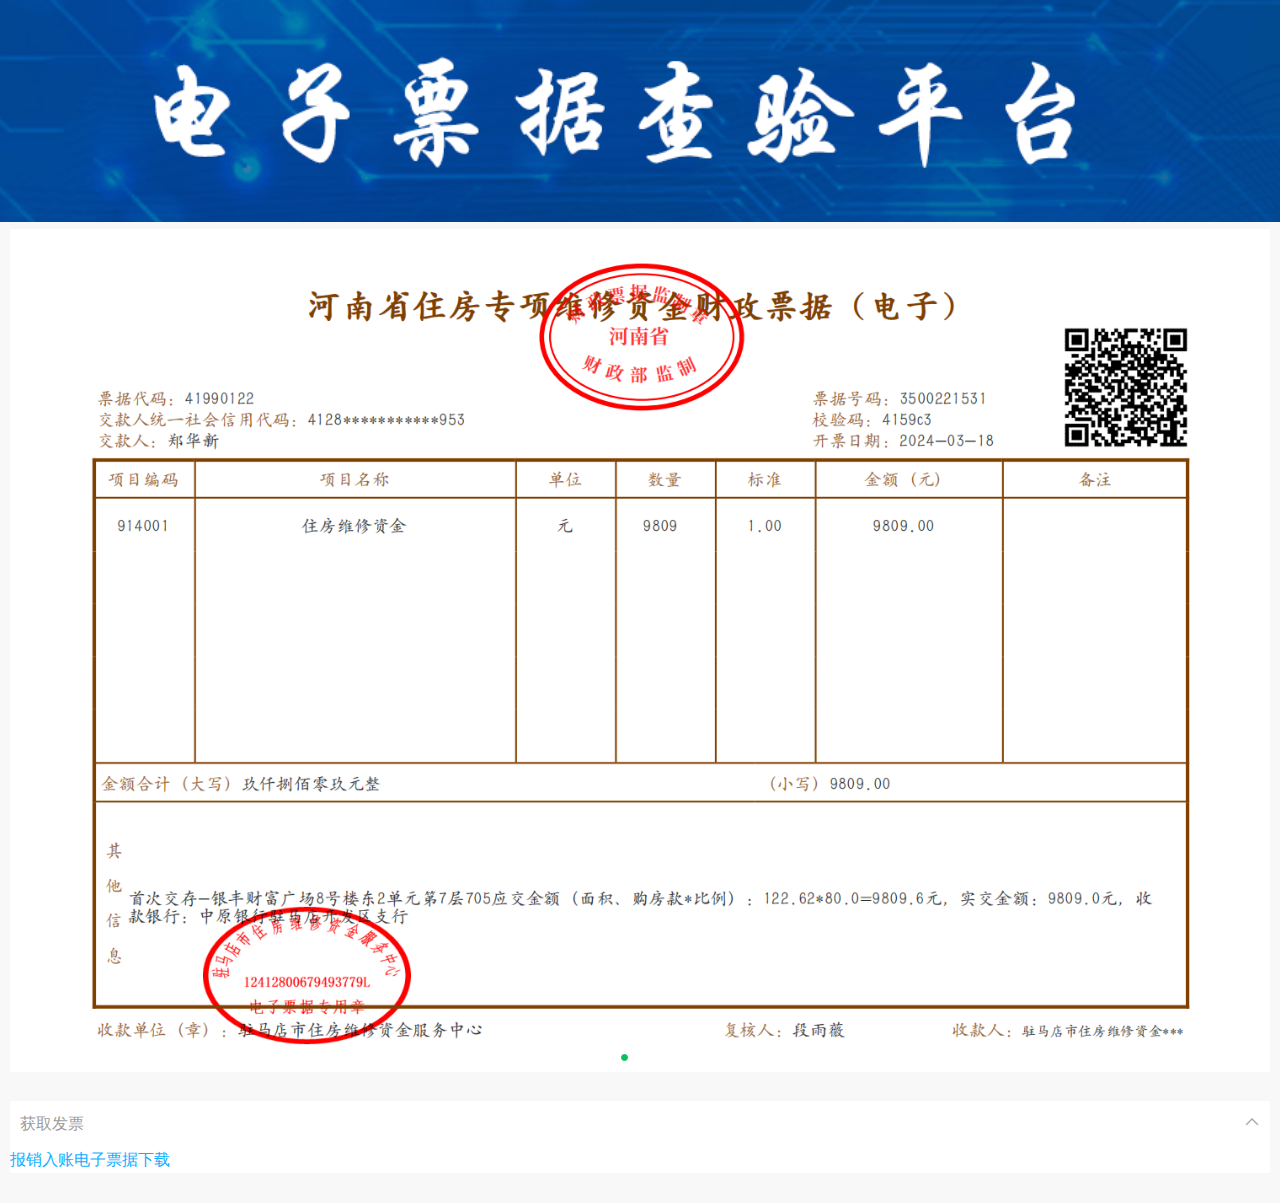
<file: index.html>
<!DOCTYPE html>
<!-- saved from url=(0043)http://fs.hncz.gov.cn:8094//EInvoiceCheckH5 -->
<html class="pixel-ratio-1"><head><meta http-equiv="Content-Type" content="text/html; charset=UTF-8">

<title>电子票查验</title>
<meta name="viewport" content="width=device-width,initial-scale=1,user-scalable=0">
<meta http-equiv="Cache-Control" content="no-cache">
<link rel="stylesheet" href="./weui.css">
<link rel="stylesheet" href="./weuix.css">
<link rel="stylesheet" href="./scale.css">
<style>
	.container {
		/* margin-top: 80px; */
	}
	.logo {
		text-align: center;
	    font-family: HanziPenSC-W3;
	    font-size: 14px;
	    line-height: 50px;
	    color: #000;
	    letter-spacing: 0;
	}
	#slide2 {
		margin: 0 10px;
	}
	.imgzoom_pack {
		z-index: 99;
	}
	.weui-cell__bd {
		font-size: 16px;
	}
	.icon-25 {
		color: #999;
		height: 20px;
	}
	a:active {
		color: #000;
	}
</style>
<script src="./zepto.min.js.下载"></script>
<script src="./zepto.weui.js.下载"></script>
<script src="./swipe.js.下载"></script>
<script>
		$(function(){
			
			var filePath = $('#filePath').val();
			var fileName = $('#fileName').val();
			var name = fileName.substr(0,fileName.length-6);
			$('#loadUrl').attr('href','/loadPDF/'+name+'?fileName='+fileName+'&filePath='+filePath);
			
		    $('.collapse .js-category').click(function(){
		        $parent = $(this).parent('li');
		        if($parent.hasClass('js-show')){
		            $parent.removeClass('js-show');
		            $(this).children('i').removeClass('icon-35').addClass('icon-74');
		        }else{
		            $parent.siblings().removeClass('js-show');
		            $parent.addClass('js-show');
		            $(this).children('i').removeClass('icon-74').addClass('icon-35');
		            $parent.siblings().find('i').removeClass('icon-35').addClass('icon-74');
		        }
		    });
			$('#slide2 ul').empty();
			$('#slide2 ul').append('<li><a href="javascript:;"><img src="./41990122-3500221531_00(1).png"></a></li>');
			$('#slide2 .dot').append('<span>1</span>');
			ImagesZoom.init({
		        "elem": ".slide"
		    });
		});
		//轮播图
		 $(function(){
            $('#slide2').swipeSlide({
                autoSwipe:false,//自动切换默认是
                speed:3000,//速度默认4000
                continuousScroll:true,//默认否
                transitionType:'cubic-bezier(0.22, 0.69, 0.72, 0.88)',//过渡动画linear/ease/ease-in/ease-out/ease-in-out/cubic-bezier
                lazyLoad:true,//懒加载默认否
                firstCallback : function(i,sum,me){
                    me.find('.dot').children().first().addClass('cur');
                },
                callback : function(i,sum,me){
                    me.find('.dot').children().eq(i).addClass('cur').siblings().removeClass('cur');
                }
            });
        });
		
        //弹出层
        $(document).on("click", "#sd1", function() {
        	qr();
            $('#qrcode').show();
        }); 
        $(document).on("click", ".weui-mask", function() {
            $('#qrcode').hide();
        });
        $(document).on("click", ".imgzoom_pack", function() {
            $('.imgzoom_pack').hide();
        });
    </script>
    
</head>

<body ontouchstart="" class="page-bg">
<input type="hidden" id="filePath" value="./41990122-3500221531_00(1).png">
<input type="hidden" id="fileName" value="./41990122-3500221531.pdf">
	<!-- <div class="logo">河南财政电子票据查验平台</div> -->
	<img alt="头部图片" src="./top_bg.png" style="width: 100%;"><br>
	<div class="container">
		<!-- 轮播图 -->
		<div class="slide" id="slide2" style="height: 386px;">
			<ul><li><a href="javascript:;"><img src="./41990122-3500221531_00(1).png" alt=""></a></li></ul>
			<div class="dot">
			
			<span class="cur">1</span></div>
		</div>
		<section class="imgzoom_pack" style="display: none;">
	        <div class="imgzoom_x" style="display: none;">X</div>
	        <div class="imgzoom_img"><img src="./41990122-3500221531_00(1).png" style="margin-top: -200px;"></div>
	    </section>
		<!-- 面板 -->
		<div class="page-bd" style="margin: 30px 10px;">
			<ul class="collapse">
				<li class="js-show"><div class="weui-flex js-category">
						<div class="weui-flex__item">获取发票</div>
						<i class="icon icon-35"></i>
					</div>
					<div class="./">

						<div class="./">
							<a class="./" id="loadUrl" href="./41990122-3500221531.pdf">
								<div class="./">
									<p>报销入账电子票据下载</p>
								</div>
								<div class="./"></div>
							</a>
						</div>
					</div>
				</li>
			</ul>
		</div>
	</div>
	<script src="./scale.js.下载"></script>
	<script type="text/javascript">
	window.onload = function() {
		$('#slide2').height($('#slide2 img').height());
	}
	</script>

</body></html>
</file>
<file: weuix.css>
/*导入扩展图标*/
/*图标*/
@font-face {font-family: "iconfont";src:url("[data-uri] AAFKY3Z0IA1l/uoAAM9YAAAAJGZwZ20w956VAADPfAAACZZnYXNwAAAAEAAAz1AAAAAIZ2x5ZivY uVsAAALEAADB4mhlYWQKMlSSAADEqAAAADZoaGVhB94D6AAAxOAAAAAkaG10eKguI8oAAMUEAAAB 2mxvY2F3HUZsAADG4AAAAQZtYXhwAyQM8wAAx+gAAAAgbmFtZQp/3BcAAMgIAAACLnBvc3QVuwse AADKOAAABRZwcmVwpbm+ZgAA2RQAAACVAAAAAQAAAADMPaLPAAAAANOJiEwAAAAA04mITQAEA/8B 9AAFAAACmQLMAAAAjwKZAswAAAHrADMBCQAAAgAGAwAAAAAAAAAAAAEQAAAAAAAAAAAAAABQZkVk AMAAeOZ9A4D/gABcA4AAhQAAAAEAAAAAAxgAAAAAACAAAQAAAAMAAAADAAAAHAABAAAAAABEAAMA AQAAABwABAAoAAAABgAEAAEAAgB45n3//wAAAHjmAP///4saBAABAAAAAAAAAAABBgAAAQAAAAAA AAABAgAAAAIAAAAAAAAAAAAAAAAAAAABAAAAAAAAAAAAAAAAAAAAAAAAAAAAAAAAAAAAAAAAAAAA AAAAAAAAAAAAAAAAAAAAAAAAAAAAAAAAAAAAAAAAAAAAAAAAAAAAAAAAAAAAAAAAAAAAAAAAAAAA AwAAAAAAAAAAAAAAAAAAAAAAAAAAAAAAAAAAAAAAAAAAAAAAAAAAAAAAAAAAAAAAAAAAAAAAAAAA AAAAAAAAAAAAAAAAAAAAAAAAAAAAAAAAAAAAAAAAAAAAAAAAAAAAAAAAAAAAAAAAAAAAAAAAAAAA AAAAAAAAAAAAAAAAAAAAAAAAAAAAAAAAAAIAIgAAATICqgADAAcAKUAmAAAAAwIAA1cAAgEBAksA AgIBTwQBAQIBQwAABwYFBAADAAMRBQ8rMxEhESczESMiARDuzMwCqv1WIgJmAAAABQAs/+EDvAMY ABYAMAA6AFIAXgF3S7ATUFhASgIBAA0ODQAOZgADDgEOA14AAQgIAVwQAQkICgYJXhEBDAYEBgxe AAsEC2kPAQgABgwIBlgACgcFAgQLCgRZEgEODg1RAA0NCg5CG0uwF1BYQEsCAQANDg0ADmYAAw4B DgNeAAEICAFcEAEJCAoICQpmEQEMBgQGDF4ACwQLaQ8BCAAGDAgGWAAKBwUCBAsKBFkSAQ4ODVEA DQ0KDkIbS7AYUFhATAIBAA0ODQAOZgADDgEOA14AAQgIAVwQAQkICggJCmYRAQwGBAYMBGYACwQL aQ8BCAAGDAgGWAAKBwUCBAsKBFkSAQ4ODVEADQ0KDkIbQE4CAQANDg0ADmYAAw4BDgMBZgABCA4B CGQQAQkICggJCmYRAQwGBAYMBGYACwQLaQ8BCAAGDAgGWAAKBwUCBAsKBFkSAQ4ODVEADQ0KDkJZ WVlAKFNTOzsyMRcXU15TXltYO1I7UktDNzUxOjI6FzAXMFERMRgRKBVAExYrAQYrASIOAh0BITU0 JjU0LgIrARUhBRUUFhQOAiMGJisBJyEHKwEiJyIuAj0BFyIGFBYzMjY0JhcGBw4DHgE7BjI2Jy4B JyYnATU0PgI7ATIWHQEBGRsaUxIlHBIDkAEKGCcehf5KAqIBFR8jDg4fDiAt/kksHSIUGRkgEwh3 DBISDA0SEowIBgULBAIEDw4lQ1FQQCQXFgkFCQUFBv6kBQ8aFbwfKQIfAQwZJxpMKRAcBA0gGxJh iDQXOjolFwkBAYCAARMbIA6nPxEaEREaEXwaFhMkDhANCBgaDSMRExQBd+QLGBMMHSbjAAABACz/ iAPSA14AKQBGQEMGAQECHhQCBAMCAQUAA0AAAgABAwIBWQADAAQAAwRZBgEABQUATQYBAAAFUQAF AAVFAQAlIx0bFxUPDQkHACkBKQcOKyUiByU2JyUWMz4BNy4BJw4BBxQXBSYjDgEHHgEXMjcFBhUe ARc+ATcuAQM4Ri3+mgYGAWYuRUFYAQFYQUJZAQP+nC9EQlkBAVlCRC8BZAMBWUJBWAEBWLwx0BkY zzIBWEFCWAEBWUEKE8w0AVhBQlcBM80TC0JXAQFXQkFYAAAAAAIAJf+hA98DXwASACAAMEAtAQED AhEBAQMCQBIAAgE9AAAAAgMAAlkAAwEBA00AAwMBUQABAwFFJiUmJgQSKwUBNjUmJyYnBgcGBxYX FhcyNwkBPgE3FhcWFwYHBgcuAQPf/s9EBWVkmZllZQMEZWSZcV8BMfzfA6J7elFSBARSUXp7ogsB MWBxmmNmBQVmZJmYZmQEQ/7NAlZ7ogMDUVB8e1BRBASiAAEAQv+oA7kDRAAHAAazBwIBJislBRMB FwkBBwI2AQV+/InpAjP+PAZncQNO/fZuAgD9zPAAAAAAAQBXADgDqQLDAAIADkALAgEAPQAAAF8Q AQ8rEyEBVwNS/lYCw/11AAIAvAAaA0EC4AADAAsAO0A4BQECAQFABgQCAgEDAQIDZgADA2cAAAEB AEsAAAABTwUBAQABQwQEAAAECwQLCgkHBgADAAMRBw8rEzUhFQElBSMdASMRvAKF/bwBAAEEwIMC fmJi/v/i4sGiAWMAAAABAFcANgOpAsEAAgAOQAsAAQA+AAAAXxEBDysJASEB/wGq/K4Cwf11AAAA AAIADP/wA/QDEQA6AE4AhEANPiolHwQKCyQBBQoCQEuwIVBYQCsIAQAHAQECAAFXBgECAAMEAgNY AAQACwoEC1kACQkKQQAKCgVRAAUFCwVCG0AoCAEABwEBAgABVwYBAgADBAIDWAAEAAsKBAtZAAoA BQoFVQAJCQoJQllAFE1LRUM6OTg2NDMyMBYoIREREQwUKwEHIRUhFSMVPwEHDgEHBicuASMOAQcO ARceATc+AT8BFxYEHwE1Jy4BLwE3PgE1NCYrATUhNTQPATUjAxYfAQcGBw4BJyYnJjY3PgEXHgEB ogL+9gEN3uHjBAgwBghCVWc5OlIkRwlBRtJoJG0WDCYdAQEeFjspoCARFxE1KE51ARqNjY0dQyUn FhcoOXJEkAkDEBgdP0EwMwLPQjJYMAICEB5yAwITGhMBFxoypzc7CjISThkOEw92DQmtDwsyDQYu JJYOBwRYLAQBAYj+BxcTFRscHisjBAhuISsSFg4CAQkAAAASAET/xAO8AzwAAAACAAQABgAIAAoA DAAcACsAOwBIAFgAZwBvAH8AjQCcAJ0AnUCaOjIeAwAGlkMCCQedd2dlYzMrKScACgsJh1cCDQt+ dloDDAIFQAAABgEGAAFmEAEBBwYBB2QRAQMNAg0DAmYAAgwNAgxkAAQABgAEBlkIAQcKAQkLBwlZ DwELDgENAwsNWQAMBQUMTQAMDAVRAAUMBUULCwUFj46Mi4qJc3FtbGloUE9HRkVELy0WFQ4NCwwL DAwLBQYFBhUSDysBJRUBNQMzNxUBNQUjAiIOAhQeAjI+AjQuAQMRFhcWFxYXFhcHNic0JwM2MzIX FhcRJicmLwM2BzY3Njc2NxcmDwEhNgMmNTQ3NjchBgcGDwMmNxEmJyYnJicmJzcGFxQXNjIWFAYi JjQTBiMiJyYnERYXFh8DBjcGBwYHBgcnFjcyNyEGNyE2NzY/AxYXFhUUByMA/wIC/pQBAdb+lAFr AQ+0pXZHR3altKV2R0d2XTMsEw8nGwYGzwMCAdAYFzY0DQ0MDgUGJBLDM94PECcvCwzQExMO/qAW NAMPAwQBJhAMBQQkEcQU8TMsExAmGwYH0AMCAWtuT09uT7QYFzY0DQ0MDgYFJRHDM9wPECYwCwzQ ExMHBwFgFSL+2hAMBQQkEcQVBgMOjgHrAwH+kAECAwIB/pIBmAK/R3altKV2R0d2pbSldv7cAS0W IhAPJy8LDNATEwcHAX0DDgMF/toQDAUEJRHDFZQTECYbBwbQAwECM/79GBc2NA0NDA4FBiURwzMX /tMWIw8QJi8LDNATEwcHok9uT09u/i4DDgMFASYQDAUEJBLDFZITDycbBgbPAwIBM1IMDgUGJBLD MzgYFzY0AAwAh//VA34DLABXAGMAcACRAJ8AqADLAOEA+wEPARoBIQLuS7ALUFhBJgEhAFoAAgAD AAQAhAANAAwAAwAFAAYAlgABAAgACQDIAMQAtACpAEYAPwAZAAcACwAIAOQAOwAgAB8ABAAOAAsA NgABAAwADgAGAEAbS7AMUFhBJgEhAFoAAgADAAQAhAANAAwAAwAFAAYAlgABAAgABwDIAMQAtACp AEYAPwAZAAcACwAIAOQAOwAgAB8ABAAOAAsANgABAAwADgAGAEAbQSYBIQBaAAIAAwAEAIQADQAM AAMABQAGAJYAAQAIAAkAyADEALQAqQBGAD8AGQAHAAsACADkADsAIAAfAAQADgALADYAAQAMAA4A BgBAWVlLsAtQWEBXAAQCAwIEA2YAAAMGAwAGZgAJBwgHCQhmAAgLBwgLZAALDgcLDmQADgwHDgxk DwENDAEMDQFmAAMABgUDBloABQoBBwkFB1kAAgIKQQAMDAFSAAEBCwFCG0uwDFBYQFEABAIDAgQD ZgAAAwYDAAZmCQEIBwsHCAtmAAsOBwsOZAAODAcODGQPAQ0MAQwNAWYAAwAGBQMGWgAFCgEHCAUH WQACAgpBAAwMAVIAAQELAUIbS7AbUFhAVwAEAgMCBANmAAADBgMABmYACQcIBwkIZgAICwcIC2QA Cw4HCw5kAA4MBw4MZA8BDQwBDA0BZgADAAYFAwZaAAUKAQcJBQdZAAICCkEADAwBUgABAQsBQhtL sDJQWEBUAAIEAmgABAMEaAAAAwYDAAZmAAkHCAcJCGYACAsHCAtkAAsOBwsOZAAODAcODGQPAQ0M AQwNAWYAAwAGBQMGWgAFCgEHCQUHWQAMDAFSAAEBCwFCG0BZAAIEAmgABAMEaAAAAwYDAAZmAAkH CAcJCGYACAsHCAtkAAsOBwsOZAAODAcODGQPAQ0MAQwNAWYAAwAGBQMGWgAFCgEHCQUHWQAMDQEM TQAMDAFSAAEMAUZZWVlZQCHw7ufl19XBv7Gvp6WjoZiXlZORkIGAcG9dXFdWLy4kEA8rAQ4BBwYj IgYVFAcGHwEHDgEXHgE3PgE3NhcUFhceAR8BBgcGFQYXFhcWFxY2NzYyFxY3NicmNzYnJi8BNzY/ ARceARcWNjc2Jy4BJy4BNzYnJicuAScuARcWFxYGJicmNjc+AQcWFxYHBicmNTQ3PgEXHgEVFAYH BjU0NzYHBgcOAScmBwYXFgYmJyY1NDY3NhYHFjMyFQYiJicmJyYXFhcGKwE3NjsBBgUWBwYWFxYz FjY9ARcWNjc2Fx4BBw4BBwYnJicmNj8BFx4BBxYXFhcWFxYUBiMiJicmNz4BJyY3NgUWBxQjIhcW FxYGBwYnIicmNzY3Njc2Nz4BAw4BFxY3Njc2FxYfARY3NjU0JyYHBhYXFjY3NjU0JhYUBicmNhcB y1p2BwIDBA0FBgIBFiceDAUKCwggBQYDGQsFBwECAQ4oAQcIAxA/GjEyMz81ki8jDAUCAQULHgwS EgoJDQoYCAoQAwEHBiIQCwMCBxUKBAltUhdUeRkDAx8tDwkBCAojgBkDAxUVFyUYCB6dITsiDggL DAkFCzmBNxMBAggHBCAJCksoHGHAMkAgAiEzEjcJBg4GzAoTExQUCQUB/ucEBwYDCxQsIxAdTY83 EgMJBgcUgVV1UT0JAQYGBQ4FDR0GCw0NChwZER4qPQgECQYBBQwXGAH4FQEIBQYGAgEDCRpEKgUK JCgGBAoLCQgIywYGAgMHAgEECgUCAwMFAggQgQoBCwgKBwkZDQsDAggEAycUil8cGQcKCAgZGRw0 ai4UCgQEIgoIBQYwEAYKAwQBBxUyEQoLBRwJBAQKCgodMSYdDAECCxQMBhoaGRkUDxkDAygiIBwZ RxUPCQ4mIg8fU4IaCAOBECsmMQMeEDgRFA4NESwsFxYKEDksFAcCqwkeCQUWBAIBAg8QBAIJKgIp DgIBDQwEDgcHBwsiCAUDfxEEAwUECgkFBAIUAgICATQCLConDBcBFzIrAwgeJA0DCl8cT2YEBU8+ VBQ3DgwJAwjlBgcIDQkYFA8FFhIJEAwFAgQQEAwKCwUHBhELCQcXAQUKFBcMBwMCDgwCAhIHFQcO DgMGEAEBCBEPCgUMEgYOCgsjCAUBCAgQExIYEAMGBQsCAAAGAB7/8QPjAwkAHAAnADIASgBTAFwA KkAnDQEAAwFAPzwLAwA9AAIBAmgAAQMBaAADAANoAAAAX1BPMjElLwQQKwEOAx4BFxYGDwE/ARcW OwEnJj4COwEnLgIHHgEHBi4CNz4BBR4BDgEnLgE3NhYXDgEXHgM/ARcWNzYnJjY3PgEuAwceAQcO AScmNhcWBgcGJjc+AQE1RXFGIQ0/NwoCDhA6OR82LhAGECRWg0obBRZ+r3MXAhYRJRYHDAsqAQIR CA8iFB4FHAsed2qDBANFbIlFFi4uAgEMCwEONjALPF2CSwkIBAg2Cgst3w4EERopDQkmAwkNQ1pt aWUkBg8pMB8eBw4WPHlaORNMcjCgEDYOCwUYIhIPCQoMJh8QBwxADwYBgBSQXD1oPRcVBhkZAgMl IgwKJ2hnYUUekQcaCxkCFxslFA4nCQ0nGhAHAAAGACoABAPUAv0AFgAxAEQAVABeAHAAOkA3LAEE BQFAAAABAGgAAQUBaAAFBAVoAAIDAmkABAMDBE0ABAQDUgADBANGY2FUU0tKOjkxMCUGDysBDgEX HgEzMhceARUUFhcWNjc2JicuAQUGBwYWFxYkNz4BJicuATc2Jy4BDwE3NicmBhceARUUBgcOAScu ATU0Nz4BNzYHBhUUFxY2Nz4BNTQmJyYGFxYVFAYnJj4CAQYWMzIWFRQWFxY2NTQmJyYGAqAWCRAI FyBYLBwOBAwcJAYIRj0ocv6yZml/D4ySAVlqNR4zOxAMAxIKDmROKQQGKhE/jkVPXE8rhCdKTzUZ LyV1U19HHFggKDAwIRpNEQc4EAkEFCkBLBUXIh0bBQgZJEE0FhIC+AooEAcFNCArOjQUBxAmNEOL JBcQgCRwh+9ERylmMW9aFQUJBS8eLBQbDilFFQkB+RNOMjZdGw4EChVPNDgxGBsNJ1ssVEolDwIQ FUgnH0ENCwOBBxEXGw8JIxUDAYkVKR8hFRAGESEpM0QEAgQAAAABACkAaAPXApoAFABTS7AWUFhA HAACAwJoAAMBAQNcAAEAAAFNAAEBAFIEAQABAEYbQBsAAgMCaAADAQNoAAEAAAFNAAEBAFIEAQAB AEZZQA4BAA8NCwkGBQAUARMFDislMjY1NCYjNC4BIyIGByMiBhUUFjMDXjRFRzJXk1Z1thQeQFhX QWhGNDVTVY1Oh2xkQ0FXAAAAAAQAK/+pA9UDUwAIABkAJQAmADlANiYBBAE/BgECAAUBAgVZAAEA AAQBAFkABAMDBE0ABAQDUQADBANFCgkhIBsaEhEJGQoZExIHECsTFBYgNhAmIAYBIg4CFB4CMj4C NC4CEiIuATQ+ATIeARQGBcW4AQW5uf77uAE7YK1+Skp+rb+ufUtLfa4S4sBvb8Div3Bw/tABfoK5 uQEFuLgBUkp+rb+ufUtLfa6/rX5K/Itwv+LAb2/A4r9wAAAAAwAr/6kD1QNTABAAHAAdAC9ALB0B AgE/BAEAAAMCAANZAAIBAQJNAAICAVEAAQIBRQEAGBcSEQkIABABEAUOKwEiDgIUHgIyPgI0LgIS Ii4BND4BMh4BFAYFAgBgrX5KSn6tv659S0t9rhLiwG9vwOK/cHD+0ANTSn6tv659S0t9rr+tfkr8 i3C/4sBvb8Div3AAAAMAQP/AA8ADQAAHAA8ANgBJQEYUAQQCLygfHgQFBAJAAAQCBQIEBWYHAQUG AgUGZAAGAwIGA2QAAQACBAECWQADAAADTQADAwBSAAADAEYVFS4YExMTEAgWKwQgABAAIAAQACAG EBYgNhAHJy4BDwEjBg8BBhQXFh8BHgQzMj8BERQWMjY1ERcWMzY3NjQCuf6O/vkBBwFyAQf+3/7C 4eEBPuHKngcTCQEBBgKgCQkBAgICBAMEAwINCWgTGhNpCQ4NCQpAAQcBcgEH/vn+jgI54f7C4eEB PmmgBwQEAQMDnwkbCQIBAgEBAQEBCmf+zw0TEw0BM2oKAQgKGgAAAAABAEj/4AO/Ax4AUAAlQCJQ OAQABAI+AwECAQJoAAEBAFEAAAALAEJHRkVDKikUEgQOKwEmBg8BJicuAQYHDgEXHgEXHgEzMjY3 PgU3NiYnJg4BBwYHDgIiJicuAScmNz4BFhceARcnJgYHBhQeAR8BFjsBFzI+Az8BNiYnA6sMGAQZ LVhb385FMikLDFVEN4FDYrM8CREODAsIAwMODQgRCwIQLyNeaW5tLjlIChVYOq+9Tio/Em4NGAUC BQkGogYGAwIECAYGBQE6BAsNAn8FCw1FZEJEGVZbQp9TUo4yKSpWUAwZGhscHA8NFgMCBgwJSj0u QR4kIit3RpB1TEoWOSBVMisFCwwGDQsJAz8CAQIEBQcEoQwYBQAAAAMBogAAAmIDAAAHABUAHQB4 S7ALUFhAIAAAAAECAAFZAAIAAwQCA1kABAUFBE0ABAQFUQAFBAVFG0uwFlBYQBoAAgADBAIDWQAE AAUEBVUAAQEAUQAAAAoBQhtAIAAAAAECAAFZAAIAAwQCA1kABAUFBE0ABAQFUQAFBAVFWVm3ExUl IxMSBhQrADQ2MhYUBiIHNDYzMh4BFRQGIyIuARA0NjIWFAYiAaI4Tzk5Tzg4KBosGjknGi0ZOE85 OU8CeFA4OFA4wCg4GiwaKDgaLP7SUDg4UDgAAAQAQP/AA8ADQAAVACYAMgA+AExASQABAAFoAgoC AAADBAADWgsBBAkBBwYEB1kIAQYFBQZNCAEGBgVRAAUGBUUYFgEAPDs2NTAvKikhHhYmGCYSDwwK BwQAFQEVDA4rASM1NCYjISIGHQEjIgYUFjMhMjY0JgchIgcGFREUFjMhMjY1ETQmARQGIiY1ETQ2 MhYVExQGIiY1ETQ2MhYVA6CgOCf+vyg4oA0TEw0DQA0TE439wA0KCTgoAcAoOBP+kxMaExMaE8AT GhMTGhMCoEAoODgoQBMaExMaE4AJCQ7+ICg4OCgB4A0T/kANExMNAWANExMN/qANExMNAWANExMN AAAABABA/8ADwQNAAAsAFAA0AFgAvrU4AQgMAUBLsChQWEBAAAgMBwwIB2YOAg0DAAQBBABeAwEB AWcABgAFCwYFWQALAAoJCwpZAAkADAgJDFkABwQEB00ABwcEUQ8BBAcERRtAQQAIDAcMCAdmDgIN AwAEAQQAAWYDAQEBZwAGAAULBgVZAAsACgkLClkACQAMCAkMWQAHBAQHTQAHBwRRDwEEBwRFWUAo FxUNDAEAWFdPTElGPj02NTEuKCUiHxU0FzQREAwUDRQGBAALAQsQDislIgYUFjMyPgE1NCYhIgYU FjI2NCY3ISIuAicDJy4BKwEiJjQ2OwEyFh8BEx4BMyEyFhQGJSImJzQ+ATclMjY3EzYmJy4BIyEi JjQ2MyEyHgEXFgcDDgEjAWEbJSUbER0SJgGmGyUlNSYmJf34ESAYEQI2HwISCikNExMNKSM2BB82 AhEKAggNExP+EwwTAQcOCQGyDBIBMwEFBQMHBf3WDRMTDQIqDBcUCB4GMwQ1I0AlNiURHhEbJSU2 JSU2JSANFh8RAX6zCxETGhMwI7L+gAsQExoTgBENCBAJASAQCwEgCBEFAwQTGhMHDAohMP7fITAA AAAADwBg/+ADoAMgAA8AHwArADcAQwBPAFsAZwB3AIcAlwCnALcAxwDXANRA0R0BFyYcIwMWFRcW WRsBFSQYIQMSARUSWR8BAg4BAk0ADggBDk0ACBEBCE0ADQoEDU0PCwkDAQAKBwEKWQAHBQQHTQAR IAEQAxEQWQAFDAYCBAAFBFklGiIDFBQTURkBExMKQQADAwBRHgEAAAsAQsrIubiqqJqYiYh6eGpo ERACANLPyNfK18G+uMe5xrKvqLeqt6KfmKeap5GOiJeJloJ/eId6h3JvaHdqd2NiXVxXVlFQS0pF RD8+OTgzMi0sJyYhIBkWEB8RHgoHAA8CDycOKwUjIiY9ATQ2OwEyFh0BFAYDIgYdARQWOwEyNj0B NCYjACImPQE0NjIWHQEUFiImPQE0NjIWHQEUJiImPQE0NjIWHQEUBiImPQE0NjIWHQEUBiImPQE0 NjIWHQEUJiImPQE0NjIWHQEUBSMiJj0BNDY7ATIWHQEUBhMjIiY9ATQ2OwEyFh0BFAYDIgYdARQW OwEyNj0BNCYjByMiJj0BNDY7ATIWHQEUBgUjIiY9ATQ2OwEyFh0BFAYDIgYdARQWOwEyNj0BNCYj ByMiJj0BNDY7ATIWHQEUBgGAwCg4OCjAKDg46A0TEw3ADRMTDQFtGhMTGhNtGhMTGhMTGhMTGhOT GhMTGhOTGhMTGhMTGhMTGhP+wEANExMNQA0TEzPAKDg4KMAoODjoDRMTDcANExMNQEANExMNQA0T EwHzwCg4OCjAKDg46A0TEw3ADRMTDUBADRMTDUANExMgOCjAKDg4KMAoOAFAEw3ADRMTDcANE/7g Ew1ADRMTDUANExMNYA0TEw1gDc0TDUANExMNQA1TEw2ADRMTDYANsxMNgA0TEw2ADe0TDSANExMN IA2zEw1ADRMTDUANEwFAOCjAKDg4KMAoOAFAEw3ADRMTDcANE8ATDUANExMNQA0TgDgowCg4OCjA KDgBQBMNwA0TEw3ADRPAEw1ADRMTDUANEwAFAED/wAPAA0AACwAXAC0AOABaAQhLsAtQWEA0AAUI BWgABwQBAQdeAAgJBg4DBAcIBFkNCwMDAQIBAAwBAFoADAoKDE0ADAwKUQ8BCgwKRRtLsBRQWEAu AAUIBWgABwQBAQdeDQsDAwECAQAMAQBaAAwPAQoMClUJBg4DBAQIUQAICAoEQhtLsBZQWEAvAAUI BWgABwQBBAcBZg0LAwMBAgEADAEAWgAMDwEKDApVCQYOAwQECFEACAgKBEIbQDUABQgFaAAHBAEE BwFmAAgJBg4DBAcIBFkNCwMDAQIBAAwBAFoADAoKDE0ADAwKUQ8BCgwKRVlZWUAiOzkZGFNSS0hD QTlaO1o4NzMwKickIh8cGC0ZLRUVFRAQEiskIiY1ETQ2MhYVERQGIiY1ETQ2MhYVERQBIzU0JiMh IgYdASMiBhQWMyEyNjQmJTQ2MyEyHgEdASEBISImNRE0PgEzMhYVERQWMyEyNjURND4CMh4CFREU BgJtGhMTGhPTGhMTGhMB4KA4J/6/KDigDRMTDQNADRMT/ZMTDQFBCA8I/oABoP5AKDgJDgkNExMN AcANEwUJDA0MCAU4gBMNAWANExMN/qANExMNAWANExMN/qANAg1AKDg4KEATGhMTGhNADRMIDwlA /SA4KAHgCQ8IEg7+IA0TEw0B3wcMCAUFCAwH/iEoOAAAAwAg/+AD4ANBACUAKwBCAEhARUI9Hh0U CwYCCAFAAAIIBggCBmYAAAAIAgAIWQAGAAMEBgNZBwUJAwQEAVEAAQELAUImJkA/Ojg0Mi8tJism Kx8mOxIKEisJASYiBwEOAR4BPwERFBYzITI2NREXHgEzMj4CPwE+AjQuAgE1NDIdASUUKwE1NCYj Ig4BHQEjIiY1EQE2MhcBA9T+ahpIGv5qCgMQGgoNRSgCgCUuDAQKBgMFBgUCBAIDAgIDBP4JQAFA E+0yLh8tFNMPHgFJCRsJAUoB6wFBFRX+vwgaFQMIC/58KDg1KwGCCQMEAQIDAgQDBwcHBwYG/jex Dg6xICCxHy8YIhSxFQsBtgEEBwf++wAAAwBB/8ADwQNAAAgAEQBCAFZAUyYBBAYBQAAFAAYEBQZZ AAQACQgECVkACAAHAAgHWQsCCgMAAQEATQsCCgMAAAFRAwEBAAFFCgkBADs5NTIvLCIfHBkVEw4N CREKEQUEAAgBCAwOKyUiBhQWMjY0JiEiBhQWMjY0JhMmIyEnLgIrASIGFBY7ATIeAhUXEx4DMyEy NjQmIyEiLgEvASUyPgI3EzYmAWEaJiY1JSUBpRomJjUlJW0ZJv1/AgMbKRcoDRMTDSgFCwgGHzYD EBkgEQIIDRMTDf34Bw0IAQUB+xEgGRACMwMNQCU1JiY1JSU1JiY1JQKEHA0XJhYTGhMECAsFs/6C ER8WDRMaEwcNByYfDRYeEQEgFysAAAACAB//4APiA0EAIwAvAC5AKxQLAgIAAUADAQIABQACBWYA AAAFBAAFWQAEBAFRAAEBCwFCIxghGDsSBhQrCQEmIgcBDgEeAT8BERQWMyEyNjURFx4DMhYzMjY3 PgEuAQEVIzU0NjMyHgIVA9b+ZxpIGv5qCgMQGgsNRCgCgCYuDgIDAwQDAwIHDgQEBAIG/oXAMi4Y JhYMAewBQBUV/r8IGhUDCAv+fCg4NSsBhQwBAgECAQcGBQwMDP57Q7MfLg0XGg8ABQBA/+ADwAMg AAsAOQBFAFEAlgCWQJNqXQIKC2tcAgMKAkAABg0JDQYJZgADCg8KAw9mAA8MCg8MZBMBDAQKDARk AA0ADggNDlkACREBCAEJCFkAAQAACwEAWQALEgEKAwsKWQAFBQdRAAcHCkEABAQCURABAgILAkJT UkhGPDoODJSTiIZjYVKWU5ZOS0ZRSFFCPzpFPEU0MSopJCEcGRQTDDkOORUQFBArEiImPQE0NjIW HQEUASEiJj0BNDYyFh0BFBYzITI2NRE0JiMhIgYdARQGIiY9ATQ+AjMhMhYVERQGASMiJjQ2OwEy FhQGAyMiJjQ2OwEyFhQGFyIuAicmNjc2NzUuATU0MzIeAxUUBxUeBBceAQ4BJy4CJy4CPQE0Njc2 NTQmIyIGFRQWFxYdARQGBwYHBq0aExMaEwKg/YAoOBMaExMNAoANExMN/YANExMaEw8aJBMCgCg4 OP04YA0TEw1gDRMTDWANExMNYA0TE3IFCggGAgMODWFHMi7ALkYpGgl/EzElKg0GDQ4GFg0RLGEc CA4IBwZyPERFOycsDRIMMIsEASATDaANExMNoA3+rTgnQQ0TEw1BDRITDQKADRMLBi8NExMNLxAe Fg04KP2AKDgCQBMaExMaE/6gExoTExoTYQQGCQYNFgMXCBQrgWLAFyU1Mh2rZBQCCAcJAgIDFhoO AwQJEAIBCQ4IQQgNBVKTRTs7RVlrIgkQQQwTAQIdAQAAAAQAYP/AA6ADQAALABsAKwBNAEtASAAJ AAcDCQdZAAMIBgsDBAEDBFkAAQAABQEAWQAFAgIFTQAFBQJRCgECBQJFHRwODENBOzo1My0sJSIc Kx0qFhMMGw4bFRAMECskIiY9ATQ2MhYdARQFISImNRE0NjMhMhYVERQGASIGFREUFjMhMjY1ETQm IyoBJj0BNC4BIyIGHQEUBiImPQE0PgEzMh4GHQEUAg0aExMaEwEg/YAoODgoAoAoODj9WA0TEw0C gA0TEw1TGhM7WS5KdBMaE0xyQBcvLCskHxYMgBMNYA0TEw1gDdM4KAFgKDg4KP6gKDgB4BMN/qAN ExMNAWANExMNgjRZMWlVgg0TEw2CTHc7ChIaISkuNRuCDQAAAAIAYP/gA6ADIAAPADABNEuwC1BY QBgrAQUGIBICAgUbGAIDAgNAEQEFHgECAj8bS7AMUFhAEysgEhEEAgYbGAIBAgJAHgECAT8bQBgr AQUGIBICAgUbGAIDAgNAEQEFHgECAj9ZWUuwClBYQCwABgcFBwZeAAUCBwUCZAACAwcCA2QABwcA UQgBAAAKQQQBAwMBUQABAQsBQhtLsAtQWEAtAAYHBQcGBWYABQIHBQJkAAIDBwIDZAAHBwBRCAEA AApBBAEDAwFRAAEBCwFCG0uwDFBYQCEABgcCBwYCZgAHBwBRCAEAAApBBQQDAwICAVEAAQELAUIb QC0ABgcFBwYFZgAFAgcFAmQAAgMHAgNkAAcHAFEIAQAACkEEAQMDAVEAAQELAUJZWVlAFgIALi0p KCIhHRwaGRUUCgcADwIPCQ4rASEiBhURFBYzITI2NRE0JgMBFQYHIg4BBwYiLwEiNSYnNSMnLgE2 NzYWHwE3NjIeAQNA/YAoODgoAoAoODiR/wACBAEBAgEGDAYCAQYBAX4GBAUGCRsJZ+oJGxIBAyA4 KP2AKDg4KAKAKDj+qv79AQICAQEBAgICAQMBAYEGERAHCQEJauwJExoAAAAAAwBg/+ADoAMgACAA MABAATxLsAtQWEAaIAACAQAEAQIBGw0CAwIVEQIEAwRAHAECAT8bS7AMUFhAFyAAAgEABAECARsV EQ0EBAIDQBwBAgE/G0AaIAACAQAEAQIBGw0CAwIVEQIEAwRAHAECAT9ZWUuwC1BYQDwAAAgBCAAB ZgABAggBAmQAAgMIAgNkBQEDBAgDBGQABAkIBAlkCwEICAdRAAcHCkEACQkGUgoBBgYLBkIbS7AM UFhANgAACAEIAAFmAAECCAECZAMBAgQIAgRkBQEECQgECWQLAQgIB1EABwcKQQAJCQZSCgEGBgsG QhtAPAAACAEIAAFmAAECCAECZAACAwgCA2QFAQMECAMEZAAECQgECWQLAQgIB1EABwcKQQAJCQZS CgEGBgsGQllZQBgyMSMhOjcxQDI/KyghMCMwFCITFBQRDBQrASYiDwEnLgEGFB8BMxUWFzMXFjMy Nz4CMzY3NQE2JicTISImNRE0NjMhMhYVERQGASIGFREUFjMhMjY1ETQmIwLXCRsJ6mcJGxMJfgEB BAIDBgYHBQECAQEEAgEACgEJaf2AKDg4KAKAKDg4/VgNExMNAoANExMNAfYKCexqCQETGgqBAQED AwICAQEBAgIBAQMJGgr96TgoAoAoODgo/YAoOAMAEw39gA0TEw0CgA0TAAACAED/wgPAAz4AGAA0 AEFAPgcBBQYCBgUCZgQIAgIDBgIDZAAAAAYFAAZZAAMBAQNNAAMDAVIAAQMBRhoZMS8sKygmIyEe HRk0GjQsEgkQKwEuASIGBw4CFRQWFx4CMzI+AjU0LgEDIxUUBiImPQEjIiY0NjsBNTQ2MhYdATMy FhQGAz1Ao7SjQCo7HkQ/KmZxPFqjf0QeO4fAExoTwA0TEw3AExoTwA0TEwK7QENDQCplcTtZoz8q Ox5Df6NZO3Fl/s/ADRMTDcATGhPADRMTDcATGhMAAAABAH8A3wOBAnsAHwAdQBoUDQIBAAFAAwEA PgAAAQBoAgEBAV8kLhEDESsJASM1JgcGBwEOARQWFx4CMzI3CQEWMzI2Nz4CLgEDd/6eARIVBAL+ ogUFBQUDBwgEDgkBSAFMCg0GDAUDBQEBBQEXAV8BEQ0CA/6fBQwMDAQDBAIJAUv+tgkFBQMKCQoJ AAMAQP/CA8ADPgASACUAQQCSS7AKUFhANgAFAgQCBV4GCgIEBwIEB2QJAQcIAgcIZAAIAwMIXAAB AAIFAQJZAAMAAANNAAMDAFIAAAMARhtAOAAFAgQCBQRmBgoCBAcCBAdkCQEHCAIHCGQACAMCCANk AAEAAgUBAlkAAwAAA00AAwMAUgAAAwBGWUAWJyY+PDk4NTMwLisqJkEnQScXGhALEisEIi4CNTQ+ ATc+ATIeAhQOAQIiDgIUHgIzMj4BNz4BNC4BEyM1NCYiBh0BIyIGFBY7ARUUFjI2PQEzMjY0JgJa tKN/RB47KkCjtKN/RER/sJqMbTo6bYxNM2FXJTY6Om0HwBMaE8ANExMNwBMaE8ANExM+Q3+jWTtx ZSpAQ0N/o7KjfwL5OmyLmotsOhoyJDaMmYts/tzADRMTDcATGhPADRMTDcATGhMABAAfACED3wLf AFIAbgB2AH4Av0uwFFBYQEQABgsFCwYFZgoBCA0OCQheAAMAAgsDAlkACwwHEAMFDQsFWQANAA4J DQ5ZAAkBAAlNAAEABAABBFcACQkAUg8BAAkARhtARQAGCwULBgVmCgEIDQ4NCA5mAAMAAgsDAlkA CwwHEAMFDQsFWQANAA4JDQ5ZAAkBAAlNAAEABAABBFcACQkAUg8BAAkARllAKFRTAQB+fXp5dnVy cWtpZmViYF1bWFdTblRuUE9CQD06JSIAUgFSEQ4rNyMuAjc+ARcWFxYGBw4BJicuAScmBgcGHgIX Fj4BNz4BMyEyHgIXHgE3PgE3NicuAScuAQcGBwYrASImNDY7ATY3NhYXFgcOAQcGJicjDgETIzU0 JiIGHQEjIgYUFjsBFRQWMjY9ATMyNjQmJDQ2MhYUBiIGNDYyFhQGIs0LNVAmCAx9UTczCAUKBxEQ BRIcDS9cCgUOHyoXGjMpDgMRCwEsBQoIBgIWSSgWKA4jDQYhGRYwFh0fCRHtDRMTDdwtNFCDDw4o FUMqPWke/BthOSATGhMgDRMTDSATGhMgDRMTAZMmNCYmNKYmNCYmNCEFZKVhlsAHBUcLGggFAgcH GRgBBJ96PW9MLwICJ040Cw0DBwgGUFsFAiwmW3w8aycjIwIDLg4TGhM5BQnAlItpOEEEBmVfWmUB nyANExMNIBMaEyANExMNIBMaEyY0JiY0Jlo0JiY0JgAAAAIAQP/AA8ADQAAtADsALkArBAEGAwAF AQIDAAJZBAEGAwAAA1EAAwADRQEANzUvLiYjIR4YFQAtAS0HDisBIz4CJy4BJy4BDgEHDgIHBgcO ASsBIg4BFREUFjsBMh4BOwEyPgESNTQuASAiBhURFB4BMzI2NRE0A2C9BwwGBQUyJg4dGhcIDBQL CBELFEsOWgkOCRMNVwhKbTLYIUcfOR4s/PcaEwkOCQ0TAgARO0wmLUENBQMECwgMLiQiRhMiLwkO Cf5ADRMgIBozAWwmGi0aEw3+QAkOCRMNAcANAAAAAwBC/8IDvgM+ABIAHgAmADZAMwYBAAAFBAAF WQAEAAMCBANZAAIBAQJNAAICAVEAAQIBRQEAJCMgHxwbFhULCgASARIHDisBIg4DFRQeAjI+AjQu AgMUBiImNRE0NjIWFSYiJjQ2MhYUAgBJiG1TLUd3pbald0dHd6U7ExoTExoTDCgcHCgcAz4tU22I SVuld0dHd6W2pXdH/WINExMNASANExMNYBwoHBwoAAQAQv/CA74DPgAXACMAKwA3AEJAPwABAAIE AQJZAAQABQcEBVkABwAGAwcGWQADAAADTQADAwBRCAEAAwBFAQAzMi0sKyonJh8eGRgNCwAXARcJ DisFIi4CNTQ+BDMyHgIVFA4EEiIOARQeATI+ATQmBDQ2MhYUBiISIiY1ETQ2MhYVERQCAFuld0cg OlJicz1bpXdHIDpSYnMr0LBmZrDQsGZm/rgcKBwcKCEaExMaEz5Hd6VbPXNiUjogR3elWz1zYlI6 IAM8ZrDQsGZmsNCwXCgcHCgc/mATDQEgDRMTDf7gDQAAAAABAEH/wAPAAzoAOgBHQEQpAQQDKCIC AAECQCoBBT4ABQIFaAYBAAEAaQACAAMEAgNZAAQBAQRNAAQEAVEAAQQBRQEALi0lIx0bFhQIBwA6 AToHDisFIiYnLgE1EQYHBgcGJjc+Ajc+ATMyHgEVFAYjIg4DBzYzMhYdAQkBFRQGIiY9ATQ2FwEW FAcBBgIgAwYDCQvDohgNEigFAgstHkXHewkOCRMNRHhRRCYQttENEwE0/swTGhMpDwGACAn+gAlA AQEEEAoBHwlxEQsQFhcOLHEwbXIJDgkNEyo+V0knbxMN7gFKAU8rDRMTDX0VEBD+YAkZCf5jCgAA AAACAED/wAPAA0AABwBMAKJADUM8MwMICR0cAgMCAkBLsApQWEA0CgEICQcJCAdmBQEDAgQEA14A AAAJCAAJWQsBBwYMAgIDBwJZAAQBAQRNAAQEAVIAAQQBRhtANQoBCAkHCQgHZgUBAwIEAgMEZgAA AAkIAAlZCwEHBgwCAgMHAlkABAEBBE0ABAQBUgABBAFGWUAcCQhLSUZEPz4yMCclJCIXFRIRDgwI TAlMExANECsAIAAQACAAEAUyFhQGKwEVFAYiJj0BIyIuAy8BLgE1NDY7ATUjIi4FNTQ2OwE1JyY2 Nz4BFh8BNzYyHgEPARUzMhYUBisBFQK5/o7++QEHAXIBB/7BDRMTDWETGhNfAwcFBgQCAgIBEw1f XwQHBgYEAwITDV92CgEJBhEQBmxlChoTAQp2YQ0TEw1hA0D++f6O/vkBBwFy+RMaE18NExMNXwED AwUCBgIHAw0TQAIDBAYGBwQNExR2ChoKBgQEBmxrChIaCnwPExoTQAAAAAADAED/wAPAA0AABwAP AEoAaUBmKyEXAwUGAUAHAQYDBQMGBWYADAsCCwwCZgAAAAMGAANZCAEFCQ8CBAoFBFoOAQoNAQsM CgtZAAIBAQJNAAICAVEAAQIBRREQSUdEQj8+Ozk2NDMxLiwkIx4dFhQQShFKExMTEBASKwAgABAA IAAQACAmEDYgFhAnMjY0JisBNTc2JicuASIGDwEnJiIHDgIWHwEVIyIGFBY7ARUjIgYUFjsBFRQW MjY9ATMyNjQmKwE1Arn+jv75AQcBcgEH/t/+wuHhAT7h/w0TEw1hdwkBCQUMDAwEZmsKGgoEBQEF BXZfDRMTDV9fDRMTDV8TGhNhDRMTDWEDQP75/o7++QEHAXL9x+EBPuHh/sKfExoTD3wKGgkFBAUF a2wJCQUMDAwFdhQTGhNAExoTXw0TEw1fExoTQAAAAwCg/8ADYAM+AA8AGwBGAJ+2RDUCBwUBQEuw ClBYQDcAAQIBaAYBBAIDAgQDZgoBAAMFAwAFZgAFBwcFXAACAAMAAgNZCQEHCAgHTQkBBwcIUgAI BwhGG0A4AAECAWgGAQQCAwIEA2YKAQADBQMABWYABQcDBQdkAAIAAwACA1kJAQcICAdNCQEHBwhS AAgHCEZZQBoBAENBPjs4Ni4tKCYgHxcWERAJBwAPAQ8LDislIiY1ETQ+ATMyFhURFAcGAiIGFREU FjI2NRE0EzU0JiIGHQEUDgEjIiY9ATQmIgYdARQeARcVIyIGFBYzITI2NCYrATU+AQIAT3EzWTRP cUU2EGpLS2pL4BMaE02FTnepExoTVZNYwA0TEw0BwA0TEw3Ah7m+cU8BADRZM3FP/wBZOiwCP0s1 /wA1S0s1AQA1/u2ADRMTDYBPhU6qeIANExMNgFqdYgg/ExoTExoTPw3KAAACAKD/wANgAz4ACwA2 AHW2NCUCBQMBQEuwClBYQCoEAQIBAAECAGYAAwAFBQNeAAEAAAMBAFkHAQUGBgVNBwEFBQZSAAYF BkYbQCsEAQIBAAECAGYAAwAFAAMFZgABAAADAQBZBwEFBgYFTQcBBQUGUgAGBQZGWUAKIzMoFSYY FRAIFiskMjY1ETQmIgYVERQlNTQmIgYdARQOASMiJj0BNCYiBh0BFB4BFxUjIgYUFjMhMjY0JisB NT4BAbGecXGecQIgExoTTYVOd6kTGhNVk1jADRMTDQHADRMTDcCHub5xTwEAT3FxT/8AT3GADRMT DYBPhU6qeIANExMNgFqdYgg/ExoTExoTPw3KAAAAAAQAf//AA4EDQAAqAD4ATABaAHdAdAsBAQcY AQgDIQEECQIBCwAEQAACDQEGBwIGWQAHAAEDBwFZAAMACAkDCFkACQAEAAkEWQwBAAALCgALWQ4B CgUFCk0OAQoKBVEABQoFRU5NLCsBAFVTTVpOWkdFQkE1Mys+LD4nJiAeGxkSEQ4MACoBKg8OKyUi ByU+AzU0JyUWMzI2NCYiBhUUFhcFJiMiBhQWMzI3BQYVFBYyNjQmAzIWFRQOAyMiJjU0PgUBNDYy FhQGIyIuBAEiJjU0PgEzMhYVFA4BAwE2Jf7KBAUEAgYBMSUwNUtLaksEBP7SJjQ1S0s1JiABQQVL aktLNxslBgwQEwsaJgQGCQsMD/3HJjUlJRsJEA4MCAUCQhslER0SGiYRHsAmrAcNDw8IERO9IUtq S0s1ChUKvCVLaksVsxIQNUtLaksCQCYaChQQDAYlGwcPDAwIBwP+gBslJTUmBQgMDhD+iSYaEh0R JRsRHRIAAAAFAD//wAO/A0AAFQAoAEUAVQBlAFxAWQAFBwYHBQZmAAEMAQIIAQJZCgEICQEHBQgH WQAGDQEEAwYEWQADAAADTQADAwBRCwEAAwBFKikXFgEAYV9XVk9NR0Y7OTMyKUUqRR0cFigXKAkI ABUBFQ4OKwUiLgI0PgIyHgIVFA4GAyIOARQeATI+ATU0LgYDIiYnJjY3PgIyHgIXHgEzMjY3PgEe AQcOAgIiLgE9ATQ2MzIeAR0BFAYEIiY9ATQ+AzMyFh0BFAH/W6Z4R0d4prameEcSIjE9SFBYLmix Z2ex0LFnEB0qMz9ETCZDdykIAwsCBwcHBwYGAiFcNDVdIAgaFQQJG0hUsBoWDRwUDRYNDQERKBwF CQwOCBQcQEd4prameEdHeKZbLllPSTwxIhIDQGex0LFnZ7FoJ0xEPzMqHRD9ezo0CxoIAgQBAgME AyktLSoLAxAaCyMzGgECDRYNQBQcDRYNQA0WDRwUQAgODAkFHBRAFAAAAQBA/8ADvgNAACIAGEAV HxUQAwEAAUAAAAEAaAABAV8+JwIQKwEuAiclAyYjIgcDBQ4BHwEDBhY/ARcWOwEyNjU0JwM3PgED vQIHCgb+8XgJFBUIev7xEw0OxC8DIRHy8gcIAQ0TAi3FBgQB7AUJBgEqAQMSEv7+KQMlDsr+4xQX CoWGBBMNBgUBF8kHEQAAAQBA/8ADvQNAAEwAKEAlRzUvLiomIh4QAwoAAQFAAAEAAWgDAgIAAF8A AABMAEw/PTYEDysFJi8BBw4BKwEiLgInJjcTJyY3PgI/ATYeAQYPARcWDwE3Nh8BJyY/AScuAS8B LgMvAQcOAS4BNxM2MzIWFxMFHgEPARMWBgcGAv8JBvL2AgQCBQIEBQQBEQMvxA4GAggKBZwNFQUQ DV+mCwMnyA8QxyYDDKThAgUCBAIDAwIBZGQFGRgJBYIIFQkQBHgBDxMMDcUuAQcICEABA4aHAQEB AQMBCxQBHcoOEgYJBgEaAxAaFQMQqgwQ624ICW7sEAupIgEBAQIBAwQDAtXUDAkLGQwBEhIKCP79 KgMlDsn+4wkRBQYAAAACAED/wAPAA0AABwAZADNAMAAEAwIDBAJmAAAAAwQAA1kFAQIBAQJNBQEC AgFRAAECAUUKCBYUERAIGQoZExAGECsAIAAQACAAEAUjIi4BNRE0NjIWHQEzMhYUBgK5/o7++QEH AXIBB/7fvwkOCRMaE58OEhIDQP75/o7++QEHAXL5CQ4JAP8NExMN3xMaEwADAED/wAPAA0AABwAT ACgAPEA5AAUDBAMFBGYAAAADBQADWQcBBAAGAgQGWgACAQECTQACAgFRAAECAUUVFCUiGxkUKBUo FRMTEAgSKwAgABAAIAAQACIuATQ+ATIeARQGAyM1NC4BIyIOAhURFBY7ATI2NCYCuf6O/vkBBwFy AQf+qNCxZ2ex0LFnZ3mgCQ4JBwsJBRMNwA0TEwNA/vn+jv75AQcBcv3HZ7HQsWdnsdCxARngCQ4J BQkMBv8ADRMTGhMAAwBg/+QDwAMcABcAPwBZAEVAQgUIAgQBBgEEBmYJAQYAAQYAZAACAAEEAgFZ AAMDCkEHAQAACwBCQUAZGAEAQFlBWRsaGD8ZPxEPDQsGBAAXARcKDisFIiYvASMiJj0BNDY7ATc2 MzIeARURFAY3IyciJicuAT8BPgI1NC4BJyYnJjY3PgEWFx4BFx4CFRQOAQ8BBhciJy4BNz4CNTQm JyY2Nz4BFhceARQGBwYCDg8jE7ZTKDg4KFO2JSANFRAejggEAgMCCwQIDBYUFBITFAoHCAQLBxEQ BQMHBhcXGBoYGAwKXAwJCgEIJjAmQjoIAQoHERAGP0xMPwocExK3OCjAKDi3JQscFf1AHx3CAgIC BxsKEh0gOh8hNx4bDQoKGwcFAgcHBQkHHyVKKilMJyARDW0ICRoKK0dpN1CAQgoaCQYDBQdJlbyV SQsAAAAABABg/+QDwAMcABcAKQBRAGsAYEBdJAECAyMBAAgCQAcLAgYBCAEGCGYMAQgAAQgAZAAC CgEEBQIEWQAFAAEGBQFZAAMDCkEJAQAACwBCU1IrKhkYAQBSa1NrLSwqUStRIR4YKRkoEQ8NCwYE ABcBFw0OKwUiJi8BIyImPQE0NjsBNzYzMh4BFREUBgEiBh0BFBY7ATIfAREGDwEGIwEjJyImJy4B PwE+AjU0LgEnJicmNjc+ARYXHgEXHgIVFA4BDwEGFyInLgE3PgI1NCYnJjY3PgEWFx4BFAYHBgIO DyMTtlMoODgoU7YlIA0VEB7+ng0TEw1gDQrJBQTACg0BkAgEAgMCCwQIDBYUFBITFAoHCAQLBxEQ BQMHBhcXGBoYGAwKXAwJCgEIJjAmQjoIAQoHERAGP0xMPwocExK3OCjAKDi3JQscFf1AHx0CHBMN wA0TCckCpAQFwAn+pgICAgcbChIdIDofITceGw0KChsHBQIHBwUJBx8lSiopTCcgEQ1tCAkaCitH aTdQgEIKGgkGAwUHSZW8lUkLAAQAQAAAA8ADAAAHABgAKABrAOlLsAtQWEA8Bw4CBgsFCwYFZgAD DQEEAAMEWQAJAAoBCQpZAAAAAQgAAVkACAALBggLWQAFAgIFTQAFBQJRDAECBQJFG0uwFlBYQDYH DgIGCwULBgVmAAkACgEJClkAAAABCAABWQAIAAsGCAtZAAUMAQIFAlUNAQQEA1EAAwMKBEIbQDwH DgIGCwULBgVmAAMNAQQAAwRZAAkACgEJClkAAAABCAABWQAIAAsGCAtZAAUCAgVNAAUFAlEMAQIF AkVZWUAkKykaGQoIZmNPTUpIODYtLClrK2siHxkoGicTEAgYChgTEg8QKwA0NjIWFAYiASEiLgE1 ETQ2MyEyFhURFAYBIgYVERQWMyEyNjURNCYjASMiJiMuATc+BRcWFx4CNz4ENz4EMzIWFAYjIg4C Bw4FBw4BLgEnLgMrASIOAgcGAQAmNCYmNAIl/WofNx9FMAKWMEVF/ToWHx8WApYWHx8W/ZUEAQMC DAwDAgkVHic2HSM5GBcwDwYKCAgGBQgLHSE6JA0TEw0cJRkOCgUGDA0SGQ8aGy0VEw0NFhMJARYq HhQGBgHmNCYmNCb+QB83HwIWMEVFMP3qMEUCwB8W/eoWHx8WAhYWH/2/AQQYDAcVMCoqGQEBEQcG BgUBBwoSEw8aHTEbFhMaEw0hIB4QER0SFAwCAgIIBgYDBAUDHzAqERcAAwBA/+ADwAL/ADkAPwBG AFJATwkBAAFAPQIDCC8gAgQDA0AAAQABaAcBAwgECAMEZgIKAgAJAQgDAAhYBgEEBAVRAAUFCwVC AQBDQjs6NTMuLCkmIyEcGhYUDgsAOQE5Cw4rASM2PQE0JjQmJzQmIyEiBgcGFRQXIyIGFRQWOwE3 HgEXFSMiBhQWMyEyNjQmKwE1PgE3FzMyNjU0JgUzFhcuAQU2NzMOAgOgYwMBAQETDP3FDRIBAwNj DRNrVQMCJ3JCgA0TEw0BQA0TEw2AQnIoAQNVaxP81UgLFCk3Ao4UC0gFGywCYCUeCwYNDQ0HDBER DCMcHiUTDWN9AVFlCoETGhMTGhOBCmVRAX1jDRNAQzsIQ0s6RCI1IQAEAED/4APAAv8AOQA/AEsA UgBgQF0JAQoBTD0CAwgvIAIECQNABwEDCAkIAwlmAAkECAkEZAABAAoAAQpXAgwCAAsBCAMACFcG AQQEBVIABQULBUIBAE9OR0ZBQDs6NTMuLCkmIyEcGhYUDgsAOQE5DQ4rASM2PQE0JjQmJzQmIyEi BgcGFRQXIyIGFRQWOwE3HgEXFSMiBhQWMyEyNjQmKwE1PgE3FzMyNjU0JgUzFhcuAQAiLgE1NDch FhUUBjc2NzMOAgOgYwMBAQETDP3FDRIBAwNjDRNrVQMCJ3JCgA0TEw0BQA0TEw2AQnIoAQNVaxP8 1UgLFCk3AbuIdkYBAf4BRl0UC0gFGywCYCUeCwYNDQ0HDBERDCMcHiUTDWN9AVFlCoETGhMTGhOB CmVRAX1jDRNAQzsIQ/7ye9B5Dg4PDXnQSDpEIjUhAAIAoP/AA2ADQAAhACkAorYfCAIBBgFAS7AK UFhAKAAGBwEBBl4AAwICA10AAAAHBgAHWQUBAQICAU0FAQEBAlIEAQIBAkYbS7AUUFhAKQAGBwEH BgFmAAMCAgNdAAAABwYAB1kFAQECAgFNBQEBAQJSBAECAQJGG0AoAAYHAQcGAWYAAwIDaQAAAAcG AAdZBQEBAgIBTQUBAQECUgQBAgECRllZQAoTFCMjEyMmEggWKwE0JiAGFRQWFxUjIgYUFjsBFRQW MjY9ATMyNjQmKwE1PgEGIiY0NjIWFANgzv7czrmHgA0TEw2AExoTgA0TEw2Ah7np7qmp7qkB4JLO zpKJyQxCExoTIA0TEw0gExoTQgzJl6nuqanuAAAAAgBg/+ADoAMgACwANACKQBkNDAoJBwUDBwAB AAECACQBAwIjGAIFBwRAS7AgUFhAKgAFBwYHBQZmAAMABwUDB1kAAAAKQQACAgFRAAEBCkEABgYE UQAEBAsEQhtALQAAAQIBAAJmAAUHBgcFBmYAAwAHBQMHWQACAgFRAAEBCkEABgYEUQAEBAsEQllA ChMXGBMiIz0RCBYrATQjNSYnNCc0LwEmLwEuASsBIgYUFjsBByYjIgYQFiA2NTQnNxUUFjI2PQE0 AhQGIiY0NjIDnwEBAwEBAQEEBQMHA+ANExMNi5hedZLOzgEkzl6eExoTwKnuqanuAwcBAwIEAQEB AQEBAwMBAhMaE4dHzv7czs6SiWWLeQ0TEw3AAf627qmp7qkAAAMAQP/AA8ADQAAHAA8ALQBIQEUR AQUGAUAABwIGAgcGZgAGBQIGBWQABQQCBQRkAAQDAgQDZAABAAIHAQJZAAMAAANNAAMDAFIAAAMA RiQjJhgTExMQCBYrBCAAEAAgABAAIAYQFiA2EAUXFh8BFjI3PgEmLwEhMjY0JiMhNzY0JiMiBg8B BgK5/o7++QEHAXIBB/7f/sLh4QE+4f2iAQIEnwoaCgYEBAZoATEOEhIO/s5qCRIOBgwEoQ9AAQcB cgEH/vn+jgI54f7C4eEBPqsBBgSfCgoGEBEGZxMbEmkKGhMFBJ8PAAADAEAAAAPAAwAAFQAdAEIA 4kuwC1BYQC4ABgIDAgZeAAMFAgMFZAAFBAIFBGQHAQAAAgYAAlkABAEBBE0ABAQBUgABBAFGG0uw FFBYQCgABgIDAgZeAAMFAgMFZAAFBAIFBGQABAABBAFWAAICAFEHAQAACgJCG0uwFlBYQCkABgID AgYDZgADBQIDBWQABQQCBQRkAAQAAQQBVgACAgBRBwEAAAoCQhtALwAGAgMCBgNmAAMFAgMFZAAF BAIFBGQHAQAAAgYAAlkABAEBBE0ABAQBUgABBAFGWVlZQBQCAD89Ly0jIBsaFxYQDQAVAhUIDisB ISIOBhURFBYzITI2NRE0JgQyFhQGIiY0ARQGIwUiJyY3PgYzMh4CFxY3PgE3PgQzMhYVFwNL/WoM FxUTDw0JBUUwApYwRUX9ijYlJTYlAmATDf3CEQkKBQIFERMfIy4ZDhkbDw9EKg4RDAgLHCE6JA4S AgMABQkNDxMVFwz96jBFRTACFjBFoCU2JSU2/mUNEgEMDRAFDyYjKR0UAwYFBBQGAx0mGh0xGxYT DX8AAAABAIP/wAOAAzwAPQAdQBovGgIBAAFABwEAPgAAAQBoAAEBXzMxIB4CDisBLgEOARcWBy4E JyYGFxYUHgEUDgMHLgEnJicmBwYXHggVFBceATMyPgE1Ni4FAvUHExIKAQUGF0g/SB0JESQCAQIB AwUJDwkJFQsvYRUKCQ8BAwcICQkIBgQBCcuLX6NeAQ0WIBsdDQK4BgMJEQo8NCVTPDwWBwwVFQMJ HR4tKjMuMBUKEQgfBgEUFA8BBAoOFRkhJTAZAwSKv16iXzhqTUcsJwwAAQCB/8ADgANAAGQAO0A4 UzQoAwEEAwEDAQJAAAQBBGgCAQEDAWgAAwAAA00AAwMAUgUBAAMARgEATEskIx4dHBsAZAFjBg4r BSImJyY1NC4BJyY3Njc+AhYXHgEOAScuAyIGIxYXFRQWMjY1NicGBw4CJicmJy4BJxUUDgYHDgEu ATc+AjQuAT4BFhceBBc2JyY3NhYXHgQHFAcGBwIgi8sJAR4TBgwEBREJFy8zFAwKCxkMBAoKCgsL BigDqe6pBEMIJwMHCAcEDwUTgEoCAwYICw4TCwcaFgUIFx0KAwIJEBMICR1IP0gXBgUCFAkTBwcW MCUbAmJhi0C/igQDRm8gBQ0REgUCBQUFCQUZGAoGAQMCAQFOdwR3qal3ontdGwICAQEBBQ89iz0f ECYmKCgoJiQQCwUPGgsjZlVgIhQRCQEFBxY8PFMlNDwWCgQDBgcXS1aNTYxmZgcAAgAgACAD4ALg ACUALQBHQEQGAQEFFRQCAwMBGAEEAwNABAEBAT8AAQUDBQEDZgADBAUDBGQAAAAFAQAFWQAEAgIE TQAEBAJRAAIEAkUTExYaFhkGFCsBNCcmJyY1JyYkIAQHDgEVFCMUDwEVHwMWBCAkNz4BNTQzNzYE IiY0NjIWFAPgAQEBAQJC/vr+3P76QgEBAQECAQECAkIBBgEkAQZBAQIBAQL+YoReXoReAYAJAgYF AQEEkbOykQEDAQICBgsGCAcGBJGzspABBAIBCQibXoReXoQABAAgACAD4ALgACUAQgBKAFIAckBv BgEBCkJAPzIxFAIHBQEsJxUDAwUYAQkDBEAEAQEmAQUCPwABCgUKAQVmAAUDCgUDZAADCQoDCWQA AAAGBwAGWQAHAAoBBwpZAAkACAQJCFkABAICBE0ABAQCUQACBAJFUE9MSxMdJhMWFhoWGQsXKwE0 JyYnJjUnJiQgBAcOARUUIxQPARUfAxYEICQ3PgE1NDM3NicVDgEiJic1IzU0NzU+ATMyHgcXFRYV JCIGFBYyNjQGIiY0NjIWFAPgAQEBAQJC/vr+3P76QgEBAQECAQECAkIBBgEkAQZBAQIBAQJBO+X+ 5DwBATvlfxw5NjUyLyomIQ0B/qKEXl6EXnhQODhQOAGACQIGBQEBBJGzspEBAwECAgYLBggHBgSR s7KQAQQCAQkIAwKAnJyAAgMBAQGAnAgQFx8kKi81HAEDAaFehF5ehKI4UDg4UAAAAAADAED/wAPA A0AACwA+AHUAYEBdTAEFCAFAAAEMAgwBAmYAAwAMAQMMWQQOAgINCwoDCQgCCVkACAAFAAgFWQcB AAYGAE0HAQAABlEABgAGRQ0Mb2xhYFVUU1JRT05NREE4NTIwKykYFww+DT4VEA8QKzIiJjURNDYy FhURFAEjPgEnLgQnJiIGBw4CDwIOAwcOAgcjIgYVERQWOwEeAjsBMj4BEjU0JgMOASsBIi4GLwEj ETMyNzI1Mzc+Azc2NzY3NjIXHgEXFg4BBwYXFjsBMh4BFRQHBm0aExMaEwLgvQwPBwILEBYbDxMm IQoMFAoJBQQCBAUFAw40Hg1aDRMTDVcWNnE02CFHHzk+QQQpFNgSJiIhGxkTDgQEUEACBAEFAQwc Li0OEBMVDQMTDxAcBAUSDgUHCQkS6wUPDCgQEw0BwA0TEw3+QA0B7RxuNBIgHBcRBQcLCwwuJCIS EAoNEAsFFygOBBMN/kANEwwYHBozAWwmJzr+FQcOBAgJCwsJCAICAYABAQEEDRoqGRpPVQ4DBAcg Hy5pJwsQDw4JEAg16V0AAAAAAQCAAEADggJeAB4AWkALBQEBABIPAgIBAkBLsAtQWEAQAAABAGgE AQECAWgDAQICXxtLsAxQWEAQAAABAGgAAQIBaAQDAgICXxtAEAAAAQBoBAEBAgFoAwECAl9ZWbYR EhYUFwUTKwEuAQYHAScmIgYUFwUzFhcUFhcWMzY3MjYzNjcBNjQDeAYREAb+VekKGhMKAQABAQYC AQYGBwUBAgEFAgHBCQJWBgQFB/465gkTGwn9AQMBAQECAQICAwIB3wkbAAQAgP/AA74DPgAjADMA PwBLAOBLsAtQWEA5AAYBBmgABAIIAgQIZgABAAIEAQJZAAgMBwIFCggFWQAKDQEJAwoJWQADAAAD TQADAwBRCwEAAwBFG0uwFlBYQDMABgEGaAAEAggCBAhmAAgMBwIFCggFWQAKDQEJAwoJWQADCwEA AwBVAAICAVEAAQEKAkIbQDkABgEGaAAEAggCBAhmAAEAAgQBAlkACAwHAgUKCAVZAAoNAQkDCglZ AAMAAANNAAMDAFELAQADAEVZWUAkQkA2NAIASEVAS0JLPDk0PzY/LSwlJB4dGBUQDQoHACMCIw4O KwUhIiY1ETQ2MyEyFhQGIyEiBhURFBYzITI2NRE0NjIWFREUBgIiJy4BNjcBNjIXFgcGBwEHIyIm NDY7ATIWFAYXISImNDYzITIWFAYDIP3AKDg4KAHADRMTDf5ADRMTDQJADRMTGhM41xoKBgQEBgE+ ChoKEQwDAv7Cm8ANExMNwA0TE7P+gA0TEw0BgA0TE0A4KAKAKDgTGhMTDf2ADRMTDQIADRMTDf4A KDgCAAkHEBAHAT4JCRIVBAP+wgkTGhMTGhPAExoTExoTAAACAKD/wANgA0AAEgAaACFAHgAAAAMC AANZAAIBAQJNAAICAVEAAQIBRRMWORAEEisAIAYVFB4DFxY7ATI/ARI1NAAiJjQ2MhYUApL+3M5E VW8xEAkOAQ4Jbdv+4oReXoReA0DOkjWVfIk2EQoLfQEMjJL+zl6EXl6EAAAAAwCg/8ADYANAAAcA DwA2ADlANgcBBAAEaQAGAAUBBgVZAAEAAgMBAlkAAwAAA00AAwMAUQAAAwBFERAtLB4dEDYRNhMT ExAIEisAIiY0NjIWFCYiBhQWMjY0AyInJjQ3PgQ1NCYiBhUUFhcWDgEmJwI1NDYgFhUUDgMHBgJP nnFxnnGLaktLakuADQkKCR5IWUcxqe6paWMJAxUaCNvOASTORFVvMRAJASBxnnFxns9LaktLav2r CQkbCSBTdG1wJnepqXc5vXkLGhEDCgEMjJLOzpI1lXyJNhEKAAIAQv/CA74DPgATADQBC0uwC1BY QBgvAQUGJBYCAgUfHAIDAgNAFQEFIgECAj8bS7AMUFhAEy8kFhUEAgYfHAIBAgJAIgECAT8bQBgv AQUGJBYCAgUfHAIDAgNAFQEFIgECAj9ZWUuwC1BYQDUABwAGAAcGZgAGBQAGBWQABQIABQJkAAID AAIDZAQBAwEAAwFkAAAHAQBNAAAAAVEAAQABRRtLsAxQWEApAAcABgAHBmYABgIABgJkBQQDAwIB AAIBZAAABwEATQAAAAFRAAEAAUUbQDUABwAGAAcGZgAGBQAGBWQABQIABQJkAAIDAAIDZAQBAwEA AwFkAAAHAQBNAAAAAVEAAQABRVlZQAoUFhQSFBsqEAgWKwAiDgIVFB4EMzI+AjQuAQMBFQYHIg4B BwYiLwEiNSYnNSMnLgE2NzYWHwE3NjIeAQJbtqV3RyA6UmJzPVuld0dHdyn/AAIEAQECAQYMBgIB BgEBfgYEBQYJGwln6gkbEgEDPkd3pVs9c2JSOiBHd6W2pXf+0/79AQICAQEBAgICAQMBAYEGERAH CQEJauwJEhsAAwBA/8ADwANAAAcAEwA0ATRLsAtQWEAaNBQCBQQYAQYFLyECBwYpJQIIBwRAMAEG AT8bS7AMUFhAFzQUAgUEGAEGBS8pJSEECAYDQDABBgE/G0AaNBQCBQQYAQYFLyECBwYpJQIIBwRA MAEGAT9ZWUuwC1BYQD0ABAIFAgQFZgAFBgIFBmQABgcCBgdkCQEHCAIHCGQACAMCCANkAAEAAgQB AlkAAwAAA00AAwMAUgAAAwBGG0uwDFBYQDcABAIFAgQFZgAFBgIFBmQHAQYIAgYIZAkBCAMCCANk AAEAAgQBAlkAAwAAA00AAwMAUgAAAwBGG0A9AAQCBQIEBWYABQYCBQZkAAYHAgYHZAkBBwgCBwhk AAgDAggDZAABAAIEAQJZAAMAAANNAAMDAFIAAAMARllZQA0tLCITFBQWFRMTEAoXKwQgABAAIAAQ ACIOARQeATI+ATQmByYiDwEnLgEGFB8BMxUWFzMXFjMyNz4CMzY3NQE2JicCuf6O/vkBBwFyAQf+ qNCxZ2ex0LFnZ0IJGwnqZwkbEwl+AQEEAgMGBgcFAQIBAQQCAQAKAQlAAQcBcgEH/vn+jgI5Z7HQ sWdnsdCxowoJ7GoJARMaCoEBAQMDAgIBAQECAgEBAwkaCgAAAAIAQP/AA8ADQAAHACwAL0AsLCUe EAQCBAFAAAAFAQQCAARZAwECAQECTQMBAgIBUQABAgFFFB4kGBMQBhQrACAAEAAgABABHgEGBwYi LwEHBiMiJicuAjQ+AT8BJyY0NjIfATc2MhYUDwECuf6O/vkBBwFyAQf+9wYEBAYKGgqJigoNBgwE BAQCAgUDiooJExoKiYoKGhMKigNA/vn+jv75AQcBcv69BhEQBgoKiokJBQUDBwgICAgDiIoJGxMK iokJExoKiAAAAwBA/8ADwANAAAcAEwAzAD9APC0kGxQEBQQBQAAEAgUCBAVmBgEFAwIFA2QAAQAC BAECWQADAAADTQADAwBSAAADAEYwLyopGRUTExAHEysEIAAQACAAEAAiDgEUHgEyPgE0JgM3NjQm Ig8BJy4BBgcGFB8BBw4BFhcyNj8BFxYyNjQnArn+jv75AQcBcgEH/qjQsWdnsdCxZ2fsigoTGgqK iQYQEQYJCYiJCQEUDAcLBYqKChoTCUABBwFyAQf++f6OAjlnsdCxZ2ex0LH+5ogKGhMJiYkGBAQG CRsJiYgJGxIBBQWIjAkTGgoAAAAAAQCCAJ0DhAI8ABwAG0AYERACAQABQAUBAD4AAAEAaAABAV8T HgIQKwEmBwYHCQEuAQYHBhQXATMXFRYyNwE+Ay4CA3oRFgMD/rj+tAYREAYKCgFhAQEKGgkBXgME AgEBAgQCNRINAwL+tQFJBwQFBgkbCf6iAQEJCQFiAgcGBwgGBgAAAwBL/+ADtQMfAAwAGAAgAChA JQADAAUEAwVZAAICAFEAAAAKQQAEBAFRAAEBCwFCExMVFDUSBhQrJQEmIgcBBhcWMyEyNgE0NjIW FREUBiImNRYiJjQ2MhYUA6/+qyNvI/6sIhwdRwKiRzn+DxMaExMaEzQoHBwoHH8CYT8//Z8+MTBh Af8NExMN/uANExMN4BwoHBwoAAAEAEv/3wO1Ax8ADwAdACkANQBEQEEABQAEBgUEWQAGAAcDBgdZ CQECAgFRAAEBCkEAAwMAUQgBAAALAEIREAIANDMuLSUkHx4ZFhAdER0IBgAPAg8KDisFISImNwE2 MzIeAhcBFgYBIgYHAQYWMyEyNicBJgIiJjURNDYyFhURFAc0PgEyHgEVFAYiJgNR/V5HOSIBVCM4 DRkXFQgBVSI5/mgJEgj+rBEUIwKiIxQR/qsQBRoTExoTUA0WGhYNHCgcIWI+AmE/CBAYD/2fP2ED ABAO/Z4eIiIeAmIe/iETDQEgDRMTDf7gDYMNFg0NFg0UHBwAAwBAAAADwAMgABcAHwAnAHFLsChQ WEAmAAcABQUHXgAGBQQFBgRmAggCAAAFBgAFWgAEAAMEA1YAAQEKAUIbQCcABwAFAAcFZgAGBQQF BgRmAggCAAAFBgAFWgAEAAMEA1YAAQEKAUJZQBYBACUkISAdHBkYEg8KCAYDABcBFwkOKwEhNCYr ASIGFSMiBhURFBYzITI2NRE0JgAiJjQ2MhYUNiImNDYyFhQDYP6gOChAKDhgKDg4KALAKDg4/see cXGecYQoHBwoHALAKDg4KDgo/gAoODgoAgAoOP3gcZ5xcZ7PHCgcHCgAAAAFAEAAAAPAAyAABwAP ADsAQwBPAFZAUwkBBQgBBgoFBlkACgALAgoLWQABAAIDAQJZAAMAAAcDAFkABw4BBAcEVQAMDA1R AA0NCgxCEhBPTElGQ0I/PjYzMC0oJSAdGhcQOxI7ExMTEA8SKyQiJjQ2MhYUJiIGFBYyNjQTISIm NRE0NjsBMhYUBisBIgYVERQWMyEyNjURNCYjISImNDYzITIWFREUBgI0NjIWFAYiABQGKwEiJjQ2 OwEyAk+ecXGecYtqS0tqS+D9QCg4OChgDRMTDWANExMNAsANExMN/qANExMNAWAoODiIHCgcHCj+ xBMNgA0TEw2ADaBxnnFxns9LaktLav5rOCgCACg4ExoTEw3+AA0TEw0CAA0TExoTOCj+ACg4Ahwo HBwoHAENGhMTGhMAAAAEAGD/4AOgAwAAFQAdACUALQCQS7ALUFhAHwoBAAkHAgUEAAVZAwEBAgQB TQgGAgQEAlEAAgILAkIbS7AWUFhAIQMBAQIEAU0JBwIFBQBRCgEAAApBCAYCBAQCUQACAgsCQhtA HwoBAAkHAgUEAAVZAwEBAgQBTQgGAgQEAlEAAgILAkJZWUAaAgArKicmIyIfHhsaFxYQDgwLCQcA FQIVCw4rASEiBhURFBY7ARcWMj8BMzI2NRE0JgAiJjQ2MhYUFiImNDYyFhQWIiY0NjIWFANA/YAo ODgo01YKGgpW0yg4OP38KBwcKBykKBwcKBykKBwcKBwDADgo/gAoOFcJCVc4KAIAKDj+gBwoHBwo HBwoHBwoHBwoHBwoAAQAYP/gA6ADAAA2AD4ARgBOAJ+1CwEABAFAS7ALUFhAJAAFAAIIBQJZDAoC CAsJAgcBCAdZAwEBBgEEAAEEWQAAAAsAQhtLsBZQWEAmDAoCCAsJAgcBCAdZAwEBBgEEAAEEWQAC AgVRAAUFCkEAAAALAEIbQCQABQACCAUCWQwKAggLCQIHAQgHWQMBAQYBBAABBFkAAAALAEJZWUAT TEtIR0RDQD8TEiU1MzU1PBANFysEIi8BJjQ3PgEWHwE3NjsBMjY1ETQmIyEiBhURFBY7ATIWFAYr ASImNRE0NjMhMhYVERQGKwEHAiImNDYyFhQWIiY0NjIWFBYiJjQ2MhYUAg0aCmAJCQcQEAdJSQoN 4A0TEw39gA0TEw1gDRMTDWAoODgoAoAoODgo01azKBwcKBykKBwcKBykKBwcKBwgCWAKGgoGBAQG SkoJEw0CAA0TEw3+AA0TExoTOCgCACg4OCj+ACg4VwGXHCgcHCgcHCgcHCgcHCgcHCgABgCAAGAD oAKgAAsAFwAjACsAMwA7AGdAZAAGAQZoAAsFC2kAAQwBAAcBAFkABwAIAgcIWQ0BAgADCQIDWQAJ AAoECQpZDgEEBQUETQ4BBAQFUQAFBAVFGhgODAIAOzo3NjMyLy4rKicmIB0YIxojFBEMFw4XCAUA CwILDw4rASEyNjQmIyEiBhQWBSEiBhQWMyEyNjQmByEiBhQWMyEyNjQmADQ2MhYUBiIGNDYyFhQG IgY0NjIWFAYiAYACAA0TEw3+AA0TEwIN/gANExMNAgANExMN/gANExMNAgANExP88yY0JiY0JiY0 JiY0JiY0JiY0AkATGhMTGhOgExoTExoT4BMaExMaEwGGNCYmNCa6NCYmNCa6NCYmNCYAAAAABQCB /8ADgQM8ABoANgBjAIAAjABtQGpaUUYDCwgBQHEBCD4ADQANaQkBCAwBCwoIC1kOEgIKEQEHAQoH WQQBAgUBAQACAVkGEAMPBAAACwBCZWQ5NxwbAQCIh4KBe3pramSAZYBWU0VCN2M5YzU0LSonJRs2 HDYQDQoIABoBGhMOKwUiJicuBCMiJjQ2MzIeAxceAQ4BBwYzIicuATc+BDMyFhQGIyIOAwcOAiMH JyMiJy4BJy4BNz4BOwEyFz4BNzY3Nh8BHgEXPgE7ATIeAh8BFgYHDgIHBiczNjc+AScGBwYmJyYn DgMHDgEnJicGFhcWFxYiJj0BNDYyFh0BFAGWBw0EGD80NxUGDRMSDQYeQEBMHQUEAQUFCcoMCgkB CR5NP0AcBw0SEw0GFDc0QBgCBQQDBD5qAwJRhi0zFiIEEAkKW04dPyQEBBAPBCQ+HSdXLwoEBwYG AgQiFjMeUGA2BWRcjE0pFxVYRwwaBjE5DxsbGQwGGgxGVRUXKU2MPBoTExoTJAUGGiYSCgISGxMC DBYvIQUMDAwECAgJGwogMBUMAhMbEgELEicaAgMDAqMBC1tMV9BSCQoiNE0aAwIHCQQaTTUSEgID BQMGUtBYMkouBwFAEINFpUIDJwcIDWMxDB8lKhgNCAcmAkKlRYMQ/xMNvw0TEw2/DQAAAAADAIAB IAOAAeAABwAPABcAIUAeBQMCAQAAAU0FAwIBAQBRBAICAAEARRMTExMTEAYUKwAiJjQ2MhYUFiIm NDYyFhQWIiY0NjIWFAEIUDg4UDjoUDg4UDjoUDg4UDgBIDhQODhQODhQODhQODhQODhQAAAAAAIA QP/AA8ADQAAHADMALkArJyAfExIIBgECAUAAAAADAgADWQACAQECTQACAgFRAAECAUUuLRoYExAE ECsAIAAQACAAEAM0Jy4CLwEuASc1PgE1NCYjIgYVFBYXFQ4CBw4BFy4BNTQ+ATIeARUUBgK5/o7+ +QEHAXIBB8MVAxMQDhkMIA8uOF9XWWcmKhUqOxQLCgM9RGex0bFnRgNA/vn+jv75AQcBcv4nFggB CAcECQQIAg4tm0VgaGpeMqAzEQULEQcEFQs1lVRosWdnsWhVlgAAAwBA/8ADwANAAAcALABSAEpA R0hDQjIxLQYCAwFAAAIDBAMCBGYFAQQGAwQGZAAAAAgHAAhZAAcAAwIHA1kABgEBBk0ABgYBUQAB BgFFTk0sIREeLRMTEAkWKwAgABAAIAAQATM3Njc+AT0BNCcuATU0MzIVFAYHBh0BFB4CFxYXMxYz BiMiJTQnJic1PgE1NC4BIyIGFRQeAxcVBgcOARcuATU0NiAWFRQGArn+jv75AQcBcgEH/WEBCWc3 DBELJSN9djQmDAUHCwYyYgMBAWF1egF3FFA5MDYrUTpZZAIKESAWPVQLCwI8ReEBPuFGA0D++f6O /vkBBwFy/g8BJQQBEg07DwkgfUKIiEKFHgoPNwYLCQUBBicBQV8XCB8MDi2ZR0BZL2peESZBOT4W EQseAxULNZVUn+Hhn1WWAAAFAED/4APAAyAACwAfADMARwBbAGNAYAsBCAoBCggBZgYBBAADAAQD ZgABDgEABAEAWQwBCgoJUQ0BCQkKQQcBAwMCURAFDwMCAgsCQiIgDgwCAFdUUU5JSENAPTo1NDAt KCcgMyIzGhkUEQwfDh8IBQALAgsRDisBISImNDYzITIWFAYDIyImNDY7ATI2PQE0NjIWHQEUBiEj IiY9ATQ2MhYdARQWOwEyFhQGAiImPQE0NjsBMhYUBisBIgYdARQEIiY9ATQmKwEiJjQ2OwEyFh0B FAOg/MANExMNA0ANExNtwA0TEw3ADRMTGhM4/figKDgTGhMTDaANExPgGhM4KKANExMNoA0TAu0a ExMNwA0TEw3AKDgBYBMaExMaE/6AExoTEw2gDRMTDaAoODgooA0TEw2gDRMTGhMCIBMNoCg4ExoT Ew2gDRMTDaANExMaEzgooA0AAAMAQP/AA8ADQAAHABQARgBIQEUABQcGBwUGZgAGBAcGBGQAAAAH BQAHWQAEAAMCBANaCAECAQECTQgBAgIBUgABAgFGCQhAPjY0MC4dHA4MCBQJFBMQCRArACAAEAAg ABABIiY0NjMyHgEVFAcGEw4CHQEUBiImPQE0PgE3PgI1NC4EIyIGFRQGIyIuAjU0PgIzMhYVFA4C Arn+jv75AQcBcgEH/kAUHBwUDRYNHQpQExMTExoTGhkYEhESBwwSFRkNKDgTDQcLCQUZKzwgQl4L GRIDQP75/o7++QEHAXL+BxwoHA0WDSANAwFHExQgDDYNExMNNhkyHRgRExwKDRkVEg0HNygNEwUJ DAYgOysZXkMRICEUAAAEAED/wAPAA0AADQAVACEAVABPQEwACAcGBwgGZgoBBgAHBgBkAAMABAkD BFkACQAHCAkHWQAAAAEFAAFZAAUCAgVNAAUFAlEAAgUCRSMiR0U9Ozc1IlQjVBUTExEnIgsUKyQ0 NjMyHgIVFA4BIyIWIAAQACAAEAAiDgEUHgEyPgE0JgEiLgE9ATQ+ATc+AjU0LgQjIgYVFAYjIi4C NTQ+AjMyFhUUDgEHDgIdARQGAdAcFAoSDAgNFg0Uzf6O/vkBBwFyAQf+qNCxZ2ex0LFnZ/7nCQ4J GhkYEhESBwwSFRkNKDgTDQcLCQUZKzwgQl4YGBcTExMTXCgcCA0SCQ0XDIABBwFyAQf++f6OAjln sdCxZ2ex0LH+RQkPCDYZMh0YEhIcCg0ZFRINBzcoDRMFCQwGIDsrGV5DFi8bFxMUIAw2DRMAAAAA AwCAAAADgAMAAA8AHwAvAJFLsAtQWEAiCAEEAAEETQYBAAIBAE0HAQIBAQJNBwECAgFRBQMCAQIB RRtLsBZQWEAcBgEAAgEATQcBAgEBAk0FAwIBAQRRCAEEBAoEQhtAIggBBAABBE0GAQACAQBNBwEC AQECTQcBAgIBUQUDAgECAUVZWUAaIiASEAIAKicgLyIvGhcQHxIfCgcADwIPCQ4rASMiBhURFBY7 ATI2NRE0JgUjIgYVERQWOwEyNjURNCYBIyIGFREUFjsBMjY1ETQmASCADRMTDYANExMBE4ANExMN gA0TEwETgA0TEw2ADRMTAmATDf3gDRMTDQIgDRPAEw3+oA0TEw0BYA0TAWATDf1ADRMTDQLADRMA AAAABADg/8ADIANAAAAAEAAbAB8AQkA/AAECAwFABgEAAAUEAAVXAAQAAwIEA1kHAQIBAQJNBwEC AgFRAAECAUUSEQMBHx4dHBYVERsSGwsIARADEAgOKyUTISIGFREUFjMhMjY1ETQmAyImNDYyFhUU DgE3IREhAgDg/kAaJiYaAcAaJib6GiYmNCYRHq/+gAGAIAMgJhr9ABomJhoDABom/MAlNSYmGhId EcACIAAAAAAHAGD/owOgA2AAJABCAGEAdACBAI0AmQB3QHRYTUYDBAYBQA8HDgMGAgQCBgRmBQ0C BAsCBAtkAAkACAEJCFkAAQACBgECWQALEAEKAwsKWQADAAADTQADAwBRDAEAAwBFkI52dWNiREMC AJaTjpmQmYmIg4J1gXaBYnRjdEpJQ2FEYTUyJiUVEwAkAiQRDisFIyImPQE0LgEnLgQ1ND4CMzIe ARUUDgMHDgEdARQGAiIGFRQeARceAR0BFBY7ATI2PQE0PgI3PgI1NAciLwEHDgEiJi8BBw4BLgE/ AT4BHwE3NhYfARYGBwYTIicuAT4BPwE2FhceARQGDwEGISIvAS4BPgEfAR4BBiQiJj0BNDYyFh0B FBMjIiY0NjsBMhYUBgJAgDVLEBoOBAoZEg8zVnZBV5NWDxIZCgQWIksL1JYeEwYfKiYagBomCxQb DwcSHoAXBxA7BQwMDAU7EAQYGQwFIAUjDUlJDSMFIAUMDQXbDwkEBQEFBSEKGgkEBAYEIQn9NAwJ IQkCEhoKIQoBEgFeGhMTGhMggA0TEw2ADRMTXUs1OBY3NBAEDScpPh9Bd1YyVZRXHz4pJw0EGVch ODVLAweWaiZMGwYhbi04GiYmGjgWNTIvEAgZTCZq1BYvPAQFBQQ8Lw0MCRgMYBEIDEpKDAgRYAwY BAIBQAoFDAwMBB4JAgoEDQwLBR0ICB0JGxMCCR4IGxSAEw0gDRMTDSAN/Q0TGhMTGhMAAwBA/8AD wANAAAcADwAuADhANSgBAwUBQAAEAgUCBAVmAAUDAgUDZAABAAIEAQJZAAMAAANNAAMDAFIAAAMA RiMuExMTEAYUKwQgABAAIAAQACAGEBYgNhAHJi8BLgEGBwYUHwEhIgYUFjMhBwYUFxYXNj8BPgE0 Arn+jv75AQcBcgEH/t/+wuHhAT7howMEnwYREAYKCmf+zw0TEw0BM2oKCQoNDQqgBQRAAQcBcgEH /vn+jgI54f7C4eEBPpQGBKAGBAQGCRsJaBMaE2kJGwkJAQEJngUMDAAAAAgAY//gA6ADIAAQACcA OQBJAFwAdgCHAJkAhECBcXBsa2oFAwIBQAsBAxQIEAMABQMAWQ0BBRcOEwMGBwUGWRUKEQMCAgFR CQEBAQpBDwEHBwRRFgwSAwQECwRCiYh5d15dTEo7OiooEhECAJOQiJmJmIF+d4d5h2dkXXZedVVS SlxMXENAOkk7SDMwKDkqOR4bEScSJgoHABACEBgOKwEjIiY9ATQ2OwEyFh0BFA4BAyIOAR0BFB4D OwEyPgM9ATQmIxEjIi4BPQE0NjsBMhYdARQOAQMiBh0BFBY7ATI2PQE0JiMlIyIuAT0BNDY7ATIW HQEUDgIDIg4BHQEUFjsBMj4BPwI+AjU3NTQuASMRIyImPQE0NjsBMh4BHQEUBgMiBh0BFB4COwEy Nj0BNCYjAYPAJzk5J8AoOBkt2ggPCQQFCAoFwAUKCAYDEw3AGiwaOSfAKDgZLdoNExMNwA0TEw0B vcAaLBo4KMAoOA8aI9QJDgkTDcADBQUCBAQCAgMCCA8JwCg4OCjAGiwaOOgNEwUJDAbADRMTDQGg OSfAKDg4KMAaLBoBQAgPCcAFCggFBAQFCAoFwA4S/QAaLBrAKDg4KMAaLBoBQBIOwA0TEw3ADhKA GiwawCg4OCjAEyQZEAFACA8JwA0TAQIBAgQBBAUCBsQJDwj9ADknwCg4GS0awCc5AUASDsAGDAkF Ew3ADhIAAAAABQCB/8ADgQM8ABoANgBjAIAAjABtQGpaUUYDCwgBQHEBCD4ADQANaQkBCAwBCwoI C1kOEgIKEQEHAQoHWQQBAgUBAQACAVkGEAMPBAAACwBCZWQ5NxwbAQCIh4KBe3pramSAZYBWU0VC N2M5YzU0LSonJRs2HDYQDQoIABoBGhMOKwUiJicuBCMiJjQ2MzIeAxceAQ4BBwYzIicuATc+BDMy FhQGIyIOAwcOAiMHJyMiJy4BJy4BNz4BOwEyFz4BNzY3Nh8BHgEXPgE7ATIeAh8BFgYHDgIHBicz Njc+AScGBwYmJyYnDgMHDgEnJicGFhcWFxYiJj0BNDYyFh0BFAGWBw0EGD80NxUGDRMSDQYeQEBM HQUEAQUFCcoMCgkBCR5NP0AcBw0SEw0GFDc0QBgCBQQDBD5qAwJRhi0zFiIEEAkKW04dPyQEBBAP BCQ+HSdXLwoEBwYGAgQiFjMeUGA2BWRcjE0pFxVYRwwaBjE5DxsbGQwGGgxGVRUXKU2MPBoTExoT JAUGGiYSCgISGxMCDBYvIQUMDAwECAgJGwogMBUMAhMbEgELEicaAgMDAqMBC1tMV9BSCQoiNE0a AwIHCQQaTTUSEgIDBQMGUtBYMkouBwFAEINFpUIDJwcIDWMxDB8lKhgNCAcmAkKlRYMQ/xMNvw0T Ew2/DQAAAAABAMAAPgNAAr0AIgAiQB8XEAkABAEAAUAAAAEBAE0AAAABUQIBAQABRSQYGwMRKwkB NjQnLgEGBwkBJiIGFBcJAQYUFjI3CQEWMzI+Ajc2NCcCLQEKCQkGERAH/vf++QkbEwoBB/73ChMa CgEJAQkKDQMGBgUDCQkBfwEICRoKBgUFBv74AQgJEhsJ/vj++AkbEgkBCP71CQECBAIKGgoAAQAg /+AD4AMAABgAUbUEAQIAAUBLsAtQWEANAQMCAAIAaAACAgsCQhtLsBZQWEANAQMCAAAKQQACAgsC QhtADQEDAgACAGgAAgILAkJZWUAMAQAPDggGABgBGAQOKwEiBwYHJyYjIgYVFBcBFjI3ATc+AjU0 JgLgZkoGKi9KZ2qWTAE9KloqATwDGRkYlgMARgUrL0eWamRS/r8pKgFAAh8lRylqlgAAAwBg/+AD oAMgAAcADwBAAEVAQgAFBwEHBQFmAAEAAgMBAlkAAwAABgMAWQAHBwhRAAgICkEABgYEUgkBBAQL BEIREDg1Mi8lJBkYEEARQBMTExAKEisAIiY0NjIWFCYiBhQWMjY0ASInASY2NwE+ARcWBwEGFh8B HgIyPgE3AT4BPQE0JisBIiY0NjsBMhYdARQGBwEGAuhQODhQOFMaExMaE/7zMyD/ACEDHgEgCh0K GB3+6RUBFfkGCgsLCwwHAU0TDS1TwA0TEw3AbVMYKP7AIAHgOFA4OFBIExoTExr9kyABACVdHgEg CgEJGR3+6RcfFfkGBwQECAcBTRMoJYBTLRMaE1NtgDk/KP7AIAADAAD/wAQAA0AAAwAHAA0ANUAy BgEBAAMCAQNXAAIAAAQCAFcABAUFBEsABAQFTwAFBAVDAAAMCwkIBwYFBAADAAMRBw8rGQEhEQMh ESEBIQ8BIScEAED8gAOA/uD+wCBAAgBAA0D9gAKA/cACAP2AgEBAAAQAF//MA+4DNAA2AEcAeACx AMhAHCEBBAWsimZFQ0E+PDo3LisfFA4GBJuZAg4MA0BLsBpQWEA+AA4MDQwODWYACgALBQoLWQAF AAQGBQRZAAYAAwIGA1kAAQAADAEAWQkHAgIPAQwOAgxZAA0NCFIACAgLCEIbQEMADgwNDA4NZgAK AAsFCgtZAAUABAYFBFkABgADAgYDWQABAAAMAQBZCQcCAg8BDA4CDFkADQgIDU0ADQ0IUgAIDQhG WUAbpKOioaCdlZJ/fnBuX15XVE5NHiQvIREiIhAVKyUOASsBJiczMjYzJicjLgInJjc1Nz4BNTQu AiMiByYnNjMyHgIVFAYHFh8BHgIXMhYXFiUXFgcmJzY/ATY3Jic2NxYXBxceAhceARcWBw4BIyEm JyY3PgMzPgI/ATY3LgE1ND4DMzIeAhUUBgcWEzQuAyIOAxUUHgIfAhYHDgIPASsBIg4CBxQHHgEz ITI2MyYvAS4CJyY/Aj4DA+4JJQxRCxZyAgIBDRgDK0QXByEDDR0oFiMeDw4OBgsVFh05MR8yKQEL AwMOOCQSLBAV/sQBAhIeIAcEAgsBCgsRDg4PlQQFFU8zGT8WHxINNBb9gzYWEhMLIiYXCjRREgUD EAI8TR4wQEEhKVFILEw8A0YcKTIpHykzKRwaKikVEgEFLwshYD4DAgUDDgwOAwECBwECewIIAhQg BT1hIQovBAETFCkqGXMUFh8fBxUBBxwRCCFCEAgSUT4qPBwLBCIeBxoxUjNAayAaCwMDCxYGFxgh xBAxHwoEBQQCCxoICxgbEwmMBAUPHggBHyIvJxsSAygkLBcgDgUIIA4FAw8kLp1ZOV09KRIePW1G Wp0tJAFIL0wtHQsLHS1MLy1QOSYNCxdbLgsZJgkBAwYLBwEBARYWHQEBCSYZCy1cFwsNJjlQAAAC ABf/zAPuAzQAOQBqAJFAGCQBAgNYMS4eHBoYEw8NCgQCVRECBQQDQEuwGlBYQCoABwMHaAADAgNo AAIEAmgAAQUABQEAZgAEAAAGBABZAAUFBlIABgYLBkIbQC8ABwMHaAADAgNoAAIEAmgAAQUABQEA ZgAFAQYFTQAEAAAGBABZAAUFBlIABgUGRllAEGJgSUZAPzY1JyUiIRIiCBArJQ4BKwEmJzMuAicm JzAHMAcmJzY/ATY3Jic2NxQXNi8BMyYnNjMyHgIVFAYHFh8BHgIXMhYXFiUXHgIXHgEXFgcOASMh JicmNz4DNz4CPwE2Ny4BNTQ+AzMyHgIVFAYHFgPuCSUMQw8YAgYsWQYOBwUCKzEoEQILAQoLEQ4I NSQHCQQGFRYdOTEfMikBCwMDDjgkEiwQFf4iBAUVTzMZPxYfEg00Fv2DNhYSEwsiJhcKNFAUBAMQ AjxNHjE/QSEpUUgsTDwDcxQWIR0HGi8DBwQFAgkFDRECCxoICxccAQl6oxgTEAcaMVIzQGsgGgsD AwsWBhcYIUAEBQ8eCAEfIi8nGxIDKCQsFyAOBAEIIA8EAw8kLp1ZOV09KRIePW1GWp0tJAAAAAAE AA7/kAPuA3AAIwBYAGAAagCGQIM3Ni0sHh0YFwgJPlFQSEcMCwYFCAg9DgELCgMKCwNmAAMCCgMC ZAAEAgUCBAVmAAUHAgUHZAAGBwAHBgBmAAkMAQoLCQpZAAcAAAEHAFoAAgABDQIBWQANCAgNTQAN DQhRAAgNCEVhYWZlYmFhamFqamleXVpZWFdAPz49ER8RHxAPEysBDgEHFBcHLgEHBgcnNiYnJgc3 PgE3Nic3HgE3NjcXBhYXFjcHIi4CJy4BNycOBAcGJicHFg4BFQ4BBxUyHgEXHgIHFz4DNzYWFzcm PgE1PgE3BCImNDYyFhQnIgYUFjI2NCYjA+tOcQEYqiaWRCwapiclQywyA05xAQEaqiaXRCwapygl QyszPgodFiIEOSogZwQOFA8YBDmhIFMGAQcBYz8MGx8JJC8DFGcFFxAjAzihIFMGAQgBdUH+o6t5 eat5zjxVVXdVVTwBIwF0UDUsZ0UnKRsuYkebJxoByQF0UDUtZ0UoKRsuYkebJxoBLgwNFQMhlDw+ Bw4OCg4CIyY6PhMcNglGgQFoERsFFWFkKykIFAoVASMmOT4SHDUKRIQBpnqreXmr5lV4VVV4VQAC AA7/jgPyA3IAIwAsAC9ALAoJBAMEAz4cGxYVBAE9AAACAQBNAAMAAgEDAlkAAAABUQABAAFFER8R HgQSKwEuATcnBgcGJicHFgcOAQ8BNhceAQcXNjc2Fhc3Jjc+AT8BBgEGLgE+AR4BBgOUQyYpqBos RZcmqhkBAXFPAzMsQyYopxotRJYmqxkBAXFOAzL+p0qlVi2UpVYtAgUnnEdjLxspKEZoLTVRdAHK ARonnEdiLhspJ0ZoLTRRdAHKAf7hKiyUplYslaYAAAADAA3/ugP2A0oALgA0ADkAPEA5OTQTAAQE ASEBAAQCQDMyAgM9AgEBBAFoAAMAA2kABAAABE0ABAQAUQAABABFNzUxMCgnJiUfHQUOKwEUBwMG BzAHDgEnJS4BNzY3NjcTBwYHAw4BLgE/ASEiJjUmNjcBMjYzNh8BFhcWAQciFRcTATMyFwED9gHt Aw0DCBoK/wAKAggGCQMF0PoLCkMDFhkOAz/+0A0SBgwQA5wBAgEMDwgJBAT+FgEByML88vYGCAF6 AywGAvy6DQcFCgII2gkaCgYDBgcBEOcIAf79CgkGEwrzEg0MHAkB9AEKAwQDBwb9gQEBqgKt/oUE AV0AAQAO/44D8gNyAJQAcEBtHBsCBAJ/fG9uNg8GAAeUAAIBAFQBBgVcAQgGBUBCAQUBPwADBAcE AwdmAAcABAcAZAAAAQQAAWQAAQUEAQVkAAUGBAUGZAACAAQDAgRZAAYICAZNAAYGCFIACAYIRoaE eXdiXUA/JCcrGBIJEyslJyYnJg4BBw4BDwEmJyYnNzY3Ni8BLgEnIg8BFQYVFBY7ATc+AjMyFh8B FgcGDwEOBBceARceBBcyFjc+AT8BPgE3PgEeBB8BFg8BDgEHMAcGBzQrASIHLgEnLgEnJjY9ATQm NzUwPQI0BiYGIyIGHQEWBhceARceARcWNjc+Ajc2PwE2Jy4BJwOwcjQlCQwRBAgqDDNWRjIiaD0B AhxPFkkqLyg2GRATFT4CEw4GFTUJUxYBASgqAh0SFwwBB0wqGS4rGikFAxACARMBPgYcCAQJCggL BgwCkQEBPgsfCgoYEg8oGRhw3VJJagcBAQEBBAMKBBMXAQEBBmJWYfqDO14IBg0PBCYXLxgEASAh /EwiAQEGDQMFLwo/BUUxQVMxNi4sfiMnARggAQscEQspAQ4GGhB8IxwmGCkCEA4XHxITXCIVHRAI CAECAgIRAVMKHAQCAQICBwMIAmgFOWgKFAYFDgcBAQJiV07cYAMlAikFDAQqCQYEAgEBARUUFQxH DnbfXGZxAgEOCAEFCQISJEomQiEsFAAAAAABAA7/jgPyA3IASQBDQEAyHx4XFAUGAgoBAQACQAQD AgIGAmgABgUGaAAABQEFAAFmAAUAAQVNAAUFAVIAAQUBRkNCODcnJSQjIiFCGAcQKyUWDwEGBwYH MDMVBicGIy4BJy4BJyY2JzU0NzY3Njc1NzYzMDMwMx4BHwIWBxQHBg8BFhcWFxYXPwE2NzY3PgIX Fh8BHgEXFgPyAhksFyYSFQEsSRgUg/phVmIGAQEBExg1Bww2KC8BASpIFiEtHAIIETdJCBoQFUZW Hg0SHw4HBBEMCSU0ciEgAQF8MShGJBMIBAEOBAECcWZc33YORwwVGQpFMQ0FASAYASgjNkcsLRQT PiEtKSkTFUUFJRUdEw8EAw0GAQEiSxQsIQ8AAAAJAA7/zAPyAzQAIwAzAEMAUwBjAGcAdwCHAJcA z0uwGFBYQD8RAQkaEBgDCAcJCFkVDAIHFA0XAwYKBwZZGxIZAwoTAQsDCgtZDwQCAgIBUQ4FAgEB CkEAAwMAURYBAAALAEIbQDwRAQkaEBgDCAcJCFkVDAIHFA0XAwYKBwZZGxIZAwoTAQsDCgtZAAMW AQADAFUPBAICAgFRDgUCAQEKAkJZQEZ6eGpoRkQ2NCYkAgCWk46Lgn94h3qHcm9od2p3Z2ZlZGFe WVZOS0RTRlM+OzRDNkMuKyQzJjMeHBsZFBEMCgkHACMCIxwOKwUhIiY1ETQ2OwEVIyIGFREUFjMh MjY1ETQmKwE1MzIWFREUBgMjIiY9ATQ2OwEyFh0BFAYDIyImPQE0NjsBMhYdARQGATMyFh0BFAYr ASImPQE0Nic0NjsBMhYdARQGKwEiJjUDMxUjByMiJj0BNDY7ATIWHQEUBgMzMhYdARQGKwEiJj0B NDY3FRQGKwEiJj0BNDY7ATIWA3b9FTRJSTQpFSIxMSICwiIxHiAqKjNJSYZTERkZEVMRGBgoTwkO EgpKCg0N/sFTERgYEVMRGRkZGRFTERgYEVMRGSn5+UBQCQ0SCkoJDQ1vUxEYGBFTERkZjRgRUxEZ GRFTERg0STQCWTRJPjEi/c8iMTEiAjElLj5JNP2nNEkBnxgSUxEYGBFTEhgBTA0JUAkODglQCQ3+ TBgRUxEZGRFTERjlERgYEVMSGBgSAYo+Kg0JUAkODglQCQ3+TBgRUxEZGRFTERjlUxIYGBJTERgY AAAEAAn/gAQAA4AAQwBPAF8AYwBaQFdjYmFgJwUFACgBCwYOAQgCA0ABAQAFAGgABQYFaAAECAoI BApmAAMHA2kABgALAgYLWQACCQEIBAIIWQAKCgdRAAcHCwdCWVhSUUtKFyomERcoKRExDBcrASYr ASIGIwUOBBURJiMiBw4BBwYXHgEzMjY3PgE3NjUzETI3JREuAiMiBgcOAQcGFx4CMzI2Nz4BNzY1 MxE0AQYuATY3Nh4BFxYGJQYuAScmNjc+AR4BFxYHBhMFNSUD6RIXBAIDAv3gCREMCgU0RSonLkUT HRYSYD8UKBQvRRIPAQUGAhUQJysXFSgULkYSHRYMNUYpFSoSLkYSDwH89zpoIDs6J0g3CxA7AiUo RzgKEDs6HDkwJAgTLx0+/eACIANxDwFgAggMDhIJ/dslDRA6Jjw8MToHBg87Jh8kAgABXv58CxEJ BwYQOiY8PCAxGgcGDzsmHyQCoB78bBMgVVcTDAUjHCpXTQwFIxwqVxMJAQ8eFTQyHwKnYGBgAAAB ARb/ygLtAzYAGQAztQABAAEBQEuwFlBYQAsAAQEAUQAAAAsAQhtAEAABAAABTQABAQBRAAABAEVZ sxwWAhArCQEGFBceATI2NwE2NTQuAScBLgEiBgcGFBcCoP6ACgoFCwwMBQGTDQEDA/5nBQwMCwUK CgGA/oAKGQoFBAQFAZMNDQUHCwMBkwUEBAUKGQoAAAAAAQET/8MC6gM2ABEAHUAaAAEBAAFAAAAB AQBNAAAAAVEAAQABRRgUAhArCQE2NCYiBwEGFRQXARYyNjQnAWABgAoUGQr+bQ0HAZkKGRQKAYAB gAoZEwn+bQ0NEwf+ZwoTGgoAAAMAAP/mA80CTQAQABsALABFQEInIQIEAgFABwEAAwgCAgQAAlkA BAAGBQQGWQkBBQUBUQABAQsBQh4cEhECACUjHCweLBcWFBMRGxIaCgcAEAIQCg4rASEiBhURFBYz ITI2NRE0LgEHMhYzAQYiJwE2MwEhIiY1EQUWMzI3JREUDgIDgPzNIC0tIAMzIC0VIxUBAgH+fwsj C/5+AwIDM/zNCw8BexggIRgBewQHCgJNLSD+MyAtLSABzRUjFTMB/v8HBwEBAf4ADwoBt/wQEPz+ SQUJBwQAAAEBAP+AAs0DgAA6AENAQAcBAwUEBQMEZgABAAUDAQVZAAQAAgYEAlkABgAABk0ABgYA UQgBAAYARQEANDIqKCMiHRwWFA8OCAcAOgE5CQ4rBSImNRE0PgEyHgEVERQGIiY1ETQ2MzIeARUR FBYyNjURNCYiBhURFBYzMj4BNRE0PgIzMhYVERQGIwHmX4cwU2FSMEtqSw8LBwwHLT8tS2pLaUox UzAEBwkFCw+HX4CHXwJnMFMwMFMw/c01S0s1ATMKDwYMB/7NIC0tIAIzNUtLNf2ZSmkwUzABZwUJ BwQPCv6ZX4cAAAACAGb/swNmAxoAEQBBADVAMg8OAgADAUAAAwEAAQMAZgAEAAIEAlUFAQAAAVEA AQEKAEIBAC8tHRwTEgcGABEBEQYOKwEiJjURNDYyFhURFA4BDwEOARIiLgI1NDc2NzYyHgIXFgYH DgEVFB4EMzI+ATU0JicuAT4BFxYXFhUUDgEB5goPDxUPAgMDBAMHSZqMbTpOTHkECAcHBAIDCwpp hBgqPklWLVuZWYVpCgoGEwp4TU06bQEaDwoBzQsPDwv+MwMHBgIEAgH+mTptjE2BZ2QkAQMEBwQK EwMfsm4tVkk+KxhamVpush8DExQKAyRkZ4FNjG0AAAMAAP+AA+wDgABLAF4AqQCHQIQsAQYDjEAC CgumpaGNBAcIHQEAB5EBAQAFQAALBgoGCwpmAAoJBgoJZA4BBQkICQUIZgABAAFpAAQADAMEDFkA Aw8BBgsDBlkACQAIBwkIWQ0BBwAAB00NAQcHAFECAQAHAEVOTAAAn5yDgX17cXBqaGJgVlNMXk5e AEsASyk1OikoEBMrAR4BFRQGBw4BKwEWBw4GIyImJy4CJyYnDgErASImNRE0NjsBMhYXPgI3PgIz MhYXFhcWFxYdARQHHgIXFhUUBgcGFQEjIgYVERQWOwEyNjURNC4DASYjIi4CNTQ2MzI3NjU0JyYi JjU0Njc2LgEnJiMiJjU0JiMiDgIHDgMHERYXFhc2Nz4BLgEnJjc+ATsBMj8BPgI3NTY1NAPIERMJ CAsiFIZtNwUODhEQEA8HCg4CBCU8KHiXCSYWmiAtLSCaGCYJL0gfGR4nX0IcMhQnCR8VFgEHDAsE FwYGAv0dmQsPDwuZCw8DBAcHAsALCAUKBwQPCwQCBRAOFg8GBgEFDQkMCQsPOScuQzAZFBQZMD0o p4N9HBsNBwUIKyYHBwMMB7MOCAICAgEBAQG+EzwgFCMOERPHYgkRDAoHBAINCSJKTSRsMxMZLSAB zSAtGxYGEw4NEQ8QDg0aKw0rLS0IAwMFDRAKLDEQGwsCAQFcDwv+MwoPDwoBzQQIBgUD/nQVBAcK BQoPBAoTJSIcDwoHCwQJHSUNEQ8KICIGDgsLCgwSDQX+XTd2cXEIFw4nQ2Y/DQ0GBwwFAwYHBAgE BCMAAAQALv+OA9MDcgAjACgAMwA9AD1AOiopJyUkBQIEAUAABAIEaAABAgACAQBmAwECAQACTQMB AgIAUgUBAAIARgIALiweHBsaBwQAIwIjBg4rBSEiJzArASInJjcTNjcBNjc2HwEeAQcBBg8BITAz Mh4BFRQGAScBBzcBJTc2MzIfAR4BBy8BJgYPARc3NiYDq/y8DQsBAQsJDQIcAQYBkAkNDQrrCgII /nEHCU0CmRAEEAUX/vy7/osW0QH+/uQtKDwtI1soCCI3WxM2EQW7BRIEcggHCxEBEgkIAeEKAQEI yAkaCv4gCAIWBAkIEBkCT5/+Ptk7AgHwNi8dTSJqKYRNEAYUBZ4FFTYAAAACAC7/jgPTA3IAJAAv ADpANyYlAgIEAUAABAIEaAABAgACAQBmAwECAQACTQMBAgIAUgUBAAIARgIAKigeHBsaBwQAJAIj Bg4rBSEiJzArASInJjcTNjcBNjc2HwEeAQcBBg8BITAzMh4BFRQGIwMlNzYzMh8BHgEHA6v8vAwL AQILCQ0CHAEGAZAJDQ0K6woCCP5xBwlMApgQBBAFFxBr/uQtJz0tI1soCCJyCAcLEQESCQgB4QoB AQjICRoK/iAIAhYECQgQGQKP8DYvHU0iaikAAAMAAP+AA80DTQAXACoARQBJQEY5MgIHBAFAAAQF BwUEB2YIAQcGBQcGZAAAAAIFAAJZAAUABgMFBlkAAwEBA00AAwMBUQABAwFFKysrRStFHRUYJyUb KQkVKwQ+ATQmJy4DIyIOAwcOARQeAjIBND4CMzIeAxUUBCMiLgIFNzY0JiIPARE0JiIGFREnLgEG BwYUHwEWMjcC+YpKSkUiUFdeMSZMSEQ+HERKSomyw/3rRXWhWEeFa1Es/wC0WKF1RQHFzQgPFQih DxUPoQUNDgUHCMwIFQg2ibLDsUUjNSQTDBgiLRxFscOyiUoB5lmhdUUsUWuFR7T/RXWh080HFQ8H oQIPCg8PCv3xoQUDAwUIFQfNCAgAAAAIAEL/ewO/At0ADQBBAIIAogCxALsAygDLAXlALAkBAgE3 AQcYdgEPDZBcAhAPsEhGRAQJFrEBCwmHARoRv74CFRoIQMsBFQE/S7AMUFhAfwAHGAUYBwVmAA0O Dw4ND2YAEA8KDxAKZgAKFhEKXAACAAMAAgNXAAEAABIBAFcABgAIGAYIWQASABgHEhhZAAUABA4F BFcADAAODQwOWRMBDwAWCQ8WWRsBCQALEQkLWhwBEQAaFREaWh0ZFwMVFBQVTR0ZFwMVFRRRABQV FEUbQIAABxgFGAcFZgANDg8ODQ9mABAPCg8QCmYAChYPChZkAAIAAwACA1cAAQAAEgEAVwAGAAgY BghZABIAGAcSGFkABQAEDgUEVwAMAA4NDA5ZEwEPABYJDxZZGwEJAAsRCQtaHAERABoVERpaHRkX AxUUFBVNHRkXAxUVFFEAFBUURVlAPr28hYNDQsXCvMq9yrm2s7KtqqWjnZqVko2Kg6KFont6eXdx b21sZmRUUktKQoJDgjw6NTQwLhEdERcREB4UKwEzNSMGBwYHBgcGIxUzBQYHBgcGBwYHBgcGFTM1 IzY3Njc2Nz4BNzY1NCYnJicmIyIOAhUzNDc+AjMyFhUUBwYFIicmJyYnJjUjFBcWFxYXFjMyPgE3 NjU0Jic+ATU0JicuASMiBgcGBwYHMzQ2MzIWFRQGBwYrARUzHgIVFAcGFyMiDwERNCYrASIGHQEn JisBIgYVERQWMyEyNj0BNCYBIyImNRM0NjsBMhYdARcBIxE0NjsBMhYVASM1NzU0NjsBMhYVFxQG IwHyGxUBBAQFBQcGByH+7AUEBwIICAgGBgMDYj8FBgcGCQUGCwMECAYGCAkJDBIMBhoBAQUIBgkL AwMCTAYEBAMDAQIaBAMHBgkKCwkSDgQEDQsJCggHBhAIChEGBgMDARoKCggLBQUDBgkKBQoFBgVS 0QkIBR8V3RYeBQgJ0hYeHhUDFxUeH/2+6QUHAQcF0gUHCgEd9QcF3QUHARHpCgcF0QUHAQcEAleG CAUFAwQBARTOBAIFAgUGBgcHCAgNGAcFBQUGAwQMBwcKChAFBQMDCA8UCwUGBQkGCwoGBQW2AgIE AwUGBAsJCgUHAwMGCwgICwsRAgMPCgkOBAUFBwYGCQgKCg0JCAYHAgITAQQHCAoFBk8DAgEdFR8f FY4BAx8V/nYVHx8V+xYf/sQHBQGKBAcHBAkK/n0CVAUGBgX9rPQKCQUHBwX7BQcAAAAABgB2/4wD iwLUACAAKAA1AEkAWQBpAH1Aeh8DAggHFwEGC2RhAgUMVFECDg8EQAABAAkAAQlmAAIABwgCB1kA CAAAAQgAWQAJAAsGCQtZAAYABRAGBVkADAAQDwwQWQAPAA4EDw5ZAA0ACg0KVQAEBANRAAMDCwNC Y2JbWlNSS0pBQDc2MS8qKRMVERURFxQTEBEXKwAyNjcVMzU0LgEiDgEVERQeATM1IiY9AR4BMzUi Jj0BFjYyFhQGIiY0BCIGFREUFjMyNjcRNCYyHgMUDgMiLgM0PgISIi4DPQEWMjcVFA4CJiIuAz0B FjI3FRQOAgFpmI0tOWGOoI9gYI9QcpQtjUxylC1n45WV45QCachzc2RjcwH1PDUkGwwMGyQ1PDUk GwwMGyRxPDUkGww8xDwMGyQ1PDUkGww8xDwMGyQBpCAeS6UvRyIiRy/+Py9HIjk+IYceITk+IYce 1z5DPj5D2UAs/uArQUArASEsCAgMDg0JDQ4MCAgMDg0JDQ4M/oEICw8MBUUhIUUFDA8LiAgMDgwF RSEhRQUMDgwAAAACAHEAIwOPAuQABQALAChAJQoHBAEEAj4FAwICAAJoBAECAABfBgYAAAYLBgsJ CAAFAAUSBg8rNwkBBwkBAwkBBwkBcQGPAY8q/pv+ny4BjwGPKv6b/p8kAab+WgEBWf6oARkBp/5Z AQFZ/qgAAAAAAgBxACMDjwLkAAUACwAoQCUKBwQBBAI9BAECAAIAaAUDAgICXwYGAAAGCwYLCQgA BQAFEgYPKxMJARcJARMJARcJAZ8BYQFlKv5x/nEuAWEBZSr+cf5xAuP+qAFZAf5ZAaf+5v6oAVkB /loBpgAAAAMAS/+YA7UDYgAVAEsAXgAeQBtaAQECAUAAAgECaAABAAFoAAAAX1dWQD8pAw8rARQX HgEVFAcGFjMyNjc2Jy4BJyYnJgcOARceARcWBw4BFRQWNzY3NhcWBwYWFxY2Nz4BNz4BNzY3PgE1 NCYnJiIHBgcGJjU2JicuAQUGBwYXFjc+ATc2FhcWNSYnLgEBrRIoGwcEBAgMDxANCQYNFRcrG9Qy IwICExwGHy4lfFg3DhkGBQMEHCoZGh8jIAQCEzKBNTMlCxQ7r387EwMEARQgInsB41kvHQgEDgke PCJhKDIBCBNsA2IFIkZ0ZIAfEg4sVEpIOC4rMScZjBtQUTlQQw8THDgpTzEsGwwWBwlIV0oPCQMP EDEsFwoGDR4cOzUgHxQ/PxwJAkc4ZGA1OS/NID4nBQINCRMhFAIUGREIDyIiAA8AIQAkA9sCLgAF AAsAEQAXACcAYQByAIsAmgC9AOEBAwEuAWYBgArqQUIBJwEiAGkAAwAuADQAYgABABMAMwCLAAEA DQAeAVsAAQAAAA0AWgABABsAAACAAAEAOQAbAFYAAQAPADkAegABAAEADwF8AWUBOQADAAUAAQBS AAEAMQAVAX4AAQAEADEBbQABACUADgFyAAEAEgAUAA0AQAA1AAEALgExAAEAOQACAD9LsAtQWEDN ACEINC4hXgA0Li40XCIgCwMKLjMuCl41ATMTLjNcABMfLhNcACkfDB4pXgARDCsMEStmNjItAyse DCseZDcBDR4ALg1eABsAOQEbXgAPOQESD14AFQUxGBVeADEEEjFcAA4EJRIOXicBJRgSJVwAFBgS EhReOwEILwEuCgguWSwjAh8qKCQDHg0fHlkQAQwAOQ8MOVkdAzoDABwaAgMBBQABWQYBBA4FBE0Z FgcDBQAYFAUYWTgwJhcEEgkJEk04MCYXBBISCVIACRIJRhtLsAxQWEDSACEINC4hXgA0Li40XCIg CwMKLjMuCl41ATMTLjNcABMsLhNcACksDB4pXgARDCsMEStmNjItAyseDCseZDcBDR4ALg1eABsA OQEbXgAPOQE5DwFmABUFMRgVXgAxBBIxXAAOBCUSDl4nASUYEiVcABQYEhIUXjsBCC8BLgoILlkA LCkeLE4qKCQDHg0MHk0jHxADDAA5Dww5WR0DOgMAHBoCAwEFAAFZBgEEDgUETRkWBwMFABgUBRhZ ODAmFwQSCQkSTTgwJhcEEhIJUgAJEglGG0uwEFBYQM4AIQg0LiFeADQuLjRcIiALAwouMy4KXjUB MxMuM1wAEx8uE1wAKR8MHileABEMKwwRK2Y2Mi0DKx4MKx5kNwENHgAuDV4AGwA5ARteAA85ATkP AWYAFQUxGBVeADEEEjFcAA4EJRIOXicBJRgSJVwAFBgSEhReOwEILwEuCgguWSwjAh8qKCQDHg0f HlkQAQwAOQ8MOVkdAzoDABwaAgMBBQABWQYBBA4FBE0ZFgcDBQAYFAUYWTgwJhcEEgkJEk04MCYX BBISCVIACRIJRhtLsBhQWEDQACEINC4hXgA0Li40XCIgCwMKLjMuCl41ATMTLjNcABMfLhNcACkf DB4pXgARDCsMEStmNjItAyseDCseZDcBDR4AHg0AZgAbADkBG14ADzkBOQ8BZgAVBTEYFV4AMQQF MQRkAA4EJRIOXicBJRgSJVwAFBgSEhReOwEILwEuCgguWSwjAh8qKCQDHg0fHlkQAQwAOQ8MOVkd AzoDABwaAgMBBQABWQYBBA4FBE0ZFgcDBQAYFAUYWTgwJhcEEgkJEk04MCYXBBISCVIACRIJRhtL sBpQWEDRACEINC4hXgA0Li40XCIgCwMKLjMuCl41ATMTLjNcABMfLhNcACkfDB4pXgARDCsMEStm NjItAyseDCseZDcBDR4AHg0AZgAbADkBG14ADzkBOQ8BZgAVBTEYFV4AMQQFMQRkAA4EJQQOJWYn ASUYEiVcABQYEhIUXjsBCC8BLgoILlksIwIfKigkAx4NHx5ZEAEMADkPDDlZHQM6AwAcGgIDAQUA AVkGAQQOBQRNGRYHAwUAGBQFGFk4MCYXBBIJCRJNODAmFwQSEglSAAkSCUYbS7AiUFhA0gAhCDQu IV4ANC4uNFwiIAsDCi4zLgpeNQEzEy4zXAATHy4TXAApHwweKV4AEQwrDBErZjYyLQMrHgwrHmQ3 AQ0eAB4NAGYAGwA5ARteAA85ATkPAWYAFQUxBRUxZgAxBAUxBGQADgQlBA4lZicBJRgSJVwAFBgS EhReOwEILwEuCgguWSwjAh8qKCQDHg0fHlkQAQwAOQ8MOVkdAzoDABwaAgMBBQABWQYBBA4FBE0Z FgcDBQAYFAUYWTgwJhcEEgkJEk04MCYXBBISCVIACRIJRhtLsCRQWEDTACEINAghNGYANC4uNFwi IAsDCi4zLgpeNQEzEy4zXAATHy4TXAApHwweKV4AEQwrDBErZjYyLQMrHgwrHmQ3AQ0eAB4NAGYA GwA5ARteAA85ATkPAWYAFQUxBRUxZgAxBAUxBGQADgQlBA4lZicBJRgSJVwAFBgSEhReOwEILwEu CgguWSwjAh8qKCQDHg0fHlkQAQwAOQ8MOVkdAzoDABwaAgMBBQABWQYBBA4FBE0ZFgcDBQAYFAUY WTgwJhcEEgkJEk04MCYXBBISCVIACRIJRhtLsClQWEDUACEINAghNGYANC4uNFwiIAsDCi4zLgpe NQEzEy4zXAATHy4TXAApHwweKV4AEQwrDBErZjYyLQMrHgwrHmQ3AQ0eAB4NAGYAGwA5ARteAA85 ATkPAWYAFQUxBRUxZgAxBAUxBGQADgQlBA4lZicBJRgEJRhkABQYEhIUXjsBCC8BLgoILlksIwIf KigkAx4NHx5ZEAEMADkPDDlZHQM6AwAcGgIDAQUAAVkGAQQOBQRNGRYHAwUAGBQFGFk4MCYXBBIJ CRJNODAmFwQSEglSAAkSCUYbS7AqUFhA1QAhCDQIITRmADQuCDQuZCIgCwMKLjMuCl41ATMTLjNc ABMfLhNcACkfDB4pXgARDCsMEStmNjItAyseDCseZDcBDR4AHg0AZgAbADkBG14ADzkBOQ8BZgAV BTEFFTFmADEEBTEEZAAOBCUEDiVmJwElGAQlGGQAFBgSEhReOwEILwEuCgguWSwjAh8qKCQDHg0f HlkQAQwAOQ8MOVkdAzoDABwaAgMBBQABWQYBBA4FBE0ZFgcDBQAYFAUYWTgwJhcEEgkJEk04MCYX BBISCVIACRIJRhtLsDBQWEDWACEINAghNGYANC4INC5kIiALAwouMy4KXjUBMxMuM1wAEx8uE1wA KR8MHileABEMKwwRK2Y2Mi0DKx4MKx5kNwENHgAeDQBmABsAOQEbXgAPOQE5DwFmABUFMQUVMWYA MQQFMQRkAA4EJQQOJWYnASUYBCUYZAAUGBIYFBJmOwEILwEuCgguWSwjAh8qKCQDHg0fHlkQAQwA OQ8MOVkdAzoDABwaAgMBBQABWQYBBA4FBE0ZFgcDBQAYFAUYWTgwJhcEEgkJEk04MCYXBBISCVIA CRIJRhtA1wAhCDQIITRmADQuCDQuZCIgCwMKLjMuCl41ATMTLjNcABMfLhMfZAApHwweKV4AEQwr DBErZjYyLQMrHgwrHmQ3AQ0eAB4NAGYAGwA5ARteAA85ATkPAWYAFQUxBRUxZgAxBAUxBGQADgQl BA4lZicBJRgEJRhkABQYEhgUEmY7AQgvAS4KCC5ZLCMCHyooJAMeDR8eWRABDAA5Dww5WR0DOgMA HBoCAwEFAAFZBgEEDgUETRkWBwMFABgUBRhZODAmFwQSCQkSTTgwJhcEEhIJUgAJEglGWVlZWVlZ WVlZWUF+ABoAGAABAAABegF5AWoBaQFeAV0BWgFYAVUBUwFQAU8BTAFKAUYBRAE+AT0BNgE0ASsB KQEeARwBFwEVAQ8BDAEHAQYBAQD/APsA+gD3APUA8ADuAOsA6gDmAOQA4ADeAN0A2wDYANYA0wDS AM8AzQDKAMgAxwDFAMIAvwC8ALoAtwC2ALMAsQCtAKsAqACmAKMAoQCeAJwAlwCWAJAAjwCGAIUA dgB1AG8AbgBgAF4AWABXAE8ATgBDAEIAPgA8ADkANwArACkAIgAfABgAJwAaACcAFwAWABQAEgAR ABAADwANAAsACQAIAAcAAwACAAAABQABAAUAPAAOKwEjFTM1NAcVMzUjIhUUOwE1IxczMj0BIwEh IgYVERQWMyEyNjURNCYGNjsBLgM0NhceARcUBzMyFhQGKwEWFAYHMjc+Ax4BBw4CIi4BNz4CNwYH Bjc0PgE3IyImJT4EFhUGDwEOASMGJjQXFAYjLgE9AQYnLgE0Nz4EMh4BBwYHFg4BJyIuAz4BMx4C NgYrARUUBiMiNTQ2MxY2PQEjIiY1NDY7ATU0NjIWHQEzMhY2BisBIiY0NjsBNSMiJjQ2OwE1ND4B Fh0BMzIeAQYrARUzMhYFFAYnIxUUBiciJj0BIwY9ATQ+ATsBNTQ2Mx4BHQEzMhYVNxQOASY9ATQm KwEiDgEdARQGIyImPQE0NjsBLgI1Njc2FgcGBzMyHgEVFiYnFRQGIyImPQEHDgIiJjQ+AjcjIiY3 PgE7ATU0PgEWHQEzMh4BBisBFTY3Mh4BFRQOAScmFgYnIi4BJw4CJjc0PgUyFhUGBx4BAjgqMoUy KwcHKzJTKwcyAZP8uhgiIhgDRhgiIr0JCDUDAgoFCwcKGQEDLAcJCQc3AgcbDR4DCwUMCwEDBDFB FAcBBAIGKhsTGBoCBR8NKQcJ/WICGw0ODxEBDhQTEQQFCkoICQkHEA0GCQUCFhgMBxAJAQQDDlQC CQYGBQQGBwEJBwUJC2UJBREHIRcHAxAFWgYJCQZaBxAJEQcHAgkGiwULCgYzKAUKCQYoBxIHKQUJ AQoFKTgECwECExUrCgcFCy0nAxATLgkJBwgrFxEYBxEKAwegBgIBBwoGChMVRQMGAgIKChkBAQRF Ew8EcwUGCQgHCAUBCQgNBwIUDwUXBQoBAQgFGAcQCQgFCQEKBQgEBwYLCwYMAwSwCwcFBxEUFyMn DAELLCcdDwgNCgEkIQgBLxYPBwcPFkMHFxcGEQEyIhj+ahgiIhgBlhgitgoEAwkHCQsBARsGBAQJ CgoDBQ0XBQQSBAEJDAYGOiYJCwQCBBIZBAECFAUGEhoHBQMSDREODwcJDhMSBgEHDbkFDAELBWYS AgEJDQUDDxgXCAoKCAUQbQoHAQYJCQwJCAEIFCcHOgYVEwcGAQYIKAgGBgoHBQkJBQcKLQkGDwgc Bw0IGwUKAQsFGwYPBxwHXRQPARgFCQEHBhgBI0EEEQ0NBAkBCAQNEBM1BgYBBwUIBAMCAwEGBAkH BgkRDwUHBgUKAgMXCAMEDA0GYhAKbwcJCQdYCQMLBgkLBhciFAkIBggkBwkBCQgkBw8JIAYBDBwF BQsBAwJWCgEGFREQFQ4OBwgFEB4bEwcJBw4fHA4AAAsAIQAkA9sCLgAFAAsAEQAXACcAYQCaALwA 5wEgAToHMEEzANsAAQAUACcA4AABACEAFAEVAAEAAQANAFoAAQAsAAEAVgABAA8AFQE2AR8A8gAD AAMAAAE4AAEAAgAkAScAAQAWAA4BLAABABEAGAAJAEAANQABACEA6gABACwAUgABABcAAwA/S7AL UFhAtQAnCBQUJ14iASEUChQhXgsBChMUClwoASYTHxQmXgAcHwwbHF4pJSADHgwbDB4bZioBDRIB FA1eAA8VABEPXgAXAyQDFyRmACQCESRcAA4CFhEOXhoBGBYRERheKyMCGREJERleLgEIABQhCBRZ AB8dARsSHxtZABMAEg0TElkQAQwALBUMLFktBAIBBQEAAwEAVwcBAwYBAg4DAlkAFQAWGBUWWQAR GQkRTQAREQlSAAkRCUYbS7AOUFhAtgAnCBQUJ14iASEUChQhXgsBChMUClwoASYTHxQmXgAcHwwb HF4pJSADHgwbDB4bZioBDRIBFA1eAA8VABUPAGYAFwMkAxckZgAkAhEkXAAOAhYRDl4aARgWEREY XisjAhkRCREZXi4BCAAUIQgUWQAfHQEbEh8bWQATABINExJZEAEMACwVDCxZLQQCAQUBAAMBAFcH AQMGAQIOAwJZABUAFhgVFlkAERkJEU0AEREJUgAJEQlGG0uwE1BYQLcAJwgUFCdeIgEhFAoUIV4L AQoTFApcKAEmEx8UJl4AHB8MGxxeKSUgAx4MGwweG2YqAQ0SARINAWYADxUAFQ8AZgAXAyQDFyRm ACQCESRcAA4CFhEOXhoBGBYRERheKyMCGREJERleLgEIABQhCBRZAB8dARsSHxtZABMAEg0TElkQ AQwALBUMLFktBAIBBQEAAwEAVwcBAwYBAg4DAlkAFQAWGBUWWQARGQkRTQAREQlSAAkRCUYbS7Ac UFhAuAAnCBQUJ14iASEUChQhXgsBChMUClwoASYTHxQmXgAcHwwbHF4pJSADHgwbDB4bZioBDRIB Eg0BZgAPFQAVDwBmABcDJAMXJGYAJAIDJAJkAA4CFhEOXhoBGBYRERheKyMCGREJERleLgEIABQh CBRZAB8dARsSHxtZABMAEg0TElkQAQwALBUMLFktBAIBBQEAAwEAVwcBAwYBAg4DAlkAFQAWGBUW WQARGQkRTQAREQlSAAkRCUYbS7AjUFhAuQAnCBQUJ14iASEUChQhXgsBChMUClwoASYTHxQmXgAc HwwbHF4pJSADHgwbDB4bZioBDRIBEg0BZgAPFQAVDwBmABcDJAMXJGYAJAIDJAJkAA4CFgIOFmYa ARgWEREYXisjAhkRCREZXi4BCAAUIQgUWQAfHQEbEh8bWQATABINExJZEAEMACwVDCxZLQQCAQUB AAMBAFcHAQMGAQIOAwJZABUAFhgVFlkAERkJEU0AEREJUgAJEQlGG0uwLFBYQLoAJwgUFCdeIgEh FAoUIV4LAQoTFApcKAEmEx8TJh9mABwfDBscXiklIAMeDBsMHhtmKgENEgESDQFmAA8VABUPAGYA FwMkAxckZgAkAgMkAmQADgIWAg4WZhoBGBYRERheKyMCGREJERleLgEIABQhCBRZAB8dARsSHxtZ ABMAEg0TElkQAQwALBUMLFktBAIBBQEAAwEAVwcBAwYBAg4DAlkAFQAWGBUWWQARGQkRTQAREQlS AAkRCUYbS7AxUFhAuwAnCBQUJ14iASEUChQhXgsBChMUClwoASYTHxMmH2YAHB8MGxxeKSUgAx4M GwweG2YqAQ0SARINAWYADxUAFQ8AZgAXAyQDFyRmACQCAyQCZAAOAhYCDhZmGgEYFhEWGBFmKyMC GREJERleLgEIABQhCBRZAB8dARsSHxtZABMAEg0TElkQAQwALBUMLFktBAIBBQEAAwEAVwcBAwYB Ag4DAlkAFQAWGBUWWQARGQkRTQAREQlSAAkRCUYbQLwAJwgUFCdeIgEhFAoUIV4LAQoTFApcKAEm Ex8TJh9mABwfDB8cDGYpJSADHgwbDB4bZioBDRIBEg0BZgAPFQAVDwBmABcDJAMXJGYAJAIDJAJk AA4CFgIOFmYaARgWERYYEWYrIwIZEQkRGV4uAQgAFCEIFFkAHx0BGxIfG1kAEwASDRMSWRABDAAs FQwsWS0EAgEFAQADAQBXBwEDBgECDgMCWQAVABYYFRZZABEZCRFNABERCVIACREJRllZWVlZWVlB YAAaABgADQAMATQBMwEkASMBGAEXARQBEgEPAQ0BCgEJAQYBBAEAAP4A+AD3AO8A7QDkAOIA1wDV ANAAzgDIAMUAwAC/ALoAuAC0ALMAsACuAKkApwCkAKMAnwCdAJkAlwCSAJAAjACJAIMAgAB8AHkA dQBzAGkAZgBgAF4AWABXAE8ATgBDAEIAPgA8ADkANwArACkAIgAfABgAJwAaACcAFwAWABUAEwAP AA4ADAARAA0AEQASACEAIQARAC8AEisBFTM1IyIXMzI9ASM3IxUzNTQHFDsBNSMBISIGFREUFjMh MjY1ETQmBjY7AS4DNDYXHgEXFAczMhYUBisBFhQGBzI3PgMeAQcOAiIuATc+AjcGBwY3ND4BNyMi JgUOAysBLgI9ATQ+ARYdATMyNj0BNCsBIiY1NDY7ATIWHQEUDgIjBxUUHgEzMj4BPwE2Mx4BJRQG JyMVFAYnIiY9ASMGPQE0PgE7ATU0NjMeAR0BMzIWFTcUDgEmPQE0JisBIg4BHQEUBiMiJj0BNDY7 AS4CNTY3NhYHBgczMh4BFRYmJxUUBiMiJj0BMAcOAiImND4CNyMiJjc+ATsBNTQ+ARYdATMyHgEG KwEVNjcyHgEVFA4BJyYWBiciLgEnDgImNzQ+BTIWFQYHHgEBuzIrB1MrBzIqKjKFBysyAeb8uhgi IhgDRhgiIr0JCDUDAgoFCwcKGQEDLAcJCQc3AgcbDR4DCwUMCwEDBDFBFAcBBAIGKhsTGBoCBR8N KQcJ/l4DCxIPODcdGhEIDgx4CwMOkggICAiWFhYDCxAOfAQTRC0NCAMFBQsQAgEDExUrCgcFCy0n AxATLgkJBwgrFxEYBxEKAwegBgIBBwoGChMVRQMGAgIKChkBAQRFEw8EcwUGCQgHCAUBCQgNBwIU DwUXBQoBAQgFGAcQCQgFCQEKBQgEBwYLCwYMAwSwCwcFBxEUFyMnDAELLCcdDwgNCgEkIQgBKA8W SgYRMxYPB0MHFwEyIhj+ahgiIhgBlhgitgoEAwkHCQsBARsGBAQJCgoDBQ0XBQQSBAEJDAYGOiYJ CwQCBBIZBAECFAUGEhoHmAoXBwIBBhAYdgcKAQoIDggFIA0LBgYIExgiChMMAQFFBwgEAwYGDQsB Ew0UDwEYBQkBBwYYASNBBBENDQQJAQgEDRATNQYGAQcFCAQDAgMBBgQJBwYJEQ8FBwYFCgIDFwgD BAwNBmIQCm8HCQkHWAkDCwYJCwYXIhQJCAYIJAcJAQkIJAcPCSAGAQwcBQULAQMCVgoBBhUREBUO DgcIBRAeGxMHCQcOHxwOAAIATf/EA7MDKgAXACMAR0uwHFBYQBMEAQIAAQIBVQADAwBRAAAACgNC G0AaAAAAAwIAA1kEAQIBAQJNBAECAgFRAAECAUVZQAwaGCAdGCMaIxsUBRArAS4BJyYiBw4BBwYU Fx4BFxYyNz4BNzY0ByEiJjQ2MyEyFhQGA5EheU5RsFFOeSEiIiF5TlGwUU55ISK9/hQKDw8KAewK Dw8CIE94ISIiIXhPULFRTnkhIiIheU5RsXMPFQ8PFQ8ABADXAIEDKQJ/AEwATQBfAGAAXkBbEwEC AE1LNjUtKwoACAECAkBgAQYBPwACAAEAAgFmAAEDAAEDZAUBAwQAAwRkAAAABAYABFkIAQYHBwZN CAEGBgdRAAcGB0VfXFhVUE5IR0E+ODc0MykoGRgJDisTMDc2NzYXFgcwBx4BFxYXFjc2NyYnJjc2 FhcWBgcwFx4BFx4BNz4BNzI2NyY1JjY3NhYXMhcVBiMGBw4BBwYjISInLgEnJiciJyYnMDUBMzIe AQYHBiMhIicmNzYzNjMx1wIIGRgMCxAEDTcOFQoJBSc3FgEBDAwgCwsIEhgMLQsEBwcSRhIBAwEM AREODhgEAQEKHQIBCikKBAz+nAwDCSEIAwsYCwEEASmmCxADDQoDBP60FQYHEAkKEpMB7wYXAgIW FhMECCEJDQYGCUhkCxYRCwwCDQ4fDS0UUxUHAgQLKwsCAQwODhYCAw8OBA0eBQIjjSQMDB1zHAkm FAEJDf7KDhYRAgETFAsFAQAADgAbAJsD5QJlAA8AHwAxAEAARgBiAGYAagBuAHIAdgB6AH4AigOV QBRBASUFQgEkJYNFAg8OhEQCAg8EQEuwC1BYQJUhIAIdCgkUHV4tIh8DHgkECh5eCAEEFAoEXAAG ExIJBl4AKxIREisRZgcBBSYlBgVeLAEAAAMKAANZEA0LAwkeCglLFQwCChYBFBMKFFcXARMYARIr ExJXGQERACopESpXACkAKCcpKFcAJwAmBScmVwAlACQOJSRXIxwaAw4bAQ8CDg9ZAAIBAQJNAAIC AVIAAQIBRhtLsBtQWECWISACHQoJFB1eLSIfAx4JBAoeXggBBBQKBFwABhMSCQZeACsSERIrEWYH AQUmJSYFJWYsAQAAAwoAA1kQDQsDCR4KCUsVDAIKFgEUEwoUVxcBExgBEisTElcZAREAKikRKlcA KQAoJykoVwAnACYFJyZXACUAJA4lJFcjHBoDDhsBDwIOD1kAAgEBAk0AAgIBUgABAgFGG0uwHFBY QJchIAIdCgkUHV4tIh8DHgkECh5eCAEEFAkEFGQABhMSCQZeACsSERIrEWYHAQUmJSYFJWYsAQAA AwoAA1kQDQsDCR4KCUsVDAIKFgEUEwoUVxcBExgBEisTElcZAREAKikRKlcAKQAoJykoVwAnACYF JyZXACUAJA4lJFcjHBoDDhsBDwIOD1kAAgEBAk0AAgIBUgABAgFGG0uwJFBYQJghIAIdCgkUHV4t Ih8DHgkECh5eCAEEFAkEFGQABhMSEwYSZgArEhESKxFmBwEFJiUmBSVmLAEAAAMKAANZEA0LAwke CglLFQwCChYBFBMKFFcXARMYARIrExJXGQERACopESpXACkAKCcpKFcAJwAmBScmVwAlACQOJSRX IxwaAw4bAQ8CDg9ZAAIBAQJNAAICAVIAAQIBRhtAmiEgAh0KCQodCWYtIh8DHgkECR4EZggBBBQJ BBRkAAYTEhMGEmYAKxIREisRZgcBBSYlJgUlZiwBAAADCgADWRANCwMJHgoJSxUMAgoWARQTChRX FwETGAESKxMSVxkBEQAqKREqVwApACgnKShXACcAJgUnJlcAJQAkDiUkVyMcGgMOGwEPAg4PWQAC AQECTQACAgFSAAECAUZZWVlZQGJrawIAiol+fXx7enl4d3Z1dHNycXBva25rbm1samloZ2ZlZGNi YWBfXl1cW1hXVlVUU1JRUE9OTUxLSEdAPz07Ojc1NDMyMC8uLSwrKSgnJiUkIyIhIB0aFRIKBwAP Ag8uDisBISIGFREUFjMhMjY1ETQmExQGIyEiJjURNDYzITIWFQUjFTM1MxUzNSM2NzM1IxUzBicj FTMVFCMiJxczMj0BMxcHFhc3JiUjNDY3MzUjNzM1IxUzByMVMxQGByMVIxUzNSMnMxUrAjUzFzUz FRcjNTM1IzUzNSM1MzUjNTMFBgcGBxc2NzY3NSMDr/yiFiAgFgNeFiAgEhcR/KIRFxcRA14RF/7h LRJSEzYCATyIOQJBXSkKCRMEHxcgYw0eEg4T/sNOAgFtawFYw1gCaGYCAUEn8ScrKChOKCgSKip9 fX19fX19fQESAhARKwstExQCEwJlIBb+ohYgIBYBXhYg/mwRFxcRAV4RFxcRaYBuboAMEBMTECMT uAsBExi9nQ0YFg4VaQMLAg8PMjIPDwMKA3YQEMgWFhYWFrIRDBENEQwRFSIWFA0QDhcZKzAAAAAD AD//vwPAA0AADwAbAB8AMkAvAAQDBQMEBWYABQIDBQJkAAAAAwQAA1kAAgEBAk0AAgIBUgABAgFG ERUVFxcQBhQrACIOAhQeAjI+AjQuAQIiLgE0PgEyHgEUBgEhFSECW7emeEdHeKa3pnhHR3iZ0bFn Z7HRsWdn/ekB+/4FA0BHeKa3pnhHR3imt6Z4/QZnsdGxZ2ex0bEBPkoAAAAAAgBAAAADvgMCABIA EwBPQA8JAgIDAA8BAQMCQBMBAD5LsBdQWEASAAEDAWkEAQMDAE8CAQAACgNCG0AYAAEDAWkCAQAD AwBLAgEAAANRBAEDAANFWbYUERQUEAUTKwEhFQYHAyMDJic1IRUGFxsBNiM1AnsBQ3Yx7Wn5K10B pokyqK44ogMCLAuE/bkCY2IRLCwGYv43Ab5zLAAACACBAAEDfwL/ABcAIwCGAJUArwDaAOAA5AY1 QD6GeHQDBRR7ARUFrAEHCKsBCwmdeQIWC24BChZGAQwKRQEgDL1KAh8gVQElH+DJXwMkJVNSAiYk DEBtAQwBP0uwClBYQKoAAgACaAAAFABoABQFFGgABRUEBVwoARUEFWgAGAYIBhheAAgHBwhcGgEL CRYKC14AFgoJFgpkACAMHwwgH2YADiYnDA5eABAjIiMQImYAIg8jIg9kIR4CDwEjD1wAAQMjAQNk AAMDZxMBBBcBBhgEBlodAQccAQkLBwlaGxkSAwoRDQIMIAoMWgAfACUkHyVXACQAJg4kJlcAJyMj J0sAJycjTykBIycjQxtLsAtQWECrAAIAAmgAABQAaAAUBRRoAAUVBAVcKAEVBBVoABgGCAYYXgAI BwcIXBoBCwkWCgteABYKCRYKZAAgDB8MIB9mAA4mJyYOJ2YAECMiIxAiZgAiDyMiD2QhHgIPASMP XAABAyMBA2QAAwNnEwEEFwEGGAQGWh0BBxwBCQsHCVobGRIDChENAgwgCgxaAB8AJSQfJVcAJAAm DiQmVwAnIyMnSwAnJyNPKQEjJyNDG0uwIVBYQKwAAgACaAAAFABoABQFFGgABRUEBVwoARUEFWgA GAYIBhheAAgHBwhcGgELCRYKC14AFgoJFgpkACAMHwwgH2YADiYnJg4nZgAQIyIjECJmACIPIyIP ZCEeAg8BIw8BZAABAyMBA2QAAwNnEwEEFwEGGAQGWh0BBxwBCQsHCVobGRIDChENAgwgCgxaAB8A JSQfJVcAJAAmDiQmVwAnIyMnSwAnJyNPKQEjJyNDG0uwIlBYQK0AAgACaAAAFABoABQFFGgABRUE BVwoARUEFWgAGAYIBhheAAgHBwhcGgELCRYJCxZmABYKCRYKZAAgDB8MIB9mAA4mJyYOJ2YAECMi IxAiZgAiDyMiD2QhHgIPASMPAWQAAQMjAQNkAAMDZxMBBBcBBhgEBlodAQccAQkLBwlaGxkSAwoR DQIMIAoMWgAfACUkHyVXACQAJg4kJlcAJyMjJ0sAJycjTykBIycjQxtLsCNQWECsAAIAAmgAABQA aAAUBRRoAAUVBAVcKAEVBBVoABgGCAYYXgAIBwcIXBoBCwkWCgteABYKCRYKZAAgDB8MIB9mAA4m JyYOJ2YAECMiIxAiZgAiDyMiD2QhHgIPASMPAWQAAQMjAQNkAAMDZxMBBBcBBhgEBlodAQccAQkL BwlaGxkSAwoRDQIMIAoMWgAfACUkHyVXACQAJg4kJlcAJyMjJ0sAJycjTykBIycjQxtLsCVQWECt AAIAAmgAABQAaAAUBRRoAAUVBAVcKAEVBBVoABgGCAYYXgAIBwcIXBoBCwkWCQsWZgAWCgkWCmQA IAwfDCAfZgAOJicmDidmABAjIiMQImYAIg8jIg9kIR4CDwEjDwFkAAEDIwEDZAADA2cTAQQXAQYY BAZaHQEHHAEJCwcJWhsZEgMKEQ0CDCAKDFoAHwAlJB8lVwAkACYOJCZXACcjIydLACcnI08pASMn I0MbS7AmUFhArAACAAJoAAAUAGgAFAUUaAAFFQVoKAEVBBVoABgGCAYYXgAIBwcIXBoBCwkWCQsW ZgAWCgkWCmQAIAwfDCAfZgAOJicmDidmABAjIiMQImYAIg8jIg9kIR4CDwEjDwFkAAEDIwEDZAAD A2cTAQQXAQYYBAZaHQEHHAEJCwcJWhsZEgMKEQ0CDCAKDFoAHwAlJB8lVwAkACYOJCZXACcjIydL ACcnI08pASMnI0MbQK0AAgACaAAAFABoABQFFGgABRUFaCgBFQQVaAAYBggGGF4ACAcGCAdkGgEL CRYJCxZmABYKCRYKZAAgDB8MIB9mAA4mJyYOJ2YAECMiIxAiZgAiDyMiD2QhHgIPASMPAWQAAQMj AQNkAAMDZxMBBBcBBhgEBlodAQccAQkLBwlaGxkSAwoRDQIMIAoMWgAfACUkHyVXACQAJg4kJlcA JyMjJ0sAJycjTykBIycjQ1lZWVlZWVlAUbCwiIfk4+Lh3t3c27DasNrW1c/OxcPAv7a0r62qqKel oqGfnpqZl5aOjIeViJWCgX59cW9samVkW1lQT0lHREE+PDo5ODYiESMiFRUbGxAqFysAMhceARcW FAcOAQcGIicuAScmNDc+ATc2Ig4BFB4BMj4BNCYHMz4BMzIWFRQrARUzPgEzMhYUKwEVMz4BMzIW FRQrASIHJwYrARUeARUUBiImNTc0JxUUDgEjIjU3PQEGBwYHBiM1NDc2NyMiBycWOwE1NCceARQH FTY3FhczNTQnHgIUBwUyHgEUBiMiNzY1NCcmNAUjFgYjDgEHFTM+ATIWFxY7ATUjIgcnFjsBBxUU DgEjIjU3Nj0BNCcWFzM+AjMyHgEUBxUUDgIiJy4BJyY0Mj4BPQEnMzUjBgcXIxUzAbiQQT9iGxsb G2I/QZBBP2IaHBwaYj/x0LBnZ7DQsGdnnykKCwQIMgpyGg4HAwYxC143CQ0EBjMK9QoJCAQHRiMm FBYLARUEHhAFARQRFhoIAQQ3EygNCgwLEEABNBANEg4YFFgBHiIJC/6UBC0bFQwZAwETBAEwQgEF BQsaNBEKCAggBAcMQjwLCQ8NDkQQBiEQBQEBASkWWwQMAwIGKxEMBA8oEwIFExYHJRcHaGhdAwho aGgC4BsbYj9BkEE/YhocHBpiP0GQQT9iGzpmsdCwZ2ew0LFmExAnCQUoGQgnDC4TEyoIBQYLAh8J JBULFwwLDBsY3wYFCAYWMHkfFRkVBwECBk9rAxcCeiMZBAQKBn8pRAoMExsVAQYECQUjGSEgFxsL CiEZBQIZAwQBFTQTEgwbBgEuBhkB9WQFBQgEGRoVkhoVCgsHEQIaDAsEnRkXDQkJFxAGAwMDCgso SyUIAywoAAcAL/+AA9EDgAAfACMAKwA0ADgAQgBMAHJAbzUhAgEENgEHATIxMC0sIAYGB0tJSEdG RURDQkA/Pj08OzoYCxIFBgRAAwEBBAcEAQdmCgEACQgCBAEABFcABwAGBQcGWQAFAgIFTQAFBQJR AAIFAkUCADg3NDMvLisqJyYjIhoZEhEKCQAfAh8LDisBISIGHQEUFhcWMxcOARUUHgEyPgE1NCYn Nz4BPQE0JgEnNTMAFAYgJjQ2IDcHJiIHJxcRIRcHETMBBxcHNxcnNy8BFwcXJwc3Jz8BFwOR/N4a JiEZAQPIR1NfpcKlX1NHyBokJv1yw8MCGrb+/ra2AQJNKk2uTR8LAYbYra3+FJ1xG42NG3GdRppa IWFhIVt7IB8DgCMY2RchAgFhLYxSWJZXV5ZYUowtYQEjF9kYI/6HZe394eqmpuqmHBYkJBAGAWnt WgFH/cYWapVHR5VqFoivU2A9PWBVDlRUAAMAggAFA4AC+wBdALMAtABdQFqknZqXljAjBwIDqKZ4 dXMFAQKxr62rbm06NzUzIR8bDQABA0COAQM+tGteUE1FQD8WFBENCwkGDwA9BAEDAgNoAAIBAmgA AQABaAAAAF+Qj42MfHtxcBkYBQ4rJTY3Njc2PwE2NzQ3MDc0NzY3NDY1NjcwNTM2NTA1NCc9ASYn BwYmLwEmNh8BHgEPARYfARQVFhcUFhUWHQEUBxUGBw4BFQYHBgcGBwYHDgEHBgcOAQcGBwYHBi4B NiUHBhYfARY2LwEuAQ8BJic1JjcyPQE2NzQ2NzY3NjM2Nz4BNzY3Njc+AS4BBwYHIjEVIgYHBgcG DwEOAQcOAQcGBwYHDgEVBgcUDwEGFx0BFhcUFRcWFwI0XUEICAEDAgcEBgkEBgMBBQMBCwIMSS8C BgEpAQQDyQMCAjBVFgEBAgECDwQGAQIEBwQCBAcHAQECAQILAQMBDQxUeBMfBxb+0DACAgPJAwQB KQEGAi9KCwcZAQQGAgEEBgQBBQcBAwEICUFcEhYHHxN3VAEBAgEMCAIDAwEIAgECAQEGCAUBAwcF AQEhCQICARZVYBBDCAoBAwMKBQEJDwEHDAcBAwENCgEoKgENDQMDZkgvAgEDygIEASkBBQIwVXYB AQEEEgEGAg4TAzY1Ag0RAQUBCg4IAwcNCwIBAwEEDQEEAREMVBUDFiYfFTACBQEpAQQDyQMCAy9K aAFGQgEBCgsBBAEHCwcICQEEAQoJQhADHyYWAxRVAQMBDAoCBAQBCwMBAwECCg0IAgcBDwsBAQJW XAIBEwgBAQJ1VQAAAAABAAAAAQAAxncRmF8PPPUACwQAAAAAANOJiE0AAAAA04mITQAA/3sEAAOA AAAACAACAAAAAAAAAAEAAAOA/3sAXAQBAAAAAAQAAAEAAAAAAAAAAAAAAAAAAABrAXYAIgAAAAAB VQAAA+kALAQAACwEAAAlBAAAQgQAAFcEAAC8BAAAVwQAAAwEAABEBAAAhwQAAB4EAAAqBAAAKQQA ACsEAAArBAAAQAQAAEgEAAGiBAAAQAQAAEAEAABgBAAAQAQAACAEAABBBAAAHwQAAEAEAABgBAAA YAQAAGAEAABABAAAfwQAAEAEAAAfBAAAQAQAAEIEAABCBAAAQQQAAEAEAABABAAAoAQAAKAEAAB/ BAAAPwQAAEAEAABABAAAQAQAAEAEAABgBAAAYAQAAEAEAABABAAAQAQAAKAEAABgBAAAQAQAAEAE AACDBAAAgQQAACAEAAAgBAAAQAQAAIAEAACABAAAoAQAAKAEAABCBAAAQAQAAEAEAABABAAAggQA AEsEAABLBAAAQAQAAEAEAABgBAAAYAQAAIAEAACBBAAAgAQAAEAEAABABAAAQAQAAEAEAABABAAA gAQAAOAEAABgBAAAQAQAAGMEAACBBAAAwAQAACAEAABgBAAAAAQAABcEAAAXBAAADgQAAA4EAAAN BAAADgQAAA4EAAAOBAEACQQAARYBEwAAAQAAZgAAAC4ALgAAAEIAdgBxAHEASwAhACEATQDXABsA PwBAAIEALwCCAAAAAAAoACgAKAFkAc4CIgI+AlICigKgA1wEpAfQCHgJRAmQCe4KOAq4C0YLsgw0 DRgOlg+aECQQshEUEioSuhOiFKIVDhVUFfoXEBeAF9YYShjIGYgaLBreG2YcIhzeHSYdtB38Hl4f Bh/UIOAhbiIUIqIjNCOoJHok4iWQJfwmrieCJ+QoxCkCKXAqRis4K5wsFCxWLKItHC2SLi4uvC96 MAoxCjFEMa4yTjL6M4Y0KjS6NRI2KDaWN6I4ojjyOUY5zjoIO2Y8Sj0uPZQ+FD8gP7BA3EGiQexC HkKKQv5DekSmRSxFlkYiR/hIyEkASThJ2lFIVnxW2leaWiBacFq+XwpfvmDxAAAAAQAAAIIBgQAS AAAAAAACAHgAhgBsAAABqwrqAAAAAAAAAAwAlgABAAAAAAABAAgAAAABAAAAAAACAAYACAABAAAA AAADACQADgABAAAAAAAEAAgAMgABAAAAAAAFAEYAOgABAAAAAAAGAAgAgAADAAEECQABABAAiAAD AAEECQACAAwAmAADAAEECQADAEgApAADAAEECQAEABAA7AADAAEECQAFAIwA/AADAAEECQAGABAB iGljb25mb250TWVkaXVtRm9udEZvcmdlIDIuMCA6IGljb25mb250IDogMTctNi0yMDE2aWNvbmZv bnRWZXJzaW9uIDEuMCA7IHR0ZmF1dG9oaW50ICh2MC45NCkgLWwgOCAtciA1MCAtRyAyMDAgLXgg MTQgLXcgIkciIC1mIC1zaWNvbmZvbnQAaQBjAG8AbgBmAG8AbgB0AE0AZQBkAGkAdQBtAEYAbwBu AHQARgBvAHIAZwBlACAAMgAuADAAIAA6ACAAaQBjAG8AbgBmAG8AbgB0ACAAOgAgADEANwAtADYA LQAyADAAMQA2AGkAYwBvAG4AZgBvAG4AdABWAGUAcgBzAGkAbwBuACAAMQAuADAAIAA7ACAAdAB0 AGYAYQB1AHQAbwBoAGkAbgB0ACAAKAB2ADAALgA5ADQAKQAgAC0AbAAgADgAIAAtAHIAIAA1ADAA IAAtAEcAIAAyADAAMAAgAC0AeAAgADEANAAgAC0AdwAgACIARwAiACAALQBmACAALQBzAGkAYwBv AG4AZgBvAG4AdAAAAAIAAAAAAAD/gwAyAAAAAAAAAAAAAAAAAAAAAAAAAAAAggAAAAEAAgBbAQIB AwEEAQUBBgEHAQgBCQEKAQsBDAENAQ4BDwEQAREBEgETARQBFQEWARcBGAEZARoBGwEcAR0BHgEf ASABIQEiASMBJAElASYBJwEoASkBKgErASwBLQEuAS8BMAExATIBMwE0ATUBNgE3ATgBOQE6ATsB PAE9AT4BPwFAAUEBQgFDAUQBRQFGAUcBSAFJAUoBSwFMAU0BTgFPAVABUQFSAVMBVAFVAVYBVwFY AVkBWgFbAVwBXQFeAV8BYAFhAWIBYwFkAWUBZgFnAWgBaQFqAWsBbAFtAW4BbwFwAXEBcgFzAXQB dQF2AXcBeAF5AXoBewF8AX0BfgF/B3VuaUU2MDAHdW5pRTYwMQd1bmlFNjAyB3VuaUU2MDMHdW5p RTYwNAd1bmlFNjA1B3VuaUU2MDYHdW5pRTYwNwd1bmlFNjA4B3VuaUU2MDkHdW5pRTYwQQd1bmlF NjBCB3VuaUU2MEMHdW5pRTYwRAd1bmlFNjBFB3VuaUU2MEYHdW5pRTYxMAd1bmlFNjExB3VuaUU2 MTIHdW5pRTYxMwd1bmlFNjE0B3VuaUU2MTUHdW5pRTYxNgd1bmlFNjE3B3VuaUU2MTgHdW5pRTYx OQd1bmlFNjFBB3VuaUU2MUIHdW5pRTYxQwd1bmlFNjFEB3VuaUU2MUUHdW5pRTYxRgd1bmlFNjIw B3VuaUU2MjEHdW5pRTYyMgd1bmlFNjIzB3VuaUU2MjQHdW5pRTYyNQd1bmlFNjI2B3VuaUU2MjcH dW5pRTYyOAd1bmlFNjI5B3VuaUU2MkEHdW5pRTYyQgd1bmlFNjJDB3VuaUU2MkQHdW5pRTYyRQd1 bmlFNjJGB3VuaUU2MzAHdW5pRTYzMQd1bmlFNjMyB3VuaUU2MzMHdW5pRTYzNAd1bmlFNjM1B3Vu aUU2MzYHdW5pRTYzNwd1bmlFNjM4B3VuaUU2MzkHdW5pRTYzQQd1bmlFNjNCB3VuaUU2M0MHdW5p RTYzRAd1bmlFNjNFB3VuaUU2M0YHdW5pRTY0MAd1bmlFNjQxB3VuaUU2NDIHdW5pRTY0Mwd1bmlF NjQ0B3VuaUU2NDUHdW5pRTY0Ngd1bmlFNjQ3B3VuaUU2NDgHdW5pRTY0OQd1bmlFNjRBB3VuaUU2 NEIHdW5pRTY0Qwd1bmlFNjREB3VuaUU2NEUHdW5pRTY0Rgd1bmlFNjUwB3VuaUU2NTEHdW5pRTY1 Mgd1bmlFNjUzB3VuaUU2NTQHdW5pRTY1NQd1bmlFNjU2B3VuaUU2NTcHdW5pRTY1OAd1bmlFNjU5 B3VuaUU2NUEHdW5pRTY1Qgd1bmlFNjVDB3VuaUU2NUQHdW5pRTY1RQd1bmlFNjVGB3VuaUU2NjAH dW5pRTY2MQd1bmlFNjYyB3VuaUU2NjMHdW5pRTY2NAd1bmlFNjY1B3VuaUU2NjYHdW5pRTY2Nwd1 bmlFNjY4B3VuaUU2NjkHdW5pRTY2QQd1bmlFNjZCB3VuaUU2NkMHdW5pRTY2RAd1bmlFNjZFB3Vu aUU2NkYHdW5pRTY3MAd1bmlFNjcxB3VuaUU2NzIHdW5pRTY3Mwd1bmlFNjc0B3VuaUU2NzUHdW5p RTY3Ngd1bmlFNjc3B3VuaUU2NzgHdW5pRTY3OQd1bmlFNjdBB3VuaUU2N0IHdW5pRTY3Qwd1bmlF NjdEAAAAAQAB//8ADwAAAAAAAAAAAAAAAAAAAAAAMgAyAxj/4QOA/3sDGP/hA4D/e7AALLAgYGYt sAEsIGQgsMBQsAQmWrAERVtYISMhG4pYILBQUFghsEBZGyCwOFBYIbA4WVkgsApFYWSwKFBYIbAK RSCwMFBYIbAwWRsgsMBQWCBmIIqKYSCwClBYYBsgsCBQWCGwCmAbILA2UFghsDZgG2BZWVkbsAAr WVkjsABQWGVZWS2wAiwgRSCwBCVhZCCwBUNQWLAFI0KwBiNCGyEhWbABYC2wAywjISMhIGSxBWJC ILAGI0KyCgACKiEgsAZDIIogirAAK7EwBSWKUVhgUBthUllYI1khILBAU1iwACsbIbBAWSOwAFBY ZVktsAQssAgjQrAHI0KwACNCsABDsAdDUViwCEMrsgABAENgQrAWZRxZLbAFLLAAQyBFILACRWOw AUViYEQtsAYssABDIEUgsAArI7EEBCVgIEWKI2EgZCCwIFBYIbAAG7AwUFiwIBuwQFlZI7AAUFhl WbADJSNhREQtsAcssQUFRbABYUQtsAgssAFgICCwCkNKsABQWCCwCiNCWbALQ0qwAFJYILALI0JZ LbAJLCC4BABiILgEAGOKI2GwDENgIIpgILAMI0IjLbAKLEtUWLEHAURZJLANZSN4LbALLEtRWEtT WLEHAURZGyFZJLATZSN4LbAMLLEADUNVWLENDUOwAWFCsAkrWbAAQ7ACJUKyAAEAQ2BCsQoCJUKx CwIlQrABFiMgsAMlUFiwAEOwBCVCioogiiNhsAgqISOwAWEgiiNhsAgqIRuwAEOwAiVCsAIlYbAI KiFZsApDR7ALQ0dgsIBiILACRWOwAUViYLEAABMjRLABQ7AAPrIBAQFDYEItsA0ssQAFRVRYALAN I0IgYLABYbUODgEADABCQopgsQwEK7BrKxsiWS2wDiyxAA0rLbAPLLEBDSstsBAssQINKy2wESyx Aw0rLbASLLEEDSstsBMssQUNKy2wFCyxBg0rLbAVLLEHDSstsBYssQgNKy2wFyyxCQ0rLbAYLLAH K7EABUVUWACwDSNCIGCwAWG1Dg4BAAwAQkKKYLEMBCuwaysbIlktsBkssQAYKy2wGiyxARgrLbAb LLECGCstsBwssQMYKy2wHSyxBBgrLbAeLLEFGCstsB8ssQYYKy2wICyxBxgrLbAhLLEIGCstsCIs sQkYKy2wIywgYLAOYCBDI7ABYEOwAiWwAiVRWCMgPLABYCOwEmUcGyEhWS2wJCywIyuwIyotsCUs ICBHICCwAkVjsAFFYmAjYTgjIIpVWCBHICCwAkVjsAFFYmAjYTgbIVktsCYssQAFRVRYALABFrAl KrABFTAbIlktsCcssAcrsQAFRVRYALABFrAlKrABFTAbIlktsCgsIDWwAWAtsCksALADRWOwAUVi sAArsAJFY7ABRWKwACuwABa0AAAAAABEPiM4sSgBFSotsCosIDwgRyCwAkVjsAFFYmCwAENhOC2w KywuFzwtsCwsIDwgRyCwAkVjsAFFYmCwAENhsAFDYzgtsC0ssQIAFiUgLiBHsAAjQrACJUmKikcj RyNhIFhiGyFZsAEjQrIsAQEVFCotsC4ssAAWsAQlsAQlRyNHI2GwBkUrZYouIyAgPIo4LbAvLLAA FrAEJbAEJSAuRyNHI2EgsAQjQrAGRSsgsGBQWCCwQFFYswIgAyAbswImAxpZQkIjILAJQyCKI0cj RyNhI0ZgsARDsIBiYCCwACsgiophILACQ2BkI7ADQ2FkUFiwAkNhG7ADQ2BZsAMlsIBiYSMgILAE JiNGYTgbI7AJQ0awAiWwCUNHI0cjYWAgsARDsIBiYCMgsAArI7AEQ2CwACuwBSVhsAUlsIBisAQm YSCwBCVgZCOwAyVgZFBYIRsjIVkjICCwBCYjRmE4WS2wMCywABYgICCwBSYgLkcjRyNhIzw4LbAx LLAAFiCwCSNCICAgRiNHsAArI2E4LbAyLLAAFrADJbACJUcjRyNhsABUWC4gPCMhG7ACJbACJUcj RyNhILAFJbAEJUcjRyNhsAYlsAUlSbACJWGwAUVjIyBYYhshWWOwAUViYCMuIyAgPIo4IyFZLbAz LLAAFiCwCUMgLkcjRyNhIGCwIGBmsIBiIyAgPIo4LbA0LCMgLkawAiVGUlggPFkusSQBFCstsDUs IyAuRrACJUZQWCA8WS6xJAEUKy2wNiwjIC5GsAIlRlJYIDxZIyAuRrACJUZQWCA8WS6xJAEUKy2w NyywLisjIC5GsAIlRlJYIDxZLrEkARQrLbA4LLAvK4ogIDywBCNCijgjIC5GsAIlRlJYIDxZLrEk ARQrsARDLrAkKy2wOSywABawBCWwBCYgLkcjRyNhsAZFKyMgPCAuIzixJAEUKy2wOiyxCQQlQrAA FrAEJbAEJSAuRyNHI2EgsAQjQrAGRSsgsGBQWCCwQFFYswIgAyAbswImAxpZQkIjIEewBEOwgGJg ILAAKyCKimEgsAJDYGQjsANDYWRQWLACQ2EbsANDYFmwAyWwgGJhsAIlRmE4IyA8IzgbISAgRiNH sAArI2E4IVmxJAEUKy2wOyywLisusSQBFCstsDwssC8rISMgIDywBCNCIzixJAEUK7AEQy6wJCst sD0ssAAVIEewACNCsgABARUUEy6wKiotsD4ssAAVIEewACNCsgABARUUEy6wKiotsD8ssQABFBOw KyotsEAssC0qLbBBLLAAFkUjIC4gRoojYTixJAEUKy2wQiywCSNCsEErLbBDLLIAADorLbBELLIA ATorLbBFLLIBADorLbBGLLIBATorLbBHLLIAADsrLbBILLIAATsrLbBJLLIBADsrLbBKLLIBATsr LbBLLLIAADcrLbBMLLIAATcrLbBNLLIBADcrLbBOLLIBATcrLbBPLLIAADkrLbBQLLIAATkrLbBR LLIBADkrLbBSLLIBATkrLbBTLLIAADwrLbBULLIAATwrLbBVLLIBADwrLbBWLLIBATwrLbBXLLIA ADgrLbBYLLIAATgrLbBZLLIBADgrLbBaLLIBATgrLbBbLLAwKy6xJAEUKy2wXCywMCuwNCstsF0s sDArsDUrLbBeLLAAFrAwK7A2Ky2wXyywMSsusSQBFCstsGAssDErsDQrLbBhLLAxK7A1Ky2wYiyw MSuwNistsGMssDIrLrEkARQrLbBkLLAyK7A0Ky2wZSywMiuwNSstsGYssDIrsDYrLbBnLLAzKy6x JAEUKy2waCywMyuwNCstsGkssDMrsDUrLbBqLLAzK7A2Ky2waywrsAhlsAMkUHiwARUwLQAAS7gA yFJYsQEBjlm5CAAIAGMgsAEjRCCwAyNwsA5FICBLuAAOUUuwBlNaWLA0G7AoWWBmIIpVWLACJWGw AUVjI2KwAiNEswoJBQQrswoLBQQrsw4PBQQrWbIEKAlFUkSzCg0GBCuxBgFEsSQBiFFYsECIWLEG A0SxJgGIUVi4BACIWLEGAURZWVlZuAH/hbAEjbEFAEQAAAA=") format('truetype');}.icon{font-family:iconfont!important;font-size:16px;font-style:normal;-webkit-font-smoothing:antialiased;-webkit-text-stroke-width:.2px;}.icon-1:before{content:"\e66f"}.icon-2:before{content:"\e670"}.icon-3:before{content:"\e600"}.icon-4:before{content:"\e601"}.icon-5:before{content:"\e602"}.icon-6:before{content:"\e603"}.icon-7:before{content:"\e604"}.icon-8:before{content:"\e605"}.icon-9:before{content:"\e671"}.icon-10:before{content:"\e672"}.icon-11:before{content:"\e606"}.icon-12:before{content:"\e607"}.icon-13:before{content:"\e608"}.icon-14:before{content:"\e609"}.icon-15:before{content:"\e60a"}.icon-16:before{content:"\e673"}.icon-17:before{content:"\e60b"}.icon-18:before{content:"\e60c"}.icon-19:before{content:"\e60d"}.icon-20:before{content:"\e60e"}.icon-21:before{content:"\e60f"}.icon-22:before{content:"\e610"}.icon-23:before{content:"\e611"}.icon-24:before{content:"\e612"}.icon-25:before{content:"\e613"}.icon-26:before{content:"\e614"}.icon-27:before{content:"\e615"}.icon-28:before{content:"\e616"}.icon-29:before{content:"\e617"}.icon-30:before{content:"\e618"}.icon-31:before{content:"\e619"}.icon-32:before{content:"\e61a"}.icon-33:before{content:"\e61b"}.icon-34:before{content:"\e61c"}.icon-35:before{content:"\e61d"}.icon-36:before{content:"\e61e"}.icon-37:before{content:"\e61f"}.icon-38:before{content:"\e620"}.icon-39:before{content:"\e621"}.icon-40:before{content:"\e622"}.icon-41:before{content:"\e623"}.icon-42:before{content:"\e624"}.icon-43:before{content:"\e625"}.icon-44:before{content:"\e626"}.icon-45:before{content:"\e627"}.icon-46:before{content:"\e628"}.icon-47:before{content:"\e629"}.icon-48:before{content:"\e62a"}.icon-49:before{content:"\e62b"}.icon-50:before{content:"\e62c"}.icon-51:before{content:"\e62d"}.icon-52:before{content:"\e62e"}.icon-53:before{content:"\e62f"}.icon-54:before{content:"\e630"}.icon-55:before{content:"\e631"}.icon-56:before{content:"\e632"}.icon-57:before{content:"\e633"}.icon-58:before{content:"\e634"}.icon-59:before{content:"\e635"}.icon-60:before{content:"\e636"}.icon-61:before{content:"\e637"}.icon-62:before{content:"\e638"}.icon-63:before{content:"\e639"}.icon-64:before{content:"\e63a"}.icon-65:before{content:"\e63b"}.icon-66:before{content:"\e63c"}.icon-67:before{content:"\e63d"}.icon-68:before{content:"\e63e"}.icon-69:before{content:"\e63f"}.icon-70:before{content:"\e640"}.icon-71:before{content:"\e641"}.icon-72:before{content:"\e642"}.icon-73:before{content:"\e643"}.icon-74:before{content:"\e644"}.icon-75:before{content:"\e645"}.icon-76:before{content:"\e646"}.icon-77:before{content:"\e647"}.icon-78:before{content:"\e648"}.icon-79:before{content:"\e649"}.icon-80:before{content:"\e64a"}.icon-81:before{content:"\e64b"}.icon-82:before{content:"\e64c"}.icon-83:before{content:"\e64d"}.icon-84:before{content:"\e64e"}.icon-85:before{content:"\e64f"}.icon-86:before{content:"\e650"}.icon-87:before{content:"\e651"}.icon-88:before{content:"\e652"}.icon-89:before{content:"\e653"}.icon-90:before{content:"\e654"}.icon-91:before{content:"\e655"}.icon-92:before{content:"\e656"}.icon-93:before{content:"\e657"}.icon-94:before{content:"\e658"}.icon-95:before{content:"\e659"}.icon-96:before{content:"\e65a"}.icon-97:before{content:"\e65b"}.icon-98:before{content:"\e65c"}.icon-99:before{content:"\e65d"}.icon-100:before{content:"\e65e"}.icon-101:before{content:"\e65f"}.icon-102:before{content:"\e660"}.icon-103:before{content:"\e661"}.icon-104:before{content:"\e662"}.icon-105:before{content:"\e663"}.icon-106:before{content:"\e664"}.icon-107:before{content:"\e665"}.icon-108:before{content:"\e666"}.icon-109:before{content:"\e667"}.icon-110:before{content:"\e668"}.icon-111:before{content:"\e669"}.icon-112:before{content:"\e66a"}.icon-113:before{content:"\e66b"}.icon-114:before{content:"\e66e"}.icon-115:before{content:"\e66c"}.icon-116:before{content:"\e66d"}.icon-117:before{content:"\e674"}.icon-118:before{content:"\e675"}.icon-119:before{content:"\e676"}.icon-120:before{content:"\e677"}.icon-121:before{content:"\e678"}.icon-122:before{content:"\e679"}.icon-123:before{content:"\e67a"}.icon-124:before{content:"\e67b"}.icon-125:before{content:"\e67c"}.icon-126:before{content:"\e67d"}
/*基本样式类*/
body,html {
    height:100%;
    -webkit-tap-highlight-color:transparent
}a {
     color: #10aeff;
     text-decoration: none;
     -webkit-tap-highlight-color: rgba(0, 0, 0, 0);
 }
a:active {
    color: #10aeff;
}
::-webkit-input-placeholder {
    color: #CCCCCC; }
.baseline {
    vertical-align: baseline; }

.middle {
    vertical-align: middle; }

.top {
    vertical-align: top; }

.block {
    display: block; }

.show {
    display: block; }

.hide {
    display: none; }

.inline {
    display: inline; }

.iblock {
    display: inline-block;
    *display: inline;
    *zoom: 1; }

.tleft {
    text-align: left; }

.tright {
    text-align: right; }

.tcenter {
    text-align: center; }

.center {
    margin:0 auto; }

.border {
    border: 1px solid #e0e0e0 !important; }
.border-t {
    border-top: 1px solid #e0e0e0;
}

.border-b {
    border-bottom: 1px solid #e0e0e0;
}

.border-tb {
    border-top: #e0e0e0 1px solid;
    border-bottom: #e0e0e0 1px solid;
    background-image: none;
}

.border-l {
    border-left: 1px solid #e0e0e0;
}

.border-r {
    border-right: 1px solid #e0e0e0;
}
.border-radius {
    border: 1px solid #e0e0e0;
    border-radius: 4px;
}
.dotted {
    border: 1px dotted #e0e0e0 !important; }
.dotted-b {
    border-bottom: 1px dotted #e0e0e0 !important; }
.hand {
    cursor: pointer; }

.move {
    cursor: move; }

.u {
    text-decoration: underline; }

.del {
    text-decoration: line-through; }

.-u{
    text-decoration: none; }

.i {
    font-style: italic; }

.-i {
    font-style: normal; }

.bold {
    font-weight: bold; }

.-bold {
    font-weight: normal; }

.-wrap {
    white-space: nowrap;
    word-break: break-all;
    overflow: hidden; }

.wrap {
    white-space: pre-wrap;
    word-wrap: break-word;
    word-break: break-all; }

.left {
    float: left; }

.right {
    float: right; }

.clear {
    clear: both; }

.clearfix:after, .clearfix:before {
    display: table;
    content: " "; }

.clearfix:after {
    clear: both; }

.upper {
    text-transform: uppercase; }

.lower {
    text-transform: lowercase; }

.cap {
    text-transform: capitalize; }

.hidden {
    overflow: hidden; }

.visible {
    overflow: visible; }

.rel {
    position: relative; }

.abs {
    position: absolute; }

.fixed {
    position: fixed; }

.indent {
    text-indent: 20px; }

.lheight {
    line-height: 22px; }

.outline {
    outline: none;}

.ell {
    text-overflow: ellipsis;
    overflow: hidden; }

.yahei {font-family: "Microsoft YaHei"; }
.hr1 {
    width:100%;
    margin:0 auto;
    border: 0;
    height:0;
    border-top: 1px solid rgba(0, 0, 0, 0.1);
}
.v-center{
    display:flex;align-items: center;justify-content:center;
}
.req:before{
    content: ' *';
    color: #fa5151;
    font-weight:bold;
}

/*页面整体样式*/
.container {
    /* position: absolute; */
    top: 0;
    right: 0;
    bottom: 0;
    left: 0;
    overflow-y: auto;
    -webkit-overflow-scrolling: touch;
    z-index: 1;

}
.page-bg{
    background-color: #F8F8F8;
}
.page-bd-15{
    padding: 0 15px;
}
.page-hd{
    padding: 20px;
}
.page-bd{
    padding:0;
}
.margin0-t {
  margin-top: 0px; }

.margin0-r {
  margin-right: 0px; }

.margin0-b {
  margin-bottom: 0px; }

.margin0-l {
  margin-left: 0px; }

.margin0 {
  margin: 0px; }

.padding0-t {
  padding-top: 0px; }

.padding0-r {
  padding-right: 0px; }

.padding0-b {
  padding-bottom: 0px; }

.padding0-l {
  padding-left: 0px; }

.padding0 {
  padding: 0px; }

.margin5-t {
  margin-top: 5px; }

.margin5-r {
  margin-right: 5px; }

.margin5-b {
  margin-bottom: 5px; }

.margin5-l {
  margin-left: 5px; }

.margin5 {
  margin: 5px; }

.padding5-t {
  padding-top: 5px; }

.padding5-r {
  padding-right: 5px; }

.padding5-b {
  padding-bottom: 5px; }

.padding5-l {
  padding-left: 5px; }

.padding5 {
  padding: 5px; }

.margin10-t {
  margin-top: 10px; }

.margin10-r {
  margin-right: 10px; }

.margin10-b {
  margin-bottom: 10px; }

.margin10-l {
  margin-left: 10px; }

.margin10 {
  margin: 10px; }

.padding10-t {
  padding-top: 10px; }

.padding10-r {
  padding-right: 10px; }

.padding10-b {
  padding-bottom: 10px; }

.padding10-l {
  padding-left: 10px; }

.padding10 {
  padding: 10px; }

.margin15-t {
  margin-top: 15px; }

.margin15-r {
  margin-right: 15px; }

.margin15-b {
  margin-bottom: 15px; }

.margin15-l {
  margin-left: 15px; }

.margin15 {
  margin: 15px; }

.padding15-t {
  padding-top: 15px; }

.padding15-r {
  padding-right: 15px; }

.padding15-b {
  padding-bottom: 15px; }

.padding15-l {
  padding-left: 15px; }

.padding15 {
  padding: 15px; }

.margin20-t {
  margin-top: 20px; }

.margin20-r {
  margin-right: 20px; }

.margin20-b {
  margin-bottom: 20px; }

.margin20-l {
  margin-left: 20px; }

.margin20 {
  margin: 20px; }

.padding20-t {
  padding-top: 20px; }

.padding20-r {
  padding-right: 20px; }

.padding20-b {
  padding-bottom: 20px; }

.padding20-l {
  padding-left: 20px; }

.padding20 {
  padding: 20px; }
.page-hd-title{
    text-align: left;
    font-size: 20px;
    font-weight: 400;
}
.page-hd-desc {
    margin-top: 5px;
    color: #888888;
    text-align: left;
    font-size: 14px;
}

/*表格样式*/

.weui-table,table {
    width: 100%;
    border-collapse: collapse;
    background-color: #fff;
    line-height: 32px;
    text-align: center ;
    border:none;
}

.weui-table th,table th {
    font-weight: 700
}
 .weui-table a,table a{
   color:#10aeff;
}
.weui-table td, .weui-table th,table td, table th  {
    border:1px solid #e0e0e0;
    text-align: left;
    line-height: 25px;
      padding:8px;
}
.weui-table tr:hover, able tr:hover{background: #F7F7F7;}
.weui-table-2n tr:nth-child(2n) {
    background-color: #F7F7F7;
}

@media only screen and (max-width: 767px) {

  .weui-table { border:none; }
    .weui-table  thead {
        display: none;
    }
    .weui-table tr {
        display: block;
        border-bottom: 1px solid #e0e0e0;
    }

    .weui-table td {
        display: block;
        text-align: right;
        line-height: 25px;
      border:none;
    }

    .weui-table td:last-child {
        border-bottom:none;
    }

    .weui-table td:before {
        content: attr(title);
        float: left;
        text-transform: uppercase;
        font-weight: bold;
    }
    .weui-table-2n tr:nth-child(2n) {
        background-color: transparent;
    }
}

/*
weui.js.css*/
.preloader {
    width: 20px;
    height: 20px;
    -webkit-transform-origin: 50%;
    transform-origin: 50%;
    -webkit-animation: preloader-spin 1s steps(12, end) infinite;
    animation: preloader-spin 1s steps(12, end) infinite;
}
.preloader:after {
    display: block;
    width: 100%;
    height: 100%;
    content: "";
    background-image: url("data:image/svg+xml;charset=utf-8,%3Csvg%20viewBox%3D'0%200%20120%20120'%20xmlns%3D'http%3A%2F%2Fwww.w3.org%2F2000%2Fsvg'%20xmlns%3Axlink%3D'http%3A%2F%2Fwww.w3.org%2F1999%2Fxlink'%3E%3Cdefs%3E%3Cline%20id%3D'l'%20x1%3D'60'%20x2%3D'60'%20y1%3D'7'%20y2%3D'27'%20stroke%3D'%236c6c6c'%20stroke-width%3D'11'%20stroke-linecap%3D'round'%2F%3E%3C%2Fdefs%3E%3Cg%3E%3Cuse%20xlink%3Ahref%3D'%23l'%20opacity%3D'.27'%2F%3E%3Cuse%20xlink%3Ahref%3D'%23l'%20opacity%3D'.27'%20transform%3D'rotate(30%2060%2C60)'%2F%3E%3Cuse%20xlink%3Ahref%3D'%23l'%20opacity%3D'.27'%20transform%3D'rotate(60%2060%2C60)'%2F%3E%3Cuse%20xlink%3Ahref%3D'%23l'%20opacity%3D'.27'%20transform%3D'rotate(90%2060%2C60)'%2F%3E%3Cuse%20xlink%3Ahref%3D'%23l'%20opacity%3D'.27'%20transform%3D'rotate(120%2060%2C60)'%2F%3E%3Cuse%20xlink%3Ahref%3D'%23l'%20opacity%3D'.27'%20transform%3D'rotate(150%2060%2C60)'%2F%3E%3Cuse%20xlink%3Ahref%3D'%23l'%20opacity%3D'.37'%20transform%3D'rotate(180%2060%2C60)'%2F%3E%3Cuse%20xlink%3Ahref%3D'%23l'%20opacity%3D'.46'%20transform%3D'rotate(210%2060%2C60)'%2F%3E%3Cuse%20xlink%3Ahref%3D'%23l'%20opacity%3D'.56'%20transform%3D'rotate(240%2060%2C60)'%2F%3E%3Cuse%20xlink%3Ahref%3D'%23l'%20opacity%3D'.66'%20transform%3D'rotate(270%2060%2C60)'%2F%3E%3Cuse%20xlink%3Ahref%3D'%23l'%20opacity%3D'.75'%20transform%3D'rotate(300%2060%2C60)'%2F%3E%3Cuse%20xlink%3Ahref%3D'%23l'%20opacity%3D'.85'%20transform%3D'rotate(330%2060%2C60)'%2F%3E%3C%2Fg%3E%3C%2Fsvg%3E");
    background-repeat: no-repeat;
    background-position: 50%;
    background-size: 100%;
}
@-webkit-keyframes preloader-spin {
    100% {
        -webkit-transform: rotate(360deg);
        transform: rotate(360deg);
    }
}
@keyframes preloader-spin {
    100% {
        -webkit-transform: rotate(360deg);
        transform: rotate(360deg);
    }
}
label > * {
    pointer-events: none;
}
@media only screen and (min-width: 400px) {
    html {
        font-size: 21.33333333px !important;
    }
}
@media only screen and (min-width: 414px) {
    html {
        font-size: 22.08px !important;
    }
}
@media only screen and (min-width: 480px) {
    html {
        font-size: 25.6px !important;
    }
}
.weui-navbar {
    z-index: 10;
}
.weui-popup-overlay,
.weui-popup-container {
    z-index: 1000;
}
.weui-mask {
    z-index: 1000;
}
/* === Grid === */
.weui-row {
    display: -webkit-box;
    display: -ms-flexbox;
    display: -webkit-flex;
    display: flex;
    -webkit-box-pack: justify;
    -ms-flex-pack: justify;
    -webkit-justify-content: space-between;
    justify-content: space-between;
    -webkit-box-lines: multiple;
    -moz-box-lines: multiple;
    -webkit-flex-wrap: wrap;
    -ms-flex-wrap: wrap;
    flex-wrap: wrap;
    -webkit-box-align: start;
    -ms-flex-align: start;
    -webkit-align-items: flex-start;
    align-items: flex-start;
}
.weui-row > [class*="col-"] {
    box-sizing: border-box;
}
.weui-row .col-auto {
    width: 100%;
}
.weui-row .weui-col-100 {
    width: 100%;
    width: calc((100% - 15px*0) / 1);
}
.weui-row.weui-no-gutter .weui-col-100 {
    width: 100%;
}
.weui-row .weui-col-95 {
    width: 95%;
    width: calc((100% - 15px*0.05263157894736836) / 1.0526315789473684);
}
.weui-row.weui-no-gutter .weui-col-95 {
    width: 95%;
}
.weui-row .weui-col-90 {
    width: 90%;
    width: calc((100% - 15px*0.11111111111111116) / 1.1111111111111112);
}
.weui-row.weui-no-gutter .weui-col-90 {
    width: 90%;
}
.weui-row .weui-col-85 {
    width: 85%;
    width: calc((100% - 15px*0.17647058823529416) / 1.1764705882352942);
}
.weui-row.weui-no-gutter .weui-col-85 {
    width: 85%;
}
.weui-row .weui-col-80 {
    width: 80%;
    width: calc((100% - 15px*0.25) / 1.25);
}
.weui-row.weui-no-gutter .weui-col-80 {
    width: 80%;
}
.weui-row .weui-col-75 {
    width: 75%;
    width: calc((100% - 15px*0.33333333333333326) / 1.3333333333333333);
}
.weui-row.weui-no-gutter .weui-col-75 {
    width: 75%;
}
.weui-row .weui-col-66 {
    width: 66.66666666666666%;
    width: calc((100% - 15px*0.5000000000000002) / 1.5000000000000002);
}
.weui-row.weui-no-gutter .weui-col-66 {
    width: 66.66666666666666%;
}
.weui-row .weui-col-60 {
    width: 60%;
    width: calc((100% - 15px*0.6666666666666667) / 1.6666666666666667);
}
.weui-row.weui-no-gutter .weui-col-60 {
    width: 60%;
}
.weui-row .weui-col-50 {
    width: 50%;
    width: calc((100% - 15px*1) / 2);
}
.weui-row.weui-no-gutter .weui-col-50 {
    width: 50%;
}
.weui-row .weui-col-40 {
    width: 40%;
    width: calc((100% - 15px*1.5) / 2.5);
}
.weui-row.weui-no-gutter .weui-col-40 {
    width: 40%;
}
.weui-row .weui-col-33 {
    width: 33.333333333333336%;
    width: calc((100% - 15px*2) / 3);
}
.weui-row.weui-no-gutter .weui-col-33 {
    width: 33.333333333333336%;
}
.weui-row .weui-col-25 {
    width: 25%;
    width: calc((100% - 15px*3) / 4);
}
.weui-row.weui-no-gutter .weui-col-25 {
    width: 25%;
}
.weui-row .weui-col-20 {
    width: 20%;
    width: calc((100% - 15px*4) / 5);
}
.weui-row.weui-no-gutter .weui-col-20 {
    width: 20%;
}
.weui-row .weui-col-15 {
    width: 15%;
    width: calc((100% - 15px*5.666666666666667) / 6.666666666666667);
}
.weui-row.weui-no-gutter .weui-col-15 {
    width: 15%;
}
.weui-row .weui-col-10 {
    width: 10%;
    width: calc((100% - 15px*9) / 10);
}
.weui-row.weui-no-gutter .weui-col-10 {
    width: 10%;
}
.weui-row .weui-col-5 {
    width: 5%;
    width: calc((100% - 15px*19) / 20);
}
.weui-row.weui-no-gutter .weui-col-5 {
    width: 5%;
}
.weui-row .weui-col-auto:nth-last-child(1),
.weui-row .weui-col-auto:nth-last-child(1) ~ .weui-col-auto {
    width: 100%;
    width: calc((100% - 15px*0) / 1);
}
.weui-row.weui-no-gutter .weui-col-auto:nth-last-child(1),
.weui-row.weui-no-gutter .weui-col-auto:nth-last-child(1) ~ .weui-col-auto {
    width: 100%;
}
.weui-row .weui-col-auto:nth-last-child(2),
.weui-row .weui-col-auto:nth-last-child(2) ~ .weui-col-auto {
    width: 50%;
    width: calc((100% - 15px*1) / 2);
}
.weui-row.weui-no-gutter .weui-col-auto:nth-last-child(2),
.weui-row.weui-no-gutter .weui-col-auto:nth-last-child(2) ~ .weui-col-auto {
    width: 50%;
}
.weui-row .weui-col-auto:nth-last-child(3),
.weui-row .weui-col-auto:nth-last-child(3) ~ .weui-col-auto {
    width: 33.33333333%;
    width: calc((100% - 15px*2) / 3);
}
.weui-row.weui-no-gutter .weui-col-auto:nth-last-child(3),
.weui-row.weui-no-gutter .weui-col-auto:nth-last-child(3) ~ .weui-col-auto {
    width: 33.33333333%;
}
.weui-row .weui-col-auto:nth-last-child(4),
.weui-row .weui-col-auto:nth-last-child(4) ~ .weui-col-auto {
    width: 25%;
    width: calc((100% - 15px*3) / 4);
}
.weui-row.weui-no-gutter .weui-col-auto:nth-last-child(4),
.weui-row.weui-no-gutter .weui-col-auto:nth-last-child(4) ~ .weui-col-auto {
    width: 25%;
}
.weui-row .weui-col-auto:nth-last-child(5),
.weui-row .weui-col-auto:nth-last-child(5) ~ .weui-col-auto {
    width: 20%;
    width: calc((100% - 15px*4) / 5);
}
.weui-row.weui-no-gutter .weui-col-auto:nth-last-child(5),
.weui-row.weui-no-gutter .weui-col-auto:nth-last-child(5) ~ .weui-col-auto {
    width: 20%;
}
.weui-row .weui-col-auto:nth-last-child(6),
.weui-row .weui-col-auto:nth-last-child(6) ~ .weui-col-auto {
    width: 16.66666667%;
    width: calc((100% - 15px*5) / 6);
}
.weui-row.weui-no-gutter .weui-col-auto:nth-last-child(6),
.weui-row.weui-no-gutter .weui-col-auto:nth-last-child(6) ~ .weui-col-auto {
    width: 16.66666667%;
}
.weui-row .weui-col-auto:nth-last-child(7),
.weui-row .weui-col-auto:nth-last-child(7) ~ .weui-col-auto {
    width: 14.28571429%;
    width: calc((100% - 15px*6) / 7);
}
.weui-row.weui-no-gutter .weui-col-auto:nth-last-child(7),
.weui-row.weui-no-gutter .weui-col-auto:nth-last-child(7) ~ .weui-col-auto {
    width: 14.28571429%;
}
.weui-row .weui-col-auto:nth-last-child(8),
.weui-row .weui-col-auto:nth-last-child(8) ~ .weui-col-auto {
    width: 12.5%;
    width: calc((100% - 15px*7) / 8);
}
.weui-row.weui-no-gutter .weui-col-auto:nth-last-child(8),
.weui-row.weui-no-gutter .weui-col-auto:nth-last-child(8) ~ .weui-col-auto {
    width: 12.5%;
}
.weui-row .weui-col-auto:nth-last-child(9),
.weui-row .weui-col-auto:nth-last-child(9) ~ .weui-col-auto {
    width: 11.11111111%;
    width: calc((100% - 15px*8) / 9);
}
.weui-row.weui-no-gutter .weui-col-auto:nth-last-child(9),
.weui-row.weui-no-gutter .weui-col-auto:nth-last-child(9) ~ .weui-col-auto {
    width: 11.11111111%;
}
.weui-row .weui-col-auto:nth-last-child(10),
.weui-row .weui-col-auto:nth-last-child(10) ~ .weui-col-auto {
    width: 10%;
    width: calc((100% - 15px*9) / 10);
}
.weui-row.weui-no-gutter .weui-col-auto:nth-last-child(10),
.weui-row.weui-no-gutter .weui-col-auto:nth-last-child(10) ~ .weui-col-auto {
    width: 10%;
}
.weui-row .weui-col-auto:nth-last-child(11),
.weui-row .weui-col-auto:nth-last-child(11) ~ .weui-col-auto {
    width: 9.09090909%;
    width: calc((100% - 15px*10) / 11);
}
.weui-row.weui-no-gutter .weui-col-auto:nth-last-child(11),
.weui-row.weui-no-gutter .weui-col-auto:nth-last-child(11) ~ .weui-col-auto {
    width: 9.09090909%;
}
.weui-row .weui-col-auto:nth-last-child(12),
.weui-row .weui-col-auto:nth-last-child(12) ~ .weui-col-auto {
    width: 8.33333333%;
    width: calc((100% - 15px*11) / 12);
}
.weui-row.weui-no-gutter .weui-col-auto:nth-last-child(12),
.weui-row.weui-no-gutter .weui-col-auto:nth-last-child(12) ~ .weui-col-auto {
    width: 8.33333333%;
}
.weui-row .weui-col-auto:nth-last-child(13),
.weui-row .weui-col-auto:nth-last-child(13) ~ .weui-col-auto {
    width: 7.69230769%;
    width: calc((100% - 15px*12) / 13);
}
.weui-row.weui-no-gutter .weui-col-auto:nth-last-child(13),
.weui-row.weui-no-gutter .weui-col-auto:nth-last-child(13) ~ .weui-col-auto {
    width: 7.69230769%;
}
.weui-row .weui-col-auto:nth-last-child(14),
.weui-row .weui-col-auto:nth-last-child(14) ~ .weui-col-auto {
    width: 7.14285714%;
    width: calc((100% - 15px*13) / 14);
}
.weui-row.weui-no-gutter .weui-col-auto:nth-last-child(14),
.weui-row.weui-no-gutter .weui-col-auto:nth-last-child(14) ~ .weui-col-auto {
    width: 7.14285714%;
}
.weui-row .weui-col-auto:nth-last-child(15),
.weui-row .weui-col-auto:nth-last-child(15) ~ .weui-col-auto {
    width: 6.66666667%;
    width: calc((100% - 15px*14) / 15);
}
.weui-row.weui-no-gutter .weui-col-auto:nth-last-child(15),
.weui-row.weui-no-gutter .weui-col-auto:nth-last-child(15) ~ .weui-col-auto {
    width: 6.66666667%;
}
@media all and (min-width: 768px) {
    .row .tablet-100 {
        width: 100%;
        width: calc((100% - 15px*0) / 1);
    }
    .row.no-gutter .tablet-100 {
        width: 100%;
    }
    .row .tablet-95 {
        width: 95%;
        width: calc((100% - 15px*0.05263157894736836) / 1.0526315789473684);
    }
    .row.no-gutter .tablet-95 {
        width: 95%;
    }
    .row .tablet-90 {
        width: 90%;
        width: calc((100% - 15px*0.11111111111111116) / 1.1111111111111112);
    }
    .row.no-gutter .tablet-90 {
        width: 90%;
    }
    .row .tablet-85 {
        width: 85%;
        width: calc((100% - 15px*0.17647058823529416) / 1.1764705882352942);
    }
    .row.no-gutter .tablet-85 {
        width: 85%;
    }
    .row .tablet-80 {
        width: 80%;
        width: calc((100% - 15px*0.25) / 1.25);
    }
    .row.no-gutter .tablet-80 {
        width: 80%;
    }
    .row .tablet-75 {
        width: 75%;
        width: calc((100% - 15px*0.33333333333333326) / 1.3333333333333333);
    }
    .row.no-gutter .tablet-75 {
        width: 75%;
    }
    .row .tablet-66 {
        width: 66.66666666666666%;
        width: calc((100% - 15px*0.5000000000000002) / 1.5000000000000002);
    }
    .row.no-gutter .tablet-66 {
        width: 66.66666666666666%;
    }
    .row .tablet-60 {
        width: 60%;
        width: calc((100% - 15px*0.6666666666666667) / 1.6666666666666667);
    }
    .row.no-gutter .tablet-60 {
        width: 60%;
    }
    .row .tablet-50 {
        width: 50%;
        width: calc((100% - 15px*1) / 2);
    }
    .row.no-gutter .tablet-50 {
        width: 50%;
    }
    .row .tablet-40 {
        width: 40%;
        width: calc((100% - 15px*1.5) / 2.5);
    }
    .row.no-gutter .tablet-40 {
        width: 40%;
    }
    .row .tablet-33 {
        width: 33.333333333333336%;
        width: calc((100% - 15px*2) / 3);
    }
    .row.no-gutter .tablet-33 {
        width: 33.333333333333336%;
    }
    .row .tablet-25 {
        width: 25%;
        width: calc((100% - 15px*3) / 4);
    }
    .row.no-gutter .tablet-25 {
        width: 25%;
    }
    .row .tablet-20 {
        width: 20%;
        width: calc((100% - 15px*4) / 5);
    }
    .row.no-gutter .tablet-20 {
        width: 20%;
    }
    .row .tablet-15 {
        width: 15%;
        width: calc((100% - 15px*5.666666666666667) / 6.666666666666667);
    }
    .row.no-gutter .tablet-15 {
        width: 15%;
    }
    .row .tablet-10 {
        width: 10%;
        width: calc((100% - 15px*9) / 10);
    }
    .row.no-gutter .tablet-10 {
        width: 10%;
    }
    .row .tablet-5 {
        width: 5%;
        width: calc((100% - 15px*19) / 20);
    }
    .row.no-gutter .tablet-5 {
        width: 5%;
    }
    .row .tablet-auto:nth-last-child(1),
    .row .tablet-auto:nth-last-child(1) ~ .col-auto {
        width: 100%;
        width: calc((100% - 15px*0) / 1);
    }
    .row.no-gutter .tablet-auto:nth-last-child(1),
    .row.no-gutter .tablet-auto:nth-last-child(1) ~ .tablet-auto {
        width: 100%;
    }
    .row .tablet-auto:nth-last-child(2),
    .row .tablet-auto:nth-last-child(2) ~ .col-auto {
        width: 50%;
        width: calc((100% - 15px*1) / 2);
    }
    .row.no-gutter .tablet-auto:nth-last-child(2),
    .row.no-gutter .tablet-auto:nth-last-child(2) ~ .tablet-auto {
        width: 50%;
    }
    .row .tablet-auto:nth-last-child(3),
    .row .tablet-auto:nth-last-child(3) ~ .col-auto {
        width: 33.33333333%;
        width: calc((100% - 15px*2) / 3);
    }
    .row.no-gutter .tablet-auto:nth-last-child(3),
    .row.no-gutter .tablet-auto:nth-last-child(3) ~ .tablet-auto {
        width: 33.33333333%;
    }
    .row .tablet-auto:nth-last-child(4),
    .row .tablet-auto:nth-last-child(4) ~ .col-auto {
        width: 25%;
        width: calc((100% - 15px*3) / 4);
    }
    .row.no-gutter .tablet-auto:nth-last-child(4),
    .row.no-gutter .tablet-auto:nth-last-child(4) ~ .tablet-auto {
        width: 25%;
    }
    .row .tablet-auto:nth-last-child(5),
    .row .tablet-auto:nth-last-child(5) ~ .col-auto {
        width: 20%;
        width: calc((100% - 15px*4) / 5);
    }
    .row.no-gutter .tablet-auto:nth-last-child(5),
    .row.no-gutter .tablet-auto:nth-last-child(5) ~ .tablet-auto {
        width: 20%;
    }
    .row .tablet-auto:nth-last-child(6),
    .row .tablet-auto:nth-last-child(6) ~ .col-auto {
        width: 16.66666667%;
        width: calc((100% - 15px*5) / 6);
    }
    .row.no-gutter .tablet-auto:nth-last-child(6),
    .row.no-gutter .tablet-auto:nth-last-child(6) ~ .tablet-auto {
        width: 16.66666667%;
    }
    .row .tablet-auto:nth-last-child(7),
    .row .tablet-auto:nth-last-child(7) ~ .col-auto {
        width: 14.28571429%;
        width: calc((100% - 15px*6) / 7);
    }
    .row.no-gutter .tablet-auto:nth-last-child(7),
    .row.no-gutter .tablet-auto:nth-last-child(7) ~ .tablet-auto {
        width: 14.28571429%;
    }
    .row .tablet-auto:nth-last-child(8),
    .row .tablet-auto:nth-last-child(8) ~ .col-auto {
        width: 12.5%;
        width: calc((100% - 15px*7) / 8);
    }
    .row.no-gutter .tablet-auto:nth-last-child(8),
    .row.no-gutter .tablet-auto:nth-last-child(8) ~ .tablet-auto {
        width: 12.5%;
    }
    .row .tablet-auto:nth-last-child(9),
    .row .tablet-auto:nth-last-child(9) ~ .col-auto {
        width: 11.11111111%;
        width: calc((100% - 15px*8) / 9);
    }
    .row.no-gutter .tablet-auto:nth-last-child(9),
    .row.no-gutter .tablet-auto:nth-last-child(9) ~ .tablet-auto {
        width: 11.11111111%;
    }
    .row .tablet-auto:nth-last-child(10),
    .row .tablet-auto:nth-last-child(10) ~ .col-auto {
        width: 10%;
        width: calc((100% - 15px*9) / 10);
    }
    .row.no-gutter .tablet-auto:nth-last-child(10),
    .row.no-gutter .tablet-auto:nth-last-child(10) ~ .tablet-auto {
        width: 10%;
    }
    .row .tablet-auto:nth-last-child(11),
    .row .tablet-auto:nth-last-child(11) ~ .col-auto {
        width: 9.09090909%;
        width: calc((100% - 15px*10) / 11);
    }
    .row.no-gutter .tablet-auto:nth-last-child(11),
    .row.no-gutter .tablet-auto:nth-last-child(11) ~ .tablet-auto {
        width: 9.09090909%;
    }
    .row .tablet-auto:nth-last-child(12),
    .row .tablet-auto:nth-last-child(12) ~ .col-auto {
        width: 8.33333333%;
        width: calc((100% - 15px*11) / 12);
    }
    .row.no-gutter .tablet-auto:nth-last-child(12),
    .row.no-gutter .tablet-auto:nth-last-child(12) ~ .tablet-auto {
        width: 8.33333333%;
    }
    .row .tablet-auto:nth-last-child(13),
    .row .tablet-auto:nth-last-child(13) ~ .col-auto {
        width: 7.69230769%;
        width: calc((100% - 15px*12) / 13);
    }
    .row.no-gutter .tablet-auto:nth-last-child(13),
    .row.no-gutter .tablet-auto:nth-last-child(13) ~ .tablet-auto {
        width: 7.69230769%;
    }
    .row .tablet-auto:nth-last-child(14),
    .row .tablet-auto:nth-last-child(14) ~ .col-auto {
        width: 7.14285714%;
        width: calc((100% - 15px*13) / 14);
    }
    .row.no-gutter .tablet-auto:nth-last-child(14),
    .row.no-gutter .tablet-auto:nth-last-child(14) ~ .tablet-auto {
        width: 7.14285714%;
    }
    .row .tablet-auto:nth-last-child(15),
    .row .tablet-auto:nth-last-child(15) ~ .col-auto {
        width: 6.66666667%;
        width: calc((100% - 15px*14) / 15);
    }
    .row.no-gutter .tablet-auto:nth-last-child(15),
    .row.no-gutter .tablet-auto:nth-last-child(15) ~ .tablet-auto {
        width: 6.66666667%;
    }
}
.weui-cell__hd img {
    display: block;
    margin-right: 5px;
}
.weui-cell_swiped .weui-cell__bd {
    -webkit-transition: -webkit-transform .3s;
    transition: -webkit-transform .3s;
    transition: transform .3s;
    transition: transform .3s, -webkit-transform .3s;
}
.swipeout-touching .weui-cell__bd {
    -webkit-transition: none;
    transition: none;
}
.weui-dialog,
.weui-toast {
    -webkit-transition-duration: .2s;
    transition-duration: .2s;
    opacity: 0;
    -webkit-transform: translate(-50%, -50%);
    transform: translate(-50%, -50%);
    -webkit-transform-origin: 0 0;
    transform-origin: 0 0;
    visibility: hidden;
    margin: 0;
    top: 45%;
    z-index: 2000;
}
.weui-dialog .weui-dialog__btn.default,
.weui-toast .weui-dialog__btn.default {
    color: #5f646e;
}
.weui-dialog .weui-dialog__btn + .weui-dialog__btn,
.weui-toast .weui-dialog__btn + .weui-dialog__btn {
    position: relative;
}
.weui-dialog .weui-dialog__btn + .weui-dialog__btn:after,
.weui-toast .weui-dialog__btn + .weui-dialog__btn:after {
    content: " ";
    position: absolute;
    left: 0;
    top: 0;
    width: 1px;
    height: 100%;
    border-left: 1px solid #D5D5D6;
    color: #D5D5D6;
    -webkit-transform-origin: 0 0;
    transform-origin: 0 0;
    -webkit-transform: scaleX(0.5);
    transform: scaleX(0.5);
}
.weui-dialog.weui-dialog--visible,
.weui-toast.weui-dialog--visible,
.weui-dialog.weui-toast--visible,
.weui-toast.weui-toast--visible {
    opacity: 1;
    visibility: visible;
}
.weui-toast_forbidden {
    color: #F76260;
}
.weui-toast_cancel .weui-icon-toast:before {
    content: "\EA0D";
}
.weui-toast_forbidden .weui-icon-toast:before {
    content: "\EA0B";
    color: #F76260;
}
.weui-toast_text {
    min-height: 1em;
    width: auto;
    height: 45px;
    border-radius: 25px;
    margin-left: 0;
    -webkit-transform: scale(0.9) translate3d(-50%, 0, 0);
    transform: scale(0.9) translate3d(-50%, 0, 0);
    -webkit-transform-origin: left;
    transform-origin: left;
}
.weui-toast_text.weui-toast--visible {
    -webkit-transform: scale(1) translate3d(-50%, 0, 0);
    transform: scale(1) translate3d(-50%, 0, 0);
}
.weui-toast_text .weui-icon-toast {
    display: none;
}
.weui-toast_text .weui-toast_content {
    margin: 10px 15px;
}
.weui-mask {
    opacity: 0;
    -webkit-transition-duration: .3s;
    transition-duration: .3s;
    visibility: hidden;cursor: pointer;
}
.weui-mask.weui-mask--visible {
    opacity: 1;
    visibility: visible;
}
.weui-prompt-input {
    padding: 4px 6px;
    border: 1px solid #ccc;
    box-sizing: border-box;
    height: 2em;
    width: 80%;
    margin-top: 10px;
}
.weui-pull-to-refresh {
    margin-top: -50px;
    -webkit-transition: -webkit-transform .4s;
    transition: -webkit-transform .4s;
    transition: transform .4s;
    transition: transform .4s, -webkit-transform .4s;
}
.weui-pull-to-refresh.refreshing {
    -webkit-transform: translate3d(0, 50px, 0);
    transform: translate3d(0, 50px, 0);
}
.weui-pull-to-refresh.touching {
    -webkit-transition-duration: 0s;
    transition-duration: 0s;
}
.weui-pull-to-refresh__layer {
    height: 30px;
    line-height: 30px;
    padding: 10px;
    text-align: center;
}
.weui-pull-to-refresh__layer .down {
    display: inline-block;
}
.weui-pull-to-refresh__layer .up,
.weui-pull-to-refresh__layer .refresh {
    display: none;
}
.weui-pull-to-refresh__layer .weui-pull-to-refresh__arrow {
    display: inline-block;
    z-index: 10;
    width: 20px;
    height: 20px;
    margin-right: 4px;
    vertical-align: -4px;
    background: no-repeat center;
    background-size: 13px 20px;
    -webkit-transition-duration: 300ms;
    transition-duration: 300ms;
    -webkit-transform: rotate(0deg) translate3d(0, 0, 0);
    transform: rotate(0deg) translate3d(0, 0, 0);
    background-image: url("data:image/svg+xml;charset=utf-8,%3Csvg%20xmlns%3D'http%3A%2F%2Fwww.w3.org%2F2000%2Fsvg'%20viewBox%3D'0%200%2026%2040'%3E%3Cpolygon%20points%3D'9%2C22%209%2C0%2017%2C0%2017%2C22%2026%2C22%2013.5%2C40%200%2C22'%20fill%3D'%238c8c8c'%2F%3E%3C%2Fsvg%3E");
}
.weui-pull-to-refresh__layer .weui-pull-to-refresh__preloader {
    display: none;
    vertical-align: -4px;
    margin-right: 4px;
    width: 20px;
    height: 20px;
    -webkit-transform-origin: 50%;
    transform-origin: 50%;
    -webkit-animation: preloader-spin 1s steps(12, end) infinite;
    animation: preloader-spin 1s steps(12, end) infinite;
}
.weui-pull-to-refresh__layer .weui-pull-to-refresh__preloader:after {
    display: block;
    width: 100%;
    height: 100%;
    content: "";
    background-image: url("data:image/svg+xml;charset=utf-8,%3Csvg%20viewBox%3D'0%200%20120%20120'%20xmlns%3D'http%3A%2F%2Fwww.w3.org%2F2000%2Fsvg'%20xmlns%3Axlink%3D'http%3A%2F%2Fwww.w3.org%2F1999%2Fxlink'%3E%3Cdefs%3E%3Cline%20id%3D'l'%20x1%3D'60'%20x2%3D'60'%20y1%3D'7'%20y2%3D'27'%20stroke%3D'%236c6c6c'%20stroke-width%3D'11'%20stroke-linecap%3D'round'%2F%3E%3C%2Fdefs%3E%3Cg%3E%3Cuse%20xlink%3Ahref%3D'%23l'%20opacity%3D'.27'%2F%3E%3Cuse%20xlink%3Ahref%3D'%23l'%20opacity%3D'.27'%20transform%3D'rotate(30%2060%2C60)'%2F%3E%3Cuse%20xlink%3Ahref%3D'%23l'%20opacity%3D'.27'%20transform%3D'rotate(60%2060%2C60)'%2F%3E%3Cuse%20xlink%3Ahref%3D'%23l'%20opacity%3D'.27'%20transform%3D'rotate(90%2060%2C60)'%2F%3E%3Cuse%20xlink%3Ahref%3D'%23l'%20opacity%3D'.27'%20transform%3D'rotate(120%2060%2C60)'%2F%3E%3Cuse%20xlink%3Ahref%3D'%23l'%20opacity%3D'.27'%20transform%3D'rotate(150%2060%2C60)'%2F%3E%3Cuse%20xlink%3Ahref%3D'%23l'%20opacity%3D'.37'%20transform%3D'rotate(180%2060%2C60)'%2F%3E%3Cuse%20xlink%3Ahref%3D'%23l'%20opacity%3D'.46'%20transform%3D'rotate(210%2060%2C60)'%2F%3E%3Cuse%20xlink%3Ahref%3D'%23l'%20opacity%3D'.56'%20transform%3D'rotate(240%2060%2C60)'%2F%3E%3Cuse%20xlink%3Ahref%3D'%23l'%20opacity%3D'.66'%20transform%3D'rotate(270%2060%2C60)'%2F%3E%3Cuse%20xlink%3Ahref%3D'%23l'%20opacity%3D'.75'%20transform%3D'rotate(300%2060%2C60)'%2F%3E%3Cuse%20xlink%3Ahref%3D'%23l'%20opacity%3D'.85'%20transform%3D'rotate(330%2060%2C60)'%2F%3E%3C%2Fg%3E%3C%2Fsvg%3E");
    background-repeat: no-repeat;
    background-position: 50%;
    background-size: 100%;
}
.pull-up .weui-pull-to-refresh__layer .down,
.refreshing .weui-pull-to-refresh__layer .down {
    display: none;
}
.pull-up .weui-pull-to-refresh__layer .weui-pull-to-refresh__arrow {
    display: inline-block;
    -webkit-transform: rotate(180deg) translate3d(0, 0, 0);
    transform: rotate(180deg) translate3d(0, 0, 0);
}
.pull-up .weui-pull-to-refresh__layer .up {
    display: inline-block;
}
.pull-down .weui-pull-to-refresh__layer .weui-pull-to-refresh__arrow {
    display: inline-block;
}
.pull-down .weui-pull-to-refresh__layer .down {
    display: inline-block;
}
.refreshing .weui-pull-to-refresh__layer .weui-pull-to-refresh__arrow {
    display: none;
}
.refreshing .weui-pull-to-refresh__layer .weui-pull-to-refresh__preloader {
    display: inline-block;
}
.refreshing .weui-pull-to-refresh__layer .refresh {
    display: inline-block;
}
@keyframes preloader-spin {
    100% {
        -webkit-transform: rotate(360deg);
        transform: rotate(360deg);
    }
}
.weui-tab__bd-item.weui-pull-to-refresh {
    position: absolute;
    top: 50px;
}
.weui-tabbar__item {
    position: relative;
}
.weui-tabbar__item.weui-bar__item--on .weui-tabbar__label {
    color: #07c160;
}
.weui-navbar__item {
    color: #888;
}
.weui-navbar__item.weui-bar__item--on {
    color: #666;
    background-color: #f1f1f1;
}
.weui-tab__bd {
    box-sizing: border-box;
    height: 100%;
}
.weui-tab__bd .weui-tab__bd-item {
    display: none;
    height: 100%;
    overflow: auto;
}
.weui-tab__bd .weui-tab__bd-item.weui-tab__bd-item--active {
    display: block;
}
.weui-navbar + .weui-tab__bd {
    padding-top: 50px;
}
.toolbar {
    position: relative;
    width: 100%;
    font-size: .85rem;
    line-height: 1.5;
    color: #3d4145;
    background: #f7f7f8;
}
.toolbar:before {
    content: '';
    position: absolute;
    left: 0;
    top: 0;
    bottom: auto;
    right: auto;
    height: 1px;
    width: 100%;
    background-color: #d9d9d9;
    display: block;
    z-index: 15;
    -webkit-transform-origin: 50% 0%;
    transform-origin: 50% 0%;
}
@media only screen and (-webkit-min-device-pixel-ratio: 2) {
    .toolbar:before {
        -webkit-transform: scaleY(0.5);
        transform: scaleY(0.5);
    }
}
@media only screen and (-webkit-min-device-pixel-ratio: 3) {
    .toolbar:before {
        -webkit-transform: scaleY(0.33);
        transform: scaleY(0.33);
    }
}
.toolbar .toolbar-inner {
    height: 2.2rem;
    display: -webkit-box;
    display: -ms-flexbox;
    display: -webkit-flex;
    display: flex;
    text-align: center;
}
.toolbar .title {
    position: absolute;
    display: block;
    width: 100%;
    padding: 0;
    font-size: .85rem;
    font-weight: normal;
    line-height: 2.2rem;
    color: #3d4145;
    text-align: center;
    white-space: nowrap;
}
.toolbar .picker-button {
    position: absolute;
    right: 0;
    box-sizing: border-box;
    height: 2.2rem;
    line-height: 2.2rem;
    color: #07c160;
    z-index: 1;
    padding: 0 .5rem;
}
/* === Columns Picker === */
.weui-picker-modal {
    width: 100%;
    position: absolute;
    bottom: 0;
    text-align: center;
    border-radius: 0;
    opacity: 0.6;
    color: #3d4145;
    -webkit-transition-duration: .3s;
    transition-duration: .3s;
    height: 13rem;
    background: #EFEFF4;
    -webkit-transform: translate3d(0, 100%, 0);
    transform: translate3d(0, 100%, 0);
    -webkit-transition-property: opacity, -webkit-transform;
    transition-property: opacity, -webkit-transform;
    transition-property: transform, opacity;
    transition-property: transform, opacity, -webkit-transform;
}
.weui-picker-modal.picker-modal-inline {
    height: 10.8rem;
    opacity: 1;
    position: static;
    -webkit-transform: translate3d(0, 0, 0);
    transform: translate3d(0, 0, 0);
}
.weui-picker-modal.picker-modal-inline .toolbar {
    display: none;
}
.weui-picker-modal.picker-columns-single .picker-items-col {
    width: 100%;
}
.weui-picker-modal.weui-picker-modal-visible {
    opacity: 1;
    -webkit-transform: translate3d(0, 0, 0);
    transform: translate3d(0, 0, 0);
}
.weui-picker-modal .picker-modal-inner {
    position: relative;
    height: 10.8rem;
}
.weui-picker-modal .picker-columns {
    width: 100%;
    height: 13rem;
    z-index: 11500;
}
.weui-picker-modal .picker-columns.picker-modal-inline,
.popover .weui-picker-modal .picker-columns {
    height: 10rem;
}
@media (orientation: landscape) and (max-height: 415px) {
    .weui-picker-modal .picker-columns:not(.picker-modal-inline) {
        height: 10rem;
    }
}
.weui-picker-modal .popover.popover-picker-columns {
    width: 14rem;
}
.weui-picker-modal .picker-items {
    display: -webkit-box;
    display: -ms-flexbox;
    display: -webkit-flex;
    display: flex;
    -webkit-box-pack: center;
    -ms-flex-pack: center;
    -webkit-justify-content: center;
    justify-content: center;
    width: 100%;
    padding: 0;
    text-align: right;
    font-size: 1rem;
    font-weight: normal;
    -webkit-mask-box-image: -webkit-linear-gradient(bottom, transparent, transparent 5%, white 20%, white 80%, transparent 95%, transparent);
    -webkit-mask-box-image: linear-gradient(to top, transparent, transparent 5%, white 20%, white 80%, transparent 95%, transparent);
}
.weui-picker-modal .bar + .picker-items {
    height: 10.8rem;
}
.weui-picker-modal .picker-items-col {
    overflow: hidden;
    position: relative;
    max-height: 100%;
}
.weui-picker-modal .picker-items-col.picker-items-col-left {
    text-align: left;
}
.weui-picker-modal .picker-items-col.picker-items-col-center {
    text-align: center;
}
.weui-picker-modal .picker-items-col.picker-items-col-right {
    text-align: right;
}
.weui-picker-modal .picker-items-col.picker-items-col-divider {
    color: #3d4145;
    display: -webkit-box;
    display: -ms-flexbox;
    display: -webkit-flex;
    display: flex;
    -webkit-box-align: center;
    -ms-flex-align: center;
    -webkit-align-items: center;
    align-items: center;
}
.weui-picker-modal .picker-items-col-wrapper {
    -webkit-transition: 300ms;
    transition: 300ms;
    -webkit-transition-timing-function: ease-out;
    transition-timing-function: ease-out;
}
.weui-picker-modal .picker-item {
    height: 32px;
    line-height: 32px;
    padding: 0 10px;
    white-space: nowrap;
    position: relative;
    overflow: hidden;
    text-overflow: ellipsis;
    color: #9b9b9b;
    left: 0;
    top: 0;
    width: 100%;
    box-sizing: border-box;
    -webkit-transition: 300ms;
    transition: 300ms;
}
.picker-items-col-absolute .weui-picker-modal .picker-item {
    position: absolute;
}
.weui-picker-modal .picker-item.picker-item-far {
    pointer-events: none;
}
.weui-picker-modal .picker-item.picker-selected {
    color: #3d4145;
    -webkit-transform: translate3d(0, 0, 0);
    transform: translate3d(0, 0, 0);
    -webkit-transform: rotateX(0deg);
    transform: rotateX(0deg);
}
.weui-picker-modal .picker-center-highlight {
    height: 32px;
    box-sizing: border-box;
    position: absolute;
    left: 0;
    width: 100%;
    top: 50%;
    margin-top: -16px;
    pointer-events: none;
}
.weui-picker-modal .picker-center-highlight:before {
    content: '';
    position: absolute;
    left: 0;
    top: 0;
    bottom: auto;
    right: auto;
    height: 1px;
    width: 100%;
    background-color: #D9D9D9;
    display: block;
    z-index: 15;
    -webkit-transform-origin: 50% 0%;
    transform-origin: 50% 0%;
}
@media only screen and (-webkit-min-device-pixel-ratio: 2) {
    .weui-picker-modal .picker-center-highlight:before {
        -webkit-transform: scaleY(0.5);
        transform: scaleY(0.5);
    }
}
@media only screen and (-webkit-min-device-pixel-ratio: 3) {
    .weui-picker-modal .picker-center-highlight:before {
        -webkit-transform: scaleY(0.33);
        transform: scaleY(0.33);
    }
}
.weui-picker-modal .picker-center-highlight:after {
    content: '';
    position: absolute;
    left: 0;
    bottom: 0;
    right: auto;
    top: auto;
    height: 1px;
    width: 100%;
    background-color: #D9D9D9;
    display: block;
    z-index: 15;
    -webkit-transform-origin: 50% 100%;
    transform-origin: 50% 100%;
}
@media only screen and (-webkit-min-device-pixel-ratio: 2) {
    .weui-picker-modal .picker-center-highlight:after {
        -webkit-transform: scaleY(0.5);
        transform: scaleY(0.5);
    }
}
@media only screen and (-webkit-min-device-pixel-ratio: 3) {
    .weui-picker-modal .picker-center-highlight:after {
        -webkit-transform: scaleY(0.33);
        transform: scaleY(0.33);
    }
}
.weui-picker-modal .picker-3d .picker-items {
    overflow: hidden;
    -webkit-perspective: 1200px;
    perspective: 1200px;
}
.weui-picker-modal .picker-3d .picker-items-col,
.weui-picker-modal .picker-3d .picker-items-col-wrapper,
.weui-picker-modal .picker-3d .picker-item {
    -webkit-transform-style: preserve-3d;
    transform-style: preserve-3d;
}
.weui-picker-modal .picker-3d .picker-items-col {
    overflow: visible;
}
.weui-picker-modal .picker-3d .picker-item {
    -webkit-transform-origin: center center -110px;
    transform-origin: center center -110px;
    -webkit-backface-visibility: hidden;
    backface-visibility: hidden;
    -webkit-transition-timing-function: ease-out;
    transition-timing-function: ease-out;
}
.weui-picker-container {
    background-color: rgba(0, 0, 0, .4);
    height: 100%;
}

.weui-picker-overlay {
    height: 0;
}

.weui-picker-container, .weui-picker-overlay {
    position: fixed;
    bottom:0;
    left: 0;
    right: 0;
    width: 100%;
    z-index: 1000;
	cursor: pointer;
}
.city-picker .picker-items-col {
    -webkit-box-flex: 1;
    -webkit-flex: 1;
    -ms-flex: 1;
    flex: 1;
    max-width: 7rem;
}
.weui-picker-container .weui-cells {
    margin: 0;
    text-align: left;
}
.datetime-picker .picker-item {
    text-overflow: initial;
}
.weui-select-modal {
    height: auto;
}
.weui-select-modal .weui-cells {
    margin: 0;
    text-align: left;
    overflow-y: auto;
    overflow-x: hidden;
    max-height: 16rem;
}
.weui-select-modal .weui-cells:after {
    display: none;
}
/* === Calendar === */
.weui-picker-calendar {
    background: #fff;
    height: 15rem;
    width: 100%;
    overflow: hidden;
}
.weui-picker-calendar .picker-modal-inner {
    overflow: hidden;
    height: 12.8rem;
}
.picker-calendar-week-days {
    height: .9rem;
    background: #f7f7f8;
    display: -webkit-box;
    display: -ms-flexbox;
    display: -webkit-flex;
    display: flex;
    font-size: 11px;
    box-sizing: border-box;
    position: relative;
}
.picker-calendar-week-days:after {
    content: '';
    position: absolute;
    left: 0;
    bottom: 0;
    right: auto;
    top: auto;
    height: 1px;
    width: 100%;
    background-color: #c4c4c4;
    display: block;
    z-index: 15;
    -webkit-transform-origin: 50% 100%;
    transform-origin: 50% 100%;
}
@media only screen and (-webkit-min-device-pixel-ratio: 2) {
    .picker-calendar-week-days:after {
        -webkit-transform: scaleY(0.5);
        transform: scaleY(0.5);
    }
}
@media only screen and (-webkit-min-device-pixel-ratio: 3) {
    .picker-calendar-week-days:after {
        -webkit-transform: scaleY(0.33);
        transform: scaleY(0.33);
    }
}
.picker-calendar-week-days .picker-calendar-week-day {
    -webkit-flex-shrink: 1;
    -ms-flex: 0 1 auto;
    -webkit-flex-shrink: 1;
    -ms-flex-negative: 1;
    flex-shrink: 1;
    width: 14.28571429%;
    width: calc(100% / 7);
    line-height: 17px;
    text-align: center;
}
.picker-calendar-week-days + .picker-calendar-months {
    height: 11.9rem;
}
.picker-calendar-months {
    width: 100%;
    height: 100%;
    overflow: hidden;
    position: relative;
}
.picker-calendar-months-wrapper {
    position: relative;
    width: 100%;
    height: 100%;
    -webkit-transition: 300ms;
    transition: 300ms;
}
.picker-calendar-month {
    display: -webkit-box;
    display: -ms-flexbox;
    display: -webkit-flex;
    display: flex;
    -webkit-box-orient: vertical;
    -ms-flex-direction: column;
    -webkit-flex-direction: column;
    flex-direction: column;
    width: 100%;
    height: 100%;
    position: absolute;
    left: 0;
    top: 0;
}
.picker-calendar-row {
    height: 16.66666667%;
    height: calc(100% / 6);
    display: -webkit-box;
    display: -ms-flexbox;
    display: -webkit-flex;
    display: flex;
    -webkit-flex-shrink: 1;
    -ms-flex: 0 1 auto;
    -webkit-flex-shrink: 1;
    -ms-flex-negative: 1;
    flex-shrink: 1;
    width: 100%;
    position: relative;
}
.picker-calendar-row:after {
    content: '';
    position: absolute;
    left: 0;
    bottom: 0;
    right: auto;
    top: auto;
    height: 1px;
    width: 100%;
    background-color: #ccc;
    display: block;
    z-index: 15;
    -webkit-transform-origin: 50% 100%;
    transform-origin: 50% 100%;
}
@media only screen and (-webkit-min-device-pixel-ratio: 2) {
    .picker-calendar-row:after {
        -webkit-transform: scaleY(0.5);
        transform: scaleY(0.5);
    }
}
@media only screen and (-webkit-min-device-pixel-ratio: 3) {
    .picker-calendar-row:after {
        -webkit-transform: scaleY(0.33);
        transform: scaleY(0.33);
    }
}
.weui-picker-modal .picker-calendar-row:last-child:after {
    display: none;
}
.picker-calendar-day {
    -webkit-flex-shrink: 1;
    -ms-flex: 0 1 auto;
    -webkit-flex-shrink: 1;
    -ms-flex-negative: 1;
    flex-shrink: 1;
    display: -webkit-box;
    display: -ms-flexbox;
    display: -webkit-flex;
    display: flex;
    -webkit-box-pack: center;
    -ms-flex-pack: center;
    -webkit-justify-content: center;
    justify-content: center;
    -webkit-box-align: center;
    -ms-flex-align: center;
    -webkit-align-items: center;
    align-items: center;
    box-sizing: border-box;
    width: 14.28571429%;
    width: calc(100% / 7);
    text-align: center;
    color: #3d4145;
    font-size: 15px;
    cursor: pointer;
}
.picker-calendar-day.picker-calendar-day-prev,
.picker-calendar-day.picker-calendar-day-next {
    color: #ccc;
}
.picker-calendar-day.picker-calendar-day-disabled {
    color: #d4d4d4;
    cursor: auto;
}
.picker-calendar-day.picker-calendar-day-today span {
    background: #e3e3e3;
}
.picker-calendar-day.picker-calendar-day-selected span {
    background: #07c160;
    color: #fff;
}
.picker-calendar-day span {
    display: inline-block;
    border-radius: 100%;
    width: 30px;
    height: 30px;
    line-height: 30px;
}
.picker-calendar-month-picker,
.picker-calendar-year-picker {
    display: -webkit-box;
    display: -ms-flexbox;
    display: -webkit-flex;
    display: flex;
    -webkit-box-align: center;
    -ms-flex-align: center;
    -webkit-align-items: center;
    align-items: center;
    -webkit-box-pack: justify;
    -ms-flex-pack: justify;
    -webkit-justify-content: space-between;
    justify-content: space-between;
    width: 50%;
    max-width: 200px;
    -webkit-flex-shrink: 10;
    -ms-flex: 0 10 auto;
    -webkit-flex-shrink: 10;
    -ms-flex-negative: 10;
    flex-shrink: 10;
}
.picker-calendar-month-picker a.icon-only,
.picker-calendar-year-picker a.icon-only {
    min-width: 36px;
}
.picker-calendar-month-picker span,
.picker-calendar-year-picker span {
    -webkit-flex-shrink: 1;
    -ms-flex: 0 1 auto;
    -webkit-flex-shrink: 1;
    -ms-flex-negative: 1;
    flex-shrink: 1;
    position: relative;
    overflow: hidden;
    text-overflow: ellipsis;
}
.popover .picker-calendar .picker-calendar-week-days,
.picker-calendar.picker-modal-inline .picker-calendar-week-days {
    background: none;
}
.popover .picker-calendar .toolbar:before,
.picker-calendar.picker-modal-inline .toolbar:before,
.popover .picker-calendar .picker-calendar-week-days:before,
.picker-calendar.picker-modal-inline .picker-calendar-week-days:before {
    display: none;
}
.popover .picker-calendar .toolbar:after,
.picker-calendar.picker-modal-inline .toolbar:after,
.popover .picker-calendar .picker-calendar-week-days:after,
.picker-calendar.picker-modal-inline .picker-calendar-week-days:after {
    display: none;
}
.popover .picker-calendar .toolbar ~ .picker-modal-inner .picker-calendar-months:before,
.picker-calendar.picker-modal-inline .toolbar ~ .picker-modal-inner .picker-calendar-months:before,
.popover .picker-calendar .picker-calendar-week-days ~ .picker-calendar-months:before,
.picker-calendar.picker-modal-inline .picker-calendar-week-days ~ .picker-calendar-months:before {
    content: '';
    position: absolute;
    left: 0;
    top: 0;
    bottom: auto;
    right: auto;
    height: 1px;
    width: 100%;
    background-color: #c4c4c4;
    display: block;
    z-index: 15;
    -webkit-transform-origin: 50% 0%;
    transform-origin: 50% 0%;
}
@media only screen and (-webkit-min-device-pixel-ratio: 2) {
    .popover .picker-calendar .toolbar ~ .picker-modal-inner .picker-calendar-months:before,
    .picker-calendar.picker-modal-inline .toolbar ~ .picker-modal-inner .picker-calendar-months:before,
    .popover .picker-calendar .picker-calendar-week-days ~ .picker-calendar-months:before,
    .picker-calendar.picker-modal-inline .picker-calendar-week-days ~ .picker-calendar-months:before {
        -webkit-transform: scaleY(0.5);
        transform: scaleY(0.5);
    }
}
@media only screen and (-webkit-min-device-pixel-ratio: 3) {
    .popover .picker-calendar .toolbar ~ .picker-modal-inner .picker-calendar-months:before,
    .picker-calendar.picker-modal-inline .toolbar ~ .picker-modal-inner .picker-calendar-months:before,
    .popover .picker-calendar .picker-calendar-week-days ~ .picker-calendar-months:before,
    .picker-calendar.picker-modal-inline .picker-calendar-week-days ~ .picker-calendar-months:before {
        -webkit-transform: scaleY(0.33);
        transform: scaleY(0.33);
    }
}
.picker-calendar-month-picker,
.picker-calendar-year-picker {
    display: block;
    line-height: 2.2rem;
    -webkit-box-flex: 1;
    -webkit-flex: 1;
    -ms-flex: 1;
    flex: 1;
}
.picker-calendar-month-picker a.icon-only,
.picker-calendar-year-picker a.icon-only {
    float: left;
    width: 25%;
    height: 2.2rem;
    line-height: 2rem;
}
.picker-calendar-month-picker .current-month-value,
.picker-calendar-year-picker .current-month-value,
.picker-calendar-month-picker .current-year-value,
.picker-calendar-year-picker .current-year-value {
    float: left;
    width: 50%;
    height: 2.2rem;
}
i.icon {
    display: inline-block;
    vertical-align: middle;
    background-size: 100% auto;
    background-position: center;
    background-repeat: no-repeat;
    font-style: normal;
    position: relative;
}
i.icon.icon-next,
i.icon.icon-prev {
    width: 0.75rem;
    height: 0.75rem;
}
i.icon.icon-next {
    background-image: url("data:image/svg+xml;charset=utf-8,%3Csvg%20xmlns%3D'http%3A%2F%2Fwww.w3.org%2F2000%2Fsvg'%20viewBox%3D'0%200%2015%2015'%3E%3Cg%3E%3Cpath%20fill%3D'%2304BE02'%20d%3D'M1%2C1.6l11.8%2C5.8L1%2C13.4V1.6%20M0%2C0v15l15-7.6L0%2C0L0%2C0z'%2F%3E%3C%2Fg%3E%3C%2Fsvg%3E");
}
i.icon.icon-prev {
    background-image: url("data:image/svg+xml;charset=utf-8,%3Csvg%20xmlns%3D'http%3A%2F%2Fwww.w3.org%2F2000%2Fsvg'%20viewBox%3D'0%200%2015%2015'%3E%3Cg%3E%3Cpath%20fill%3D'%2304BE02'%20d%3D'M14%2C1.6v11.8L2.2%2C7.6L14%2C1.6%20M15%2C0L0%2C7.6L15%2C15V0L15%2C0z'%2F%3E%3C%2Fg%3E%3C%2Fsvg%3E");
}

.weui-actionsheet {
    z-index: 10000;
}
.weui-popup__overlay,
.weui-popup__container {
    position: fixed;
    bottom: 0;
    left: 0;
    right: 0;
    height: 0;
    width: 100%;
    height: 100%;
    z-index: 10;
	cursor: pointer;
}
.weui-popup__overlay {
    background-color: rgba(0, 0, 0, 0.6);
    opacity: 0;
    -webkit-transition: opacity .3s;
    transition: opacity .3s;
}
.weui-popup__container {
    display: none;
}
.weui-popup__container.weui-popup__container--visible {
    display: block;
}
.weui-popup__container .weui-cells {
    margin: 0;
    text-align: left;
}
.weui-popup__modal {
    width: 100%;
    position: absolute;
    z-index: 100;
    bottom: 0;
    border-radius: 0;
    opacity: 0.6;
    color: #3d4145;
    -webkit-transition-duration: .3s;
    transition-duration: .3s;
    height: 100%;
    background: #EFEFF4;
    -webkit-transform: translate3d(0, 100%, 0);
    transform: translate3d(0, 100%, 0);
    -webkit-transition-property: opacity, -webkit-transform;
    transition-property: opacity, -webkit-transform;
    transition-property: transform, opacity;
    transition-property: transform, opacity, -webkit-transform;
    overflow-x: hidden;
    overflow-y: auto;
}
.popup-bottom .weui-popup__modal {
    height: auto;
}
.weui-popup__modal .toolbar {
    position: absolute;
    left: 0;
    top: 0;
    right: 0;
    z-index: 1;
}
.weui-popup__modal .modal-content {
    height: 100%;
    padding-top: 2.2rem;
    overflow: auto;
    box-sizing: border-box;
}
.weui-popup__container--visible .weui-popup__overlay {
    opacity: 1;
}
.weui-popup__container--visible .weui-popup__modal {
    opacity: 1;
    -webkit-transform: translate3d(0, 0, 0);
    transform: translate3d(0, 0, 0);
}
.weui-notification {
    position: fixed;
    width: 100%;
    min-height: 3.4rem;
    top: -2rem;
    padding-top: 2rem;
    left: 0;
    right: 0;
    z-index: 9999;
    background-color: rgba(0, 0, 0, 0.75);
    color: white;
    font-size: .65rem;
    -webkit-transform: translate3d(0, -100%, 0);
    transform: translate3d(0, -100%, 0);
    -webkit-transition: .4s;
    transition: .4s;
}
.weui-notification.weui-notification--in {
    -webkit-transform: translate3d(0, 0, 0);
    transform: translate3d(0, 0, 0);
}
.weui-notification.weui-notification--touching {
    -webkit-transition-duration: 0s;
    transition-duration: 0s;
}
.weui-notification .weui-notification__inner {
    padding: .4rem .6rem 1rem .6rem;
    display: -webkit-box;
    display: -ms-flexbox;
    display: -webkit-flex;
    display: flex;
    -webkit-box-align: start;
    -ms-flex-align: start;
    -webkit-align-items: flex-start;
    align-items: flex-start;
}
.weui-notification .weui-notification__content {
    width: 100%;
    margin: 0rem .4rem;
}
.weui-notification .weui-notification__title {
    font-weight: bold;
}
.weui-notification .weui-notification__text {
    line-height: 1;
}
.weui-notification .weui-notification__media {
    height: 1rem;
    width: 1rem;
}
.weui-notification .weui-notification__media img {
    width: 100%;
}
.weui-notification .weui-notification__handle-bar {
    position: absolute;
    bottom: .2rem;
    left: 50%;
    -webkit-transform: translate3d(-50%, 0, 0);
    transform: translate3d(-50%, 0, 0);
    width: 2rem;
    height: .3rem;
    border-radius: .15rem;
    background: white;
    opacity: .5;
}
.weui-photo-browser-modal {
    position: fixed;
    top: 0;
    left: 0;
    right: 0;
    bottom: 0;
    background: black;
    display: none;
    opacity: 0;
    -webkit-transition: opacity .3s;
    transition: opacity .3s;
}
.weui-photo-browser-modal.weui-photo-browser-modal-visible {
    opacity: 1;
}
.weui-photo-browser-modal .swiper-container {
    height: 100%;
    -webkit-transform: scale(0.2);
    transform: scale(0.2);
    -webkit-transition: -webkit-transform .5s;
    transition: -webkit-transform .5s;
    transition: transform .5s;
    transition: transform .5s, -webkit-transform .5s;
}
.weui-photo-browser-modal .swiper-container .swiper-pagination-bullet {
    background: white;
    visibility: hidden;
}
.weui-photo-browser-modal .swiper-container.swiper-container-visible {
    -webkit-transform: scale(1);
    transform: scale(1);
}
.weui-photo-browser-modal .swiper-container.swiper-container-visible .swiper-pagination-bullet {
    visibility: visible;
    -webkit-transition-property: visibility;
    transition-property: visibility;
    -webkit-transition-delay: .5s;
    transition-delay: .5s;
}
.weui-photo-browser-modal .swiper-container .swiper-pagination {
    bottom: 10px;
    left: 0;
    width: 100%;
}
.weui-photo-browser-modal .photo-container {
    height: 100%;
    display: -webkit-box;
    display: -webkit-flex;
    display: -ms-flexbox;
    display: flex;
    -webkit-box-align: center;
    -webkit-align-items: center;
    -ms-flex-align: center;
    align-items: center;
    overflow: hidden;
}
.weui-photo-browser-modal .photo-container img {
    max-width: 100%;
    margin-top: -30px;
}
.weui-photo-browser-modal .caption {
    position: absolute;
    bottom: 40px;
    left: 0;
    right: 0;
    color: white;
    text-align: center;
    padding: 0 12px;
    min-height: 3rem;
    font-size: 14px;
    z-index: 10;
    -webkit-transition: opacity .3s;
    transition: opacity .3s;
    -webkit-transition-delay: .5s;
    transition-delay: .5s;
    opacity: 0;
}
.weui-photo-browser-modal .caption .caption-item {
    display: none;
    opacity: 0;
    -webkit-transition: opacity .15s;
    transition: opacity .15s;
}
.weui-photo-browser-modal .caption .caption-item.active {
    display: block;
    opacity: 1;
}
.weui-photo-browser-modal .swiper-container-visible .caption {
    opacity: 1;
}
.color-primary {
    color: #07c160;
}
.color-danger,
.color-error {
    color: #f6383a;
}
.color-warning {
    color: #f60;
}
.color-success {
    color: #4cd964;
}
.bg-primary,
.bg-success,
.bg-danger,
.bg-error,
.bg-warning {
    color: white;
}
.bg-primary {
    background-color: #07c160;
}
.bg-danger,
.bg-error {
    background-color: #fa5151;
}
.bg-warning {
    background-color: #FF6600;
}
.bg-success {
    background-color: #07c160;
}
.weui-toptips {
    z-index: 100;
    opacity: 0;
    -webkit-transition: opacity .3s;
    transition: opacity .3s;
}
.weui-toptips.weui-toptips_visible {
    opacity: 1;
}
.weui-icon_toast {
    font-size: 55px;
    color: white;
    margin-bottom: 6px;
}
.weui-toast--forbidden .weui-icon_toast {
    color: #f6383a;
}
.weui-toast--text {
    min-height: initial;
    font-size: 18px;
    padding: 8px 16px;
    width: auto;
    top: 40%;
}
.weui-toast--text .weui-icon_toast {
    display: none;
}
.weui-count {
    display: inline-block;
    height: 25px;
    line-height: 25px;
}
.weui-count .weui-count__btn {
    height: 21px;
    width: 21px;
    line-height: 21px;
    display: inline-block;
    position: relative;
    border: 1px solid #07c160;
    border-radius: 50%;
    vertical-align: -6px;
}
.weui-count .weui-count__btn:after,
.weui-count .weui-count__btn:before {
    content: " ";
    position: absolute;
    height: 1px;
    width: 11px;
    background-color: #07c160;
    left: 50%;
    top: 50%;
    margin-left: -5.5px;
}
.weui-count .weui-count__btn:after {
    height: 11px;
    width: 1px;
    margin-top: -5.5px;
    margin-left: -1px;
}
.weui-count .weui-count__decrease:after {
    display: none;
}
.weui-count .weui-count__increase {
    background-color: #07c160;
}
.weui-count .weui-count__increase:after,
.weui-count .weui-count__increase:before {
    background-color: white;
}
.weui-count .weui-count__number {
    background-color: transparent;
    font-size: .8rem;
    border: 0;
    width: 1.3rem;
    text-align: center;
    color: #5f646e;
}
.weui-panel .weui-media-box__title-after {
    color: #9b9b9b;
    font-size: .65rem;
    float: right;
}
/*菜单竖线*/
.weui-nav{
    display: flex;
}
.weui-nav li {
    list-style-type: none;
    margin: 0;
    padding: 0 0.75rem;
}
.weui-nav li:not(:last-child) {
    border-right: 1px solid #9b9b9b;
}
/*字体11-55号*/

.f11 {
    font-size: 11px !important;
    line-height: 11px; }

.f12 {
    font-size: 12px !important;
    line-height: 12px; }

.f13 {
    font-size: 13px !important;
    line-height: 13px; }

.f14 {
    font-size: 14px !important;
    line-height: 14px; }

.f15 {
    font-size: 15px !important;
    line-height: 15px; }

.f16 {
    font-size: 16px !important;
    line-height: 16px; }

.f17 {
    font-size: 17px !important;
    line-height: 17px; }

.f18 {
    font-size: 18px !important;
    line-height: 18px; }

.f19 {
    font-size: 19px !important;
    line-height: 19px; }

.f20 {
    font-size: 20px !important;
    line-height: 20px; }

.f21 {
    font-size: 21px !important;
    line-height: 21px; }

.f22 {
    font-size: 22px !important;
    line-height: 22px; }

.f23 {
    font-size: 23px !important;
    line-height: 23px; }

.f24 {
    font-size: 24px !important;
    line-height: 24px; }

.f25 {
    font-size: 25px !important;
    line-height: 25px; }

.f26 {
    font-size: 26px !important;
    line-height: 26px; }

.f27 {
    font-size: 27px !important;
    line-height: 27px; }

.f28 {
    font-size: 28px !important;
    line-height: 28px; }

.f29 {
    font-size: 29px !important;
    line-height: 29px; }

.f30 {
    font-size: 30px !important;
    line-height: 30px; }

.f31 {
    font-size: 31px !important;
    line-height: 31px; }

.f32 {
    font-size: 32px !important;
    line-height: 32px; }

.f35 {
    font-size: 35px !important;
    line-height: 35px; }

.f40 {
    font-size: 40px !important;
    line-height: 40px; }

.f45 {
    font-size: 45px !important;
    line-height: 45px; }

.f50 {
    font-size: 50px !important;
    line-height: 50px; }
.f55 {
    font-size: 55px !important;
    line-height: 55px; }
/*字体颜色*/
.f-red {
    color: #fa5151 !important; }

.f-green {
    color: #07c160 !important; }

.f-blue {
    color: #10aeff !important; }

.f-black {
    color: #333 !important; }

.f-white {
    color: #FFF !important; }

.f-zi {
    color: #FF33CC !important; }

.f-gray {
    color: #CCCCCC !important; }

.f-yellow {
    color: #FFFF66 !important; }

.f-orange {
    color: #FF6600 !important; }
/*背景颜色*/

.bg-green{
    background-color:#07c160;
}
.bg-red{
    background-color:#fa5151;
}
.bg-white{
    background-color:#FFFFFF;
}
.bg-blue {
    background-color: #10aeff;
}
.bg-blue:not(.weui-btn_disabled):visited {
    color: #FFFFFF;
}
.b-red{
    border: 1px solid #fa5151!important;
}
.b-green{
    border: 1px solid #07c160!important;
}
.b-blue {
    color: #10aeff;
    border: 1px solid #10aeff!important;
}
button.b-blue,
input.b-blue {
    border-width: 1px;
    background-color: transparent;
}
.bg-orange {
    background-color: #FF6600;
}
.bg-orange:not(.weui-btn_disabled):visited {
    color: #FFFFFF;
}
.b-orange {
    color: #FF6600;
    border: 1px solid #FF6600!important;
}
button.b-orange,
input.b-orange {
    border-width: 1px;
    background-color: transparent;
}
.bg-gray {
    background-color: #f7f7f7;
}

/*
十六宫格*/
.grid {
    position: relative;
    float: left;
    padding: 20px 10px;
    width: 33.33%;
    box-sizing: border-box;
    text-decoration: none;
     display: inline-block;
}

.grids-small .grid {
    width: 25%;
    padding: 5px 4px;
     display: inline-block;
}
.grids-mini .grid {
    width: 20%;
    padding: 5px 4px;
   display: inline-block;
}

.grid:before {
    content: " ";
    position: absolute;
    right: 0;
    top: 0;
    width: 1px;
    height: 100%;
    color: #d9d9d9;
    transform-origin: 100% 0;
    transform: scaleX(0.5)
}

.grid:after {
    content: " ";
    position: absolute;
    left: 0;
    bottom: 0;
    width: 100%;
    height: 1px;
    color: #d9d9d9;
    -webkit-transform-origin: 0 100%;
    transform-origin: 0 100%;
    -webkit-transform: scaleY(0.5);
    transform: scaleY(0.5)
}
/*loading动画*/
@keyframes donut-spin {
    0% {
        transform: rotate(0deg);
    }
    100% {
        transform: rotate(360deg);
    }
}
.loading {
    display: inline-block;
    border: 3px solid rgba(0, 0, 0, 0.2);
    border-left-color: #333;
    border-radius: 50%;
    width: 25px;
    height: 25px;
    animation: donut-spin 1s linear infinite;
}

.loading2 {
    color: #fff;
    position: fixed;
    box-sizing: border-box;
    left: -9999px;
    top: -9999px;
    width: 0;
    height: 0;
    overflow: hidden;
    z-index: 999999
}

.loading2:after, .loading2:before {
    box-sizing: border-box
}

.loading2 {
    background-color: rgba(0, 0, 0, 0.7);
    width: 100%;
    height: 100%;
    left: 0;
    top: 0
}

@keyframes rotation {
    from {
        transform: rotate(0)
    }
    to {
        transform: rotate(359deg)
    }
}

@keyframes blink {
    from {
        opacity: .5
    }
    to {
        opacity: 1
    }
}

.loading2[data-text]:before {
    position: fixed;
    left: 0;
    top: 50%;
    color: currentColor;
    font-family: Helvetica, Arial, sans-serif;
    text-align: center;
    width: 100%;
    font-size: 16px
}

.loading2[data-text='']:before {
    content: 'Loading...'
}

.loading2:not([data-text='']):before {
    content: attr(data-text)
}

.loading2[data-text]:before {
    top: calc(50% - 63px)
}

.loading2:after {
    content: '';
    position: fixed;
    width: 48px;
    height: 48px;
    border: solid 4px #fff;
    border-left-color: transparent;
    border-radius: 50%;
    top: calc(50% - 24px);
    left: calc(50% - 24px);
    animation: rotation 1s linear infinite
}
/*时间线*/
.timeline {
    padding: 15px;
}
.timeline-item{
    position:relative;
    list-style: none;
}
.timeline-item-color {
    background-color: #07c160;

}
.timeline-item-head-first {
    width: 20px;
    height: 20px;
    left: -4px;
    top: 5px;
    position: absolute;
    content: '';
    z-index: 99;
    border-radius: 99px;
}
.timeline-item-head {
    width: 10px;
    height: 10px;
    left: 1px;
    top: 4px;
    position: absolute;
    content: '';
    z-index: 99;
    border-radius: 99px;
}
.timeline-item-checked {
    width: 100%;
    position: absolute;
    left: 0;
    top: 0;
    width: 20px;
    height: 20px;
    color:#FFF;
}
.timeline-item-checked.weui-icon-success-no-circle::before {
    font-size: 14px;
    position: absolute;
    left: 3px;
    top: 3px;
    margin: 0 !important;
    color: #FFF;
}
.timeline-item-tail {
    position: absolute;
    content: '';
    height: 100%;
    width: 2px;
    left: 5px;
    top: 5px;
    background-color: #07c160;

}
.timeline-item-content {
    padding: 0 0 15px 1.2rem;
}
.timeline .recent {
    color: #07c160;
}
.timeline h4 {
    color: #333;
    font-weight: normal;
}
.timeline p {
    color: #888;
    font-size: 14px;
}
/*
* 红点提醒
*/
.weui-reddot, .weui-reddot-s {
    position: relative;
    display: inline-block;
    line-height: 22px;
    padding: 0 6px; }
.weui-reddot:after {
    content: '';
    position: absolute;
    display: block;
    width: 8px;
    height: 8px;
    background-color: #f74c31;
    border-radius: 5px;
    right: -3px;
    top: -3px;
    background-clip: padding-box; }
.weui-reddot-s:after {
    content: '';
    position: absolute;
    display: block;
    width: 8px;
    height: 8px;
    background-color: #f74c31;
    border-radius: 5px;
    width: 6px;
    height: 6px;
    top: 0;
    right:0;
    background-clip: padding-box; }
/*weui-tab*/
.weui-tab-nav
{
    display: -webkit-box;
    display: -webkit-flex;
    display: flex
}
.weui-tab-nav .weui-nav-green
{
    display: block;
    -webkit-box-flex: 1;
    -webkit-flex: 1;
    flex: 1;
    width: 100%;
    height: 30px;
    padding: 0;
    font-size: 14px;
    line-height: 31px;
    text-align: center;
    border: 1px solid #07c160;
    border-width: 1px 1px 1px 0;
    color: #07c160;
    white-space: nowrap;
    background: #fdfdfd
}
.weui-tab-nav .weui-nav-green.bg-green
{
    border-color: #07c160;
    color: #fff;
    background: #07c160
}
.weui-tab-nav .weui-nav-red
{
    display: block;
    -webkit-box-flex: 1;
    -webkit-flex: 1;
    flex: 1;
    width: 100%;
    height: 30px;
    padding: 0;
    font-size: 14px;
    line-height: 31px;
    text-align: center;
    border: 1px solid #fa5151;
    border-width: 1px 1px 1px 0;
    color: #fa5151;
    white-space: nowrap;
    background: #fdfdfd
}
.weui-tab-nav .weui-nav-red.bg-red
{
    border-color: #fa5151;
    color: #fff;
    background: #fa5151
}
.weui-tab-nav .weui-navbar__item:first-child
{
    border-width: 1px;
    border-top-left-radius: 5px;
    border-bottom-left-radius: 5px;
    background-clip: padding-box
}
.weui-tab-nav .weui-navbar__item:last-child
{
    border-top-right-radius: 5px;
    border-bottom-right-radius: 5px;
    background-clip: padding-box
}
.tab-fixed {
    position: fixed;
    top: 0;
    width: 100%;
    z-index:100;
}
.tab-bottom {
    bottom: 0;
    width: 100%;
    position: fixed;
}
.weui-navbar__item.tab-green {
    background: rgba(0, 0, 0, 0) none repeat scroll 0 0;
    border-bottom: 3px solid #07c160;
    color: #07c160;
    transition: right 0.3s cubic-bezier(0.35, 0, 0.25, 1) 0.09s, left 0.3s cubic-bezier(0.35, 0, 0.25, 1);
}
.weui-navbar__item.tab-red {
    background: rgba(0, 0, 0, 0) none repeat scroll 0 0;
    border-bottom: 3px solid #fa5151;
    color: #fa5151;
}
.weui-navbar__item.tab-blue {
    background: rgba(0, 0, 0, 0) none repeat scroll 0 0;
    border-bottom: 3px solid #10aeff;
    color: #10aeff;
}
.weui-navbar__item:after {border-right:none;}
.weui-tabbar__label{font-size:13px;}
/*swipe*/
.slide{
    position: relative;
    max-width:100%;
    max-height:100%;
    /* overflow: hidden; */
    margin: 0px auto;
}
.slide:after{
    content: '';
    display: block;
    width: 100%;
    padding-top: 50%;
}
.slide ul{
    position: absolute;
    left: 0;
    top: 0;
    width: 100%;
    height: 100%;
}
.slide li{
    list-style: none;
    position: absolute;
    left: 0;
    top: 0;
    width: 100%;
    height: 100%;
}
.slide li:first-child{
    z-index: 1;
}
.slide li img{
    position: absolute;
    left: 0;
    top: 0;
    width: 100%;
   /*  height: 100%; */
    border: none;
}
.slide .slide-desc {
    background-color: rgba(0, 0, 0, 0.5);
    position: absolute;
    bottom: 0;overflow: hidden;
    padding: 5px 0;
    width: 100%;
    color: #fff;
    font-size: 16px;
    text-align: center;white-space: nowrap;word-break: break-all; text-overflow: ellipsis; }
.slide .dot{
    position: absolute;
    right: 10px;
    bottom: 10px;
    z-index: 5;
    font-size: 0;
}
#slide2 .dot{
    position: absolute;
    right:50%;
    bottom: 10px;
    z-index: 5;
    font-size: 0;text-align: center;
    margin:0 auto;
}
.slide .dot span{
    display: inline-block;
    width: 5px;
    height: 5px;
    margin-left: 5px;
    border: 1px solid #fff;
    border-radius: 50%;
}
.slide .dot .cur{
    background-color:#07c160;border: 1px solid #07c160;
}
.slide-m{
    background:#f8f8f8;height:40px;line-height:40px;vertical-align:middle;margin:0 auto;
}
.slide .txt{overflow: hidden;text-align:center;font-size:16px; white-space: nowrap;word-break: break-all; text-overflow: ellipsis;}
/*
提示空白页*/
.weui-msgbox {
    width: 100%;
    height: 80%;
    display:flex;
    align-items: center;
    justify-content:center;
}
.weui-msgbox p {
    font-size: 16px;
    color: #bbbbbb;
    padding: 0 15px; }
/*搜索*/
.search-input{
    box-sizing: content-box;
    width:100%;
   line-height: 2.1;
    display:inline-block;
    border: none;
    -webkit-appearance: none;
    appearance: none;
    border-radius:1px;
    font-family: inherit;
    color: #666;
    font-size: 16px;
    font-weight: normal;
    padding: 0 5px;
    background-color: #fff;
    border:1px solid #07c160;opacity:0.9;
}
.search-input::-webkit-input-placeholder {
    color: #cccccc;
    opacity: 1;
}
.search-input+button::after {
    border: 1px solid #07c160!important;
}
.search-input+button{
    border-radius:0!important;
}
/*支付场景*/
.weui-pay {
    position: relative;
    z-index: 1;
    padding: 15px;
}
.weui-pay-12{
    font-size: 12px;
    font-weight: normal;
}
.weui-pay-inner {
    background-color: #FFFFFF;
    padding: 16px;
    position: relative;
    z-index: 0;
}
.weui-pay-inner:after {
    content: " ";
    width: 200%;
    height: 200%;
    position: absolute;
    top: 0;
    left: 0;
    border: 1px solid #DDDDDD;
    transform: scale(0.5);
    transform-origin: 0 0;
    box-sizing: border-box;
}
.weui-pay-title {
    font-size: 12px;
    color: #333333;
    font-weight: normal;
}
.weui-pay-input {
    margin-top: 12px;
    padding-bottom: 18px;
    position: relative;
    z-index: 2;
    color: #333333;
}
.weui-pay-input:after {
    content: " ";
    position: absolute;
    left: 0;
    bottom: 0;
    right: 0;
    height: 1px;
    border-bottom: 1px solid #DDDDDD;
    color: #DDDDDD;
    transform-origin: 0 100%;
    transform: scaleY(0.5);
}
.weui-pay-strong {
    position: absolute;
    color: #000000;
    font-size: 28px;
    line-height: 1;
    left: -6px;
    top: -3px;
    font-weight: normal;
}
.weui-pay-inputs {
    padding-left: 28px;
    width: 100%;
    box-sizing: border-box;
    border: none;
    outline: 0;
    height: 40px;
    line-height: 40px;
    font-size: 40px;
}
.weui-pay-inputs::-webkit-textfield-decoration-container {
    background-color: transparent;
}
.weui-pay-inputs::-webkit-inner-spin-button {
    -webkit-appearance: none;
}
.weui-pay-inputs::-webkit-outer-spin-button {
    -webkit-appearance: none;
}
.weui-pay-inputs::-webkit-input-placeholder {
    color: #EEEEEE;
}
.weui-pay-intro {
    font-size: 12px;
    color: #9e9e9e;
    margin-top: 14px;
}
.weui-pay-info {
    font-size: 12px;
    color: #9e9e9e;
    margin-top: 16px;
    text-align: center;
}
.weui-pay-btn {
    margin-top: 12px;
}
.weui-payselect-title{
    font-size: 17px;
    font-weight: bold;
    text-align: center;
    color: #000000;
}
.weui-payselect-info{
    font-size: 12px;
    color: #a6a4a5;
    text-align: center;
    margin-top: 6px;
}
.weui-payselect-ul{
    margin-top: 28px;
    margin-right: -12px;
    overflow: hidden;
}
.weui-payselect-li{
    float: left;
    list-style-type: none;
    width: 33.33%;
    box-sizing: border-box;
    padding-right: 12px;
    padding-bottom: 12px;
}
.weui-payselect-a{
    display: block;
    border: 1px solid #DADADA;
    color: #dadada;
    height: 38px;
    line-height: 38px;
    text-align: center;
    font-size: 16px;
    font-weight: bold;
}
.weui-payselect-on{
    border-color: #07C160;
    color: #07C160;
}
.weui-pay-num{
    font-size: 50px;
    text-align: center;
}
.weui-pay-u li {
    display: -webkit-box;
    display: -webkit-flex;
    display: flex;
    -webkit-box-orient: horizontal;
    box-orient: horizontal;
    line-height: 22px;
    width: 100%
}
.weui-pay-u .title {
    font-size: 12px;
    color: #999;
    -webkit-box-flex: 1;
    width: 30%;
    -webkit-flex: 1;
    flex: 1;
    display: block
}
.weui-pay-u .content {
    font-size: 12px;
    color: #333;
    text-align: right;
    -webkit-box-flex: 1;
    width: 70%;
    -webkit-flex: 1;
    flex: 1;
    display: block
}
.weui-pay .pay-div {
    margin: 19px 0 13px 0
}
.weui-payrec {
    position: relative;
    z-index: 1;
}
.weui-payrec .weui_cell_title {
    font-size: 14px;
    line-height: 1.6;
    color: #000000;
}
.weui-payrec .weui_cell_info{
    font-size: 12px;
    line-height: 1.6;
    color: #999;
}
.weui-payrec .access .weui_cell_ft:after {
    content: " ";
    display: inline-block;
    height: 6px;
    width: 6px;
    border-width: 2px 2px 0 0;
    border-color: #C8C8CD;
    border-style: solid;
    -webkit-transform: matrix(0.71, 0.71, -0.71, 0.71, 0, 0);
    transform: matrix(0.71, 0.71, -0.71, 0.71, 0, 0);
    position: relative;
    top: -2px;
    position: absolute;
    top: 50%;
    margin-top: -4px;
    right: 2px;
}
.weui-pay-order {background-color:#FFFFFF;margin-bottom:20px;overflow:hidden;padding: 18px 29px 0;}
.weui-pay-m{
    background-color:#FFFFFF;
    margin:0 0 13px;
    padding:0;
    position:relative;
}
.weui-pay-m::before{
    content: '';
    position: absolute;
    top: -50%;
    bottom: -50%;
    left: -50%;
    right: -50%;
    -webkit-transform: scale(0.5);
    transform: scale(0.5);
    border-style: solid;
    border-width: 1px;
    border-color: #EDEDED;

}
.weui-pay-order:before, .weui-pay-order:after{
    content:"";
    background:url("[data-uri]") repeat-y;
    width:8px;
    height:100%;
    -webkit-background-size:8px 25px;
    background-size:8px 25px;
    position:absolute;
    top:0;
}

.weui-pay-order:before{
    left:8px;
}

.weui-pay-order:after{
    right:8px;
}
.weui-pay-line {
    padding: 0;
    background-color: #FFFFFF;
    position: relative;
    font-size: 16px;
    color: #888888;
}
.weui-pay-line:after{content:"";height:1px;width:100%;left:0;bottom:-1px;position:absolute;display:block;z-index:11;}
.weui-pay-name{
    font-size: 15px;
    color: #333333;
    padding-bottom:5px;
}
.weui-pay-label{
    font-size: 13px;
    overflow: hidden;
    color: #999999;
    width: 72px;
    display:inline-block;
}
.weui-pay-e{
    display:inline-block;
    font-size: 13px;
    color: #333333;
    word-break: break-all;
    word-wrap: break-word;
    padding-right: 15px;
    position: relative;
    overflow: hidden;
}
.weui-pay-area{
    margin-top:7px;
    border-top:0.0625rem dashed #DEDEDE;
}
.weui-pay-area{
    padding:15px 0 14px;
    text-align:center;
    font-size:13px;
    font-weight:700;
    display:-webkit-box;
    display:-webkit-flex;
    display:flex;
    -webkit-box-orient:horizontal;
    box-orient:horizontal;
}

.weui-pay-c{
    color:#999999;
    position:relative;
}
.weui-pay-c,.weui-pay-v{-webkit-box-flex:1;-webkit-flex:1;flex:1;display:block;}
.weui-pay-c:after{
    content:"";
    width:1px;
    height:25px;
    border-left:1px solid #DEDEDE;
    position:absolute;
    top:0;
    right:0;
}

.weui-pay-v{
    color:#07c160;
}
/*fullpage*/
.fullPage-wp{
    -webkit-transform: translate3d(0,0,0);
    transform: translate3d(0,0,0);
}
.fullPage-wp:after {
    display: block;
    content: ' ';
    height: 0;
    clear: both;
}
.fullPage-wp.anim{
    -webkit-transition: all 500ms ease-out 0s;
    transition: all 500ms ease-out 0s;
}
.fullPage-page{
    display: block;
    overflow: hidden;
}

.fullPage-dir-h {
    float: left;
}
/* 箭头 */
@-webkit-keyframes start {
    0%,30% {
        opacity: 0.2;
        -webkit-transform: translate(0,10px);
    }
    60% {
        opacity: 1;
        -webkit-transform: translate(0,0);
    }
    100% {
        opacity: 0.2;
        -webkit-transform: translate(0, -5px);
    }
}
@keyframes start {
    0%,30% {
        opacity: 0.2;
        transform: translate(0,10px);
    }
    60% {
        opacity: 1;
        transform: translate(0,0);
    }
    100% {
        opacity: 0.2;
        transform: translate(0, -5px);
    }
}
.start{
    position: fixed;
    left: 50%;
    margin-left: -17px;
    top: 95%;
    margin-top: -34px;
    width: 34px;
    height: 34px;
}
.start b{
    position: absolute;
    left: 50%;
    top: 10px;
    margin-left: -9px;
    width: 19px;
    height: 12px;
    background: url([data-uri]);
    background-size: 100% 100%;
    -webkit-animation: start 1.5s infinite ease-in-out;
    animation: start 1.5s infinite ease-in-out;
}
.fullpage{
    overflow: hidden;
    position: absolute;
    top: 0;
    left: 0;
    right: 0;
    bottom: 0;
}
/*分享到朋友圈或朋友*/
.weui-share {
    position: fixed;
    left: 0;
    top: 0;
    z-index: 9999;
    width: 100%;
    height: 100%;
    cursor: pointer;
    background: rgba(0, 0, 0, 0.75); }

.weui-share .weui-share-box{
    position: absolute;
    top: 65px;
    right: 20px;
    width: 140px;
    padding: 10px;
    color: #fff;
    font-size: 20px;
    line-height: 30px;
    border: 2px solid;
    -webkit-border-radius: 10px;
    border-radius: 10px; }

.weui-share i {
    position: absolute;
    background: url([data-uri]) no-repeat 90% 5px;
    -webkit-background-size: 56px 61px;
    background-size: 56px 61px;
    width: 56px;
    height: 61px;
    top: -63px;
    right: 23px; }
/*常见动画*/
.animated {
    -webkit-animation-duration: 1s;
    animation-duration: 1s;
    -webkit-animation-fill-mode: both;
    animation-fill-mode: both;
}
@-webkit-keyframes fadeIn {
    0% {
        opacity: 0;
    }

    100% {
        opacity: 1;
    }
}

@keyframes fadeIn {
    0% {
        opacity: 0;
    }

    100% {
        opacity: 1;
    }
}

.fadeIn {
    -webkit-animation-name: fadeIn;
    animation-name: fadeIn;
}
@-webkit-keyframes fadeOut {
    0% {
        opacity: 1;
    }

    100% {
        opacity: 0;
    }
}

@keyframes fadeOut {
    0% {
        opacity: 1;
    }

    100% {
        opacity: 0;
    }
}

.fadeOut {
    -webkit-animation-name: fadeOut;
    animation-name: fadeOut;
}
@-webkit-keyframes pulse {
    0% {
        -webkit-transform: scale3d(1, 1, 1);
        transform: scale3d(1, 1, 1);
    }

    50% {
        -webkit-transform: scale3d(1.05, 1.05, 1.05);
        transform: scale3d(1.05, 1.05, 1.05);
    }

    100% {
        -webkit-transform: scale3d(1, 1, 1);
        transform: scale3d(1, 1, 1);
    }
}

@keyframes pulse {
    0% {
        -webkit-transform: scale3d(1, 1, 1);
        transform: scale3d(1, 1, 1);
    }

    50% {
        -webkit-transform: scale3d(1.05, 1.05, 1.05);
        transform: scale3d(1.05, 1.05, 1.05);
    }

    100% {
        -webkit-transform: scale3d(1, 1, 1);
        transform: scale3d(1, 1, 1);
    }
}
/*放大*/
.pulse {
    -webkit-animation-name: pulse;
    animation-name: pulse;
}
@-webkit-keyframes shake {
    0%, 100% {
        -webkit-transform: translate3d(0, 0, 0);
        transform: translate3d(0, 0, 0);
    }

    10%, 30%, 50%, 70%, 90% {
        -webkit-transform: translate3d(-10px, 0, 0);
        transform: translate3d(-10px, 0, 0);
    }

    20%, 40%, 60%, 80% {
        -webkit-transform: translate3d(10px, 0, 0);
        transform: translate3d(10px, 0, 0);
    }
}

@keyframes shake {
    0%, 100% {
        -webkit-transform: translate3d(0, 0, 0);
        transform: translate3d(0, 0, 0);
    }

    10%, 30%, 50%, 70%, 90% {
        -webkit-transform: translate3d(-10px, 0, 0);
        transform: translate3d(-10px, 0, 0);
    }

    20%, 40%, 60%, 80% {
        -webkit-transform: translate3d(10px, 0, 0);
        transform: translate3d(10px, 0, 0);
    }
}

.shake {
    -webkit-animation-name: shake;
    animation-name: shake;
}
@-webkit-keyframes rotateIn {
    0% {
        -webkit-transform-origin: center;
        transform-origin: center;
        -webkit-transform: rotate3d(0, 0, 1, -200deg);
        transform: rotate3d(0, 0, 1, -200deg);
        opacity: 0;
    }

    100% {
        -webkit-transform-origin: center;
        transform-origin: center;
        -webkit-transform: none;
        transform: none;
        opacity: 1;
    }
}

@keyframes rotateIn {
    0% {
        -webkit-transform-origin: center;
        transform-origin: center;
        -webkit-transform: rotate3d(0, 0, 1, -200deg);
        transform: rotate3d(0, 0, 1, -200deg);
        opacity: 0;
    }

    100% {
        -webkit-transform-origin: center;
        transform-origin: center;
        -webkit-transform: none;
        transform: none;
        opacity: 1;
    }
}

.rotateIn {
    -webkit-animation-name: rotateIn;
    animation-name: rotateIn;
}
@keyframes xz360 {
    0% {
        -webkit-transform: rotate(0deg);
        transform: rotate(0deg);
        -webkit-transform-origin: 50% 50%;
        transform-origin: 50% 50%; }
    100% {
        -webkit-transform: rotate(360deg);
        transform: rotate(360deg);
        -webkit-transform-origin: 50% 50%;
        transform-origin: 50% 50%; } }
@-webkit-keyframes xz360 {
    0% {
        -webkit-transform: rotate(0deg);
        -webkit-transform-origin: 50% 50%; }
    100% {
        -webkit-transform: rotate(360deg);
        -webkit-transform-origin: 50% 50%; } }
.xz360 {
    -webkit-animation: xz360 6s ease-out 0.1s infinite;
    animation: xz360 6s ease-out 0.1s infinite; }

@-webkit-keyframes zoomIn {
    0% {
        opacity: 0;
        -webkit-transform: scale3d(.3, .3, .3);
        transform: scale3d(.3, .3, .3);
    }

    50% {
        opacity: 1;
    }
}

@keyframes zoomIn {
    0% {
        opacity: 0;
        -webkit-transform: scale3d(.3, .3, .3);
        transform: scale3d(.3, .3, .3);
    }

    50% {
        opacity: 1;
    }
}

.zoomIn {
    -webkit-animation-name: zoomIn;
    animation-name: zoomIn;
}
@-webkit-keyframes swing {
    20% {
        -webkit-transform: rotate3d(0, 0, 1, 15deg);
        transform: rotate3d(0, 0, 1, 15deg);
    }

    40% {
        -webkit-transform: rotate3d(0, 0, 1, -10deg);
        transform: rotate3d(0, 0, 1, -10deg);
    }

    60% {
        -webkit-transform: rotate3d(0, 0, 1, 5deg);
        transform: rotate3d(0, 0, 1, 5deg);
    }

    80% {
        -webkit-transform: rotate3d(0, 0, 1, -5deg);
        transform: rotate3d(0, 0, 1, -5deg);
    }

    100% {
        -webkit-transform: rotate3d(0, 0, 1, 0deg);
        transform: rotate3d(0, 0, 1, 0deg);
    }
}

@keyframes swing {
    20% {
        -webkit-transform: rotate3d(0, 0, 1, 15deg);
        transform: rotate3d(0, 0, 1, 15deg);
    }

    40% {
        -webkit-transform: rotate3d(0, 0, 1, -10deg);
        transform: rotate3d(0, 0, 1, -10deg);
    }

    60% {
        -webkit-transform: rotate3d(0, 0, 1, 5deg);
        transform: rotate3d(0, 0, 1, 5deg);
    }

    80% {
        -webkit-transform: rotate3d(0, 0, 1, -5deg);
        transform: rotate3d(0, 0, 1, -5deg);
    }

    100% {
        -webkit-transform: rotate3d(0, 0, 1, 0deg);
        transform: rotate3d(0, 0, 1, 0deg);
    }
}

.swing {
    -webkit-transform-origin: top center;
    transform-origin: top center;
    -webkit-animation-name: swing;
    animation-name: swing;
}
/*星级评分*/
.weui-rater {
    text-align: left;
    display: inline-block;
    line-height: normal;
}
.weui-rater a {
    line-height: 25px;
    cursor: pointer;
    color: #ccc;
    margin-right: 2px;
    font-size: 25px;
}
.weui-rater a:last-child {
    padding-right: 2px!important;
    margin-right: 0px!important;
}
.weui-rater a.on,.weui-rater a:hover{
    color: rgb(255, 153, 0) !important;
}
/*
美化版表单*/
/*新单选复选文本文本框*/
.weui-start:after {
    content: '*';
    font-weight: 700;
    color: #f00;
    margin-left: 5px;
}
.weui-form-li{
    vertical-align: middle;
    position: relative;
    margin:10px 20px;
}
.weui-form-checkbox{
    -webkit-appearance: none;
    width: 0;
    height: 0;
    opacity: 0 ;
    border: none;
    float: left;
	visibility: hidden;
}
.weui-icon-radio{
    -webkit-border-radius: 100%;
    border-radius: 100%;
    width: 16px;
    height: 16px;
    display: inline-block;
    margin-top: 6px;
    margin-right: 5px;
    border: 1px solid #b8b8b8;
    background-color: #fafafa;
    vertical-align: top;
}
.weui-form-text{
    display:inline-block;
    position: relative;
    margin-top:2px;
    margin-right: 10px;   cursor: pointer;
}
.weui-form-checkbox[type="radio"]:checked + label .weui-icon-radio {
    background-image: url("[data-uri]");
    background-size: 100%;border-radius: 100%;
    background-color: #07c160;
    border: 1px solid #07c160; cursor: pointer;
}



.weui-icon-checkbox{
    display: inline-block;
    -webkit-box-sizing: border-box;
    box-sizing: border-box;
    width: 16px;
    height: 16px;
    margin-top: 6px;
    margin-right: 5px;
    border: 1px solid #b8b8b8;
    background-color: #fafafa;
    vertical-align: top;
	cursor: pointer;
}
.weui-form-checkbox[type="checkbox"]:checked + label .weui-icon-checkbox {
    background-image: url("[data-uri]");
    background-size: 100%;
    background-color: #07c160;
    border: 1px solid #07c160;  cursor: pointer;
}
.weui-form-input,.weui-form-area{
    background-color: #fff;
    border: 1px solid #cdcdcd;
    border-radius: 1px;
    padding:5px 2px;
    line-height: 24px;
    font-size: 16px;
    width: 100%;
    outline: 0;
    -webkit-appearance: none;
    cursor: pointer;
}
.weui-form-input:focus,.weui-form-area:focus{
    outline: none;
    border: 1px solid #07c160;
}
.weui-form-area{
    overflow: auto;
}
.weui-form label{
    cursor: pointer;
	display: inline-block;
position: relative;
min-height:1em;
-webkit-box-sizing: border-box;
box-sizing: border-box;
}
/*
图片效果*/
.img-max {
    display: block;
    max-width: 100%; }
.img-box{
    position: relative;
}
.img-box img {
    border-radius: 2px;
    cursor: pointer;
    display: block;
    max-width: 100%;
}
.img-box-title {
    color: #fff;
    font-size: 16px;
    left: 0;
    position: absolute;
    text-align: left;
    bottom: 0;
    overflow:hidden;
    text-overflow:ellipsis;
    display:-webkit-box;
    -webkit-box-orient:vertical;
    -webkit-line-clamp:2;
    padding:0.2em 0.5em;
    max-height:500px;
    background: rgba(0,0,0,.7);
}
    /*标签*/
.weui-label-list .label {
    display: inline-block;
    position: relative;
    line-height: 1.4em;
    height: 1.4em;
    padding: 0 0.625em;
    border: 1px solid #cacccd;
    border-radius: 0.1875em; }
@media screen and (-webkit-min-device-pixel-ratio: 2) {
    .weui-label-list  .label {
        position: relative;
        border: 0; }
    .weui-label-list  .label:before {
        content: "";
        width: 200%;
        height: 200%;
        position: absolute;
        top: 0;
        left: 0;
        border: 1px solid #cacccd;
        -webkit-transform: scale(0.5);
        -webkit-transform-origin: 0 0;
        padding: 1px;
        -webkit-box-sizing: border-box;
        border-radius: .1875em; } }
.weui-label-list .label:active {
    background-color: #f3f2f2; }

.weui-label-list {margin: 0   0.625em; }
.weui-label-list .label {margin:0.3125em 0.3125em 0 0; }

.weui-label-s {
    font-size: 14px;
    line-height: 1em;
    display: inline-block;
    position: relative;
    padding:1px;
    color: #ff7f0d;
   /* border: 1px solid #ff7f0d;*/
    border-radius: 2px; }
@media screen and (-webkit-min-device-pixel-ratio: 2) {
    .weui-label-s {
        position: relative;
        border: 0;  padding:0.1875em;}
    .weui-label-s:before {
        content: "";
        width: 200%;
        height: 200%;
        position: absolute;
        top: 0;
        left: 0;
    /*    border: 1px solid #ff7f0d;*/
        -webkit-transform: scale(0.5);
        -webkit-transform-origin: 0 0;
        padding: 1px;
        -webkit-box-sizing: border-box;
        border-radius: 0.3125em } }
.weui-label-s:active {
    background-color: #f3f2f2; }
.weui-label-s:after {
    content: "";
    position: absolute;
    top: -.3125em;
    left: -5px; }
/*分页*/
.pager {
    font-size: 14px;
}
.pager:after{
    clear: both;
}
.pager:after, .pager:before {
    display: table;
    content: " "; }
.pager-left {
    width: 40%;
    border: 0px solid #D5D5D5;
    text-align: center;
    background-color: #fff;
    border-radius: 5px;
    float: left;
}

.pager-cen {
    float: left;
    width: 19%;
    text-align: center;
    padding: 7px 0;
}

.pager-right {
    width: 40%;
    border: 0px solid #D5D5D5;
    text-align: center;
    background-color: #fff;
    border-radius: 5px;
    float: right;
}

.pager-first {
    width: 44%;
    padding: 7px 0;
    float: left;
    border-right: 1px solid #EFEFEF;
}

.pager-pre {
    width: 55%;
    padding: 7px 0;
    float: right;
}

.pager-next {
    width: 55%;
    padding: 7px 0;
    float: left;
    border-right: 1px solid #EFEFEF;
}

.pager-end {
    width: 44%;
    padding: 7px 0;
    float: right;
}
.page_div {
    margin-top: 20px;
    margin-bottom: 20px;
    font-size: 15px;
    font-family: "microsoft yahei";
    color: #666666;
    margin-right: 10px;
    padding-left: 20px;
    box-sizing: border-box;
}
/*
 * 页数按钮样式
 */
.pager2 {
    margin:1em auto;
    font-size: 16px;
    color: #666666;
    box-sizing: border-box;
    text-align: center;
}
.pager2 a {
    min-width: 30px;
    height:2em;
    border: 1px solid #e5e5e5;
    text-align: center;
    margin: 0 5px;
    cursor: pointer;
    line-height:2em;
    color: #666666;
    display: inline-block;
}
.pager2-pre,.pager2-next {
    width: 3em;
    color: #10aeff;
    border: 1px solid #e5e5e5;
}

.pager2 .active{
    background-color: #10aeff;
    border-color:rgba(0,0,0,0);
    color: #FFFFFF;
}
/*留言列表*/
.weui-comment {
    font-size: 16px;
    margin-top: -5px;
    padding-bottom: 20px;

}
.weui-comment-item {
    margin-top: 15px;
    padding-left: 45px;
    position: relative;
    list-style-type: none;
}
.weui-comment-item::after {
    clear: both;
    content: "​";
    display: block;
    height: 0;
}
.weui-comment-item .userinfo {
    min-height: 20px;
    overflow: hidden;
}
.weui-comment-item .nickname {
    color: #727272;
    display: block;
    font-style: normal;
    font-weight: 400;
    overflow: hidden;
    text-overflow: ellipsis;
    white-space: nowrap;
    width: 9em;
    word-wrap: normal;
}
.weui-comment-item .avatar {
    border-radius: 2px;
    height: 35px;
    left: 0;
    margin-top: 0;
    position: absolute;
    top: 3px;
    vertical-align: top;
    width: 35px;
}
.weui-comment-item .weui-comment-msg {
    color: #3e3e3e;
    line-height: 1.5;
}
.weui-comment-item .time {
    color: #8c8c8c;
    font-size: 12px;
}
.weui-comment-item .time a {
    margin-left: 0.5em;
}
.weui-comment-item .status {
    color: #ff7a21;
    white-space: nowrap;
}
.weui-comment-item .status i {
    font-style: normal;
    margin-right: 2px;
}
.weui-comment-item .weui-comment-li {
    float: right;
}
.weui-comment-item .weui-comment-li .check {
    display: inline-block;
    margin-top: -5px;
    padding-top: 5px;
    text-align: right;
}
.weui-comment-reply {
    margin-top: 0.5em;
    padding-left: 0.4em;
    padding-top: 0.5em;
    position: relative;
}
.weui-comment-num{
    color: #666;
    display: inline-block;
    font-size: 14px;
    vertical-align: middle;
}
.weui-comment-reply::before {
    border-top: 1px solid #dadada;
    content: " ";
    height: 1px;
    left: 0;
    position: absolute;
    top: 0;
    transform: scaleY(0.5);
    transform-origin: 0 0 0;
    width: 100%;
}
.weui-comment-reply .nickname {
    overflow: visible;
    position: relative;
}
.weui-comment-reply .nickname::before {
    background-color: #07C160;
    content: " ";
    height: 14px;
    left: -0.4em;
    margin-top: -7px;
    position: absolute;
    top: 50%;
    width: 3px;
}
.weui-comment-icon {
    background: transparent url("[data-uri]") no-repeat scroll 0 0 / 100% auto;
    display: inline-block;
    height: 13px;
    vertical-align: middle;
    width: 13px;
}
.weui-comment-icon.checked, .checked .weui-comment-icon {
    background-position: 0 -18px;
}
/*
头条列表
*/
.weui-news{
    -webkit-overflow-scrolling: touch;
    overflow-x: hidden;
    word-break: break-all;
}
.weui-news-list {
    position: relative;
    font-size: 0.8rem;
    background-color: #ffffff;
}
.weui-news-item{
    display: block;
    list-style: none;
    margin: 0;
    padding: 0;
    padding-left: 0.75rem;
    color: #212121;
    border-bottom: 1px solid #E5E5E5;
    position: relative;
    min-height: 2.2rem;
    -webkit-box-sizing: border-box;
    box-sizing: border-box;
    display: -webkit-box;
    display: -webkit-flex;
    display: flex;
    -webkit-box-pack: justify;
    -webkit-justify-content: space-between;
    justify-content: space-between;
}
.weui-news-item:last-child {
    border-bottom: 0;
}
.weui-news-inner {
    -webkit-box-sizing: border-box;
    box-sizing: border-box;
    display: -webkit-box;
    display: -webkit-flex;
    display: flex;
    width:100%;
}
.weui-news-inners {
    position: relative;
    min-height: 2.2rem;
    padding-right: 0.75rem;
    width: 100%;
    -webkit-box-sizing: border-box;
    box-sizing: border-box;
    display: -webkit-box;
    display: -webkit-flex;
    display: flex;
    -webkit-box-flex: 1;
    -webkit-box-pack: justify;
    -webkit-justify-content: space-between;
    justify-content: space-between;
    -webkit-box-align: center;
    -webkit-align-items: center;
    align-items: center;
    display: block;
    padding-top: 0.5rem;
    padding-bottom:0;
}
.weui-news-text {
    font-size: 0.7rem;
    color: #757575;
    position: relative;
    -webkit-box-sizing: border-box;
    box-sizing: border-box;
    display: -webkit-box;
    display: -webkit-flex;
    display: flex;
    -webkit-box-pack: justify;
    -webkit-justify-content: space-between;
    justify-content: space-between;
    -webkit-align-items: center;
    align-items: center;
}
.weui-news-title {
    font-size: 0.8rem;
    position: relative;
    max-width: 100%;
    color: #212121;
    display: -webkit-box;
    -webkit-line-clamp:2;
    -webkit-box-orient: vertical;
    overflow: hidden;
    text-overflow: ellipsis;
    word-wrap: break-word;
    word-break: break-all;
    white-space: normal !important;
}
.weui-news-info {
    position: relative;
    padding: 0.5rem 0;
    font-size: 0.7rem;
    color: #757575;
    background-color: transparent;
    -webkit-box-sizing: border-box;
    box-sizing: border-box;
    display: -webkit-box;
    display: -webkit-flex;
    display: flex;
    -webkit-box-pack: justify;
    -webkit-justify-content: space-between;
    justify-content: space-between;
    -webkit-box-align: center;
    -webkit-align-items: center;
    align-items: center;
    width:100%;

}
.weui-news-infoitem {
    -webkit-box-sizing: border-box;
    box-sizing: border-box;
    display: -webkit-box;
    display: -webkit-flex;
    display: flex;
    -webkit-box-align: center;
    -webkit-align-items: center;
    align-items: center;
    font-size: 0.6rem !important;
}
.weui-news-round{
    width: 1rem;
    border-radius: 50%;
    max-width: 100%;
    position: relative;
}
.weui-news-media {
    width:6rem;
    position: relative;
    padding: 0.5rem 0;
    padding-right: 0.75rem;
    display: inherit;
    -webkit-flex-shrink: 0;
    flex-shrink: 0;
    -webkit-flex-wrap: nowrap;
    flex-wrap: nowrap;
    -webkit-box-align: center;
    -webkit-align-items: flex-start;
    align-items: flex-start;
}
.weui-news-media img{
    width: 100%;
    display: block;
    max-width: 100%;
}
.weui-news-medias{
    margin: 0;
    overflow: hidden;

}
.weui-news-medialist{
    padding: 0.125rem;
    width: 31.5%;
    position: relative;
    float: left;
}
.weui-news-medialist img{
    max-width: 100%;
    width: 100%;
    display: block;
}
.weui-news-p {
    display: -webkit-box;
    overflow: hidden;
    text-overflow: ellipsis;
    word-wrap: break-word;
    word-break: break-all;
    white-space: normal !important;
    -webkit-line-clamp: 2;
    -webkit-box-orient: vertical;
    font-size: 0.7rem;
    color: #757575;
}
.weui-news-left{
    margin-left: 0.25rem !important;
    font-size: 0.6rem !important;
}
/*
微信文章样式
*/
.weui-content{
     padding: 20px 16px 12px;
     padding-top: 32px;
     word-wrap: break-word;
     position: relative;
     background-color: #fff;
 }
.weui-c-inner{
    max-width: 677px;
    margin-left: auto;
    margin-right: auto;
}
.weui-c-content{

}
.weui-c-title{
    font-size: 22px;
    line-height: 1.4;
    margin-bottom: 14px;
    font-weight: 400;
}
@supports (-webkit-overflow-scrolling:touch) {
    .weui-c-title {
        font-weight: 700
    }
}
.weui-c-meta{
    margin-bottom: 22px;
    line-height: 20px;
    font-size: 0;
    word-wrap: break-word;
    word-break: break-all
}
.weui-c-meta em{
    font-style: normal;
    color:rgba(0,0,0,0.3);
}
.weui-c-nickname{
    display: inline-block;
    vertical-align: middle;
    margin: 0 10px 10px 0;
    font-size: 15px;
    -webkit-tap-highlight-color: rgba(0, 0, 0, 0)
}
.weui-c-article {
    overflow: hidden;
    color: #333;
    font-size: 17px;
    word-wrap: break-word;
    -webkit-hyphens: auto;
    -ms-hyphens: auto;
    hyphens: auto;
    text-align: justify
}

.weui-c-article * {
    max-width: 100% !important;
    box-sizing: border-box !important;
    -webkit-box-sizing: border-box !important;
    word-wrap: break-word !important
}

.weui-c-article p {
    clear: both;
    min-height: 1em ;
    text-indent: 2em;
	 padding-bottom: 1em;
}

.weui-c-article em {
    font-style: italic
}

.weui-c-article fieldset {
    min-width: 0
}

.weui-c-article .list-paddingleft-2 {
    padding-left: 2.2em
}

.weui-c-article .list-paddingleft-2 .list-paddingleft-2 {
    padding-left: 30px
}

.weui-c-article blockquote {
    margin: 0;
    padding-left: 10px;
    border-left: 3px solid #dbdbdb
}
.weui-c-article img {
    height: auto !important;
    display: block;
    width: 100%;
    max-width: 100%;
}


.weui-c-tools{
    font-size: 15px;
    padding-top: 24px;
    overflow: hidden;
    line-height: 32px;
}
.weui-c-tools a{
    margin-right: 20px;

}
.weui-c-readnum{
    display: inline-block;
    margin-right: 20px;
    color: rgba(0,0,0,0.3);
}
.weui-c-like{
    min-width: 2.5em;color: #576b95;
    text-align: right;
    float: right;
    margin-left: 10px;
    display: inline-block;
}
.weui-c-like .icon{
    background: transparent url([data-uri]) no-repeat 0 0;
    width: 1em;
    height: 1em;
    vertical-align: middle;
    display: inline-block;
    -webkit-background-size: 100% auto;
    background-size: 100% auto;
    position: relative;
    top: 1px;
    cursor: pointer;
}
.weui-c-like .on{
    background-position: 1px -22px;
}
.weui-c-like span{
    margin-left: -3px;
    display: inline-block;
    vertical-align:middle;
    color: #576b95;
}
/*
信息流*/
.weui-feeds{width:100%;overflow:hidden}.weui-feeds>ul{height:auto;overflow:hidden;margin:0 -1px}.weui-feeds>ul>li{display:block;height:auto;float:left;-webkit-box-sizing:border-box;box-sizing:border-box;padding:0 1px;position:relative}.weui-feeds>ul>li>span{display:block;width:100%;padding-top:100%;background-position:center;-webkit-background-size:100% auto;background-size:100% auto;background-color:#ccc}.weui-feeds>ul>li:first-child:nth-last-child(1),.weui-feeds>ul>li:first-child:nth-last-child(1) ~ li{width:100%;max-height:3.75rem;max-height:100vw}.weui-feeds>ul>li:first-child:nth-last-child(1) img,.weui-feeds>ul>li:first-child:nth-last-child(1) ~ li img{display:block;width:100%;height:auto}.weui-feeds>ul>li:first-child:nth-last-child(2),.weui-feeds>ul>li:first-child:nth-last-child(2) ~ li{width:50%}.weui-feeds>ul>li:first-child:nth-last-child(3),.weui-feeds>ul>li:first-child:nth-last-child(3) ~ li{width:50%}.weui-feeds>ul>li:first-child:nth-last-child(3){width:100%;padding-bottom:2px}.weui-feeds>ul>li:first-child:nth-last-child(3):after{content:"";position:absolute;bottom:0;height:2px;width:100%;background-color:#fff;z-index:99}.weui-feeds>ul>li:first-child:nth-last-child(3)>span{padding-top:50%}.weui-feeds>ul>li:first-child:nth-last-child(3) ~ li{width:50%}.weui-feeds>ul>li:first-child:nth-last-child(3) ~ li>span{padding-top:100%;position:relative}.weui-feeds>ul>li:first-child:nth-last-child(4),.weui-feeds>ul>li:first-child:nth-last-child(4) ~ li{width:50%}.weui-feeds>ul>li:first-child:nth-last-child(4){width:100%;padding-bottom:2px}.weui-feeds>ul>li:first-child:nth-last-child(4):after{content:"";position:absolute;bottom:0;height:2px;width:100%;background-color:#fff;z-index:99}.weui-feeds>ul>li:first-child:nth-last-child(4)>span{padding-top:50%}.weui-feeds>ul>li:first-child:nth-last-child(4) ~ li{width:33.3%}.weui-feeds>ul>li:first-child:nth-last-child(4) ~ li>span{padding-top:100%}.weui-feeds>ul>li:first-child:nth-last-child(5),.weui-feeds>ul>li:first-child:nth-last-child(5) ~ li:nth-child(2){width:50%;padding-bottom:2px}.weui-feeds>ul>li:first-child:nth-last-child(5):after,.weui-feeds>ul>li:first-child:nth-last-child(5) ~ li:nth-child(2):after{content:"";position:absolute;bottom:0;height:2px;width:100%;background-color:#fff;z-index:99}.weui-feeds>ul>li:first-child:nth-last-child(5)>span,.weui-feeds>ul>li:first-child:nth-last-child(5) ~ li:nth-child(2)>span{padding-top:100%}.weui-feeds>ul>li:first-child:nth-last-child(5) ~ li{width:33.3%}.weui-feeds>ul>li:first-child:nth-last-child(5) ~ li>span{padding-top:100%}.weui-feeds>ul>li:first-child:nth-last-child(6){width:66.666%;padding-bottom:1px}.weui-feeds>ul>li:first-child:nth-last-child(6):after{content:"";position:absolute;bottom:0;height:2px;width:100%;background-color:#fff;z-index:99}.weui-feeds>ul>li:first-child:nth-last-child(6)>span{padding-top:100.3%}.weui-feeds>ul>li:first-child:nth-last-child(6) ~ li{width:33.3%}.weui-feeds>ul>li:first-child:nth-last-child(6) ~ li>span{padding-top:100%}.weui-feeds>ul>li:first-child:nth-last-child(6) ~ li:nth-child(2){padding-bottom:2px;width:33.333%}.weui-feeds>ul>li:first-child:nth-last-child(6) ~ li:nth-child(2):after{content:"";position:absolute;bottom:0;height:2px;width:100%;background-color:#fff;z-index:99}.weui-feeds>ul>li:first-child:nth-last-child(6) ~ li:nth-child(2)>span{padding-top:100.15%}.weui-feeds>ul>li:first-child:nth-last-child(6) ~ li:nth-child(3){padding-bottom:2px;width:33.333%}.weui-feeds>ul>li:first-child:nth-last-child(6) ~ li:nth-child(3):after{content:"";position:absolute;bottom:0;height:2px;width:100%;background-color:#fff;z-index:99}.weui-feeds>ul>li:first-child:nth-last-child(6) ~ li:nth-child(3)>span{padding-top:100.15%}.weui-feeds>ul>li:first-child:nth-last-child(6) ~ li:nth-child(4){clear:both}.weui-feeds>ul>li:first-child:nth-last-child(7){width:100%;padding-bottom:2px}.weui-feeds>ul>li:first-child:nth-last-child(7):after{content:"";position:absolute;bottom:0;height:2px;width:100%;background-color:#fff;z-index:99}.weui-feeds>ul>li:first-child:nth-last-child(7)>span{padding-top:50%}.weui-feeds>ul>li:first-child:nth-last-child(7) ~ li:nth-child(2),.weui-feeds>ul>li:first-child:nth-last-child(7) ~ li:nth-child(3),.weui-feeds>ul>li:first-child:nth-last-child(7) ~ li:nth-child(4){padding-bottom:2px}.weui-feeds>ul>li:first-child:nth-last-child(7) ~ li:nth-child(2):after,.weui-feeds>ul>li:first-child:nth-last-child(7) ~ li:nth-child(3):after,.weui-feeds>ul>li:first-child:nth-last-child(7) ~ li:nth-child(4):after{content:"";position:absolute;bottom:0;height:2px;width:100%;background-color:#fff;z-index:99}.weui-feeds>ul>li:first-child:nth-last-child(7) ~ li{width:33.3%}.weui-feeds>ul>li:first-child:nth-last-child(7) ~ li>span{padding-top:100%}.weui-feeds>ul>li:first-child:nth-last-child(8),.weui-feeds>ul>li:first-child:nth-last-child(8) ~ li:nth-child(2){width:50%;padding-bottom:2px}.weui-feeds>ul>li:first-child:nth-last-child(8):after,.weui-feeds>ul>li:first-child:nth-last-child(8) ~ li:nth-child(2):after{content:"";position:absolute;bottom:0;height:2px;width:100%;background-color:#fff;z-index:99}.weui-feeds>ul>li:first-child:nth-last-child(8) span,.weui-feeds>ul>li:first-child:nth-last-child(8) ~ li:nth-child(2) span{padding-top:100%}.weui-feeds>ul>li:first-child:nth-last-child(8) ~ li:nth-child(3),.weui-feeds>ul>li:first-child:nth-last-child(8) ~ li:nth-child(4),.weui-feeds>ul>li:first-child:nth-last-child(8) ~ li:nth-child(5){padding-bottom:2px}.weui-feeds>ul>li:first-child:nth-last-child(8) ~ li:nth-child(3):after,.weui-feeds>ul>li:first-child:nth-last-child(8) ~ li:nth-child(4):after,.weui-feeds>ul>li:first-child:nth-last-child(8) ~ li:nth-child(5):after{content:"";position:absolute;bottom:0;height:2px;width:100%;background-color:#fff;z-index:99}.weui-feeds>ul>li:first-child:nth-last-child(8) ~ li{width:33.3%}.weui-feeds>ul>li:first-child:nth-last-child(8) ~ li>span{padding-top:100%}.weui-feeds>ul>li:first-child:nth-last-child(9),.weui-feeds>ul>li:first-child:nth-last-child(9) ~ li{width:33.333%}.weui-feeds>ul>li:first-child:nth-last-child(9),.weui-feeds>ul>li:first-child:nth-last-child(9) ~ li:nth-child(2),.weui-feeds>ul>li:first-child:nth-last-child(9) ~ li:nth-child(3),.weui-feeds>ul>li:first-child:nth-last-child(9) ~ li:nth-child(4),.weui-feeds>ul>li:first-child:nth-last-child(9) ~ li:nth-child(5),.weui-feeds>ul>li:first-child:nth-last-child(9) ~ li:nth-child(6){padding-bottom:2px}.weui-feeds>ul>li:first-child:nth-last-child(9):after,.weui-feeds>ul>li:first-child:nth-last-child(9) ~ li:nth-child(2):after,.weui-feeds>ul>li:first-child:nth-last-child(9) ~ li:nth-child(3):after,.weui-feeds>ul>li:first-child:nth-last-child(9) ~ li:nth-child(4):after,.weui-feeds>ul>li:first-child:nth-last-child(9) ~ li:nth-child(5):after,.weui-feeds>ul>li:first-child:nth-last-child(9) ~ li:nth-child(6):after{content:"";position:absolute;bottom:0;height:2px;width:100%;background-color:#fff;z-index:99}
/*
今日头条导航*/
.weui-navigator {
    background: #fafafa;
    position: relative;
    padding: 0;
    margin: 0
}

.weui-navigator-list {
    width: 100%;
    list-style: none;
    display: -webkit-box;
    margin: 0 auto
}

.weui-navigator-list li {
    list-style: none;
    line-height: 37px;
    font-size: 16px;
    text-align: center;
    -webkit-box-flex: 1;
    display: -webkit-box;
    white-space: nowrap;
    -webkit-box-align: center;
    -webkit-box-pack: center
}

.weui-navigator.weui-navigator-wrapper {
    z-index: 1;
    width: 100%;
    overflow: hidden;
    position: relative;
    -webkit-backface-visibility: hidden
}

.weui-navigator-list li a {
    text-decoration: none;
    color: #666;
    display: block;
    width: 100%;
    -webkit-box-sizing: border-box;
    padding: 0 15px
}

.weui-navigator-list li.weui-state-hover, .weui-navigator-list li.weui-state-active a {
    color: #07c160
}

.weui-navigator-list li.weui-state-hover, .weui-navigator-list li.weui-state-active a:after {
    content: '';
    display: block;
    height: 2px;
    background-color: #07c160
}

.weui-navigator .weui-navigator-list {
    display: table;
    table-layout: fixed;
    white-space: nowrap;
    width: auto
}

.weui-navigator .weui-navigator-list:after {
    content: '';
    clear: both;
    display: inline-block;
    width: 0;
    height: 0;
    overflow: hidden
}

.weui-navigator .weui-navigator-list li {
    display: inline-block
}
/*
侧边栏*/
.weui-navs{width: 220px;height: 100%;background: #000;transition: all .3s; position: absolute;top:0;left: 0;}
.weui-navs a{display: block;overflow: hidden;padding-left:10px;line-height: 46px;max-height: 46px;color: #666;transition: all .3s;}
.weui-navs a span{margin-left: 30px;}
.nav-item{position: relative;}
.nav-item.nav-show{border-bottom: none;}
.nav-item ul{display: none;background: rgba(0,0,0,.1);}
.nav-item.nav-show ul{display: block;}
.nav-item>a:before{content: "";position: absolute;left: 0px;width: 2px;height: 46px;background: #FFF;opacity:0;transition: all .3s;}
.weui-navs .nav-icon{font-size:16px;position: absolute;margin-left:-1px;}
.nav-more{float:right;margin-right: 20px;font-size: 16px;transition: transform .3s;}
.nav-show .nav-more{transform:rotate(180deg);}
.nav-more::after{content: "\e644";}
.nav-show,.nav-item>a:hover{color: #666;background:rgba(0,0,0,0);}
.nav-show>a:before,.nav-item>a:hover:before{opacity:.5;}
.nav-item li:hover a{color: #666;background: rgba(0, 0, 0,0);}
[sidebarjs-background], [sidebarjs] {
    top: 0;
    left: 0;
    width: 100%;
    height: 100%; }

[sidebarjs].sidebarjs--left, [sidebarjs].sidebarjs--left [sidebarjs-container] {
    -webkit-transform: translate(-100%, 0);
    transform: translate(-100%, 0); }

[sidebarjs].sidebarjs--left [sidebarjs-container] {
    box-shadow: 2px 0 4px rgba(0, 0, 0, 0.2); }

[sidebarjs-background] {
    position: absolute;
    background:#fff;
    opacity: 0;
    -webkit-transition: opacity 0.3s ease;
    transition: opacity 0.3s ease; }

[sidebarjs-container] {
    position: relative;
    z-index: 1;
    display: -webkit-box;
    display: -ms-flexbox;
    display: flex;
    -webkit-box-orient: vertical;
    -webkit-box-direction: normal;
    -ms-flex-direction: column;
    flex-direction: column;
    width: 80%;
    max-width: 300px;
    height: 100%;
    background: #fff;
    -webkit-transition: all ease 0.3s;
    transition: all ease 0.3s; }

[sidebarjs] {
    position: fixed;
    z-index: 9999;
    -webkit-transition: -webkit-transform 0s ease 0.3s;
    transition: -webkit-transform 0s ease 0.3s;
    transition: transform 0s ease 0.3s;
    transition: transform 0s ease 0.3s, -webkit-transform 0s ease 0.3s; }
[sidebarjs].sidebarjs--is-visible {
    -webkit-transform: translate(0, 0);
    transform: translate(0, 0);
    -webkit-transition: -webkit-transform 0s ease 0s;
    transition: -webkit-transform 0s ease 0s;
    transition: transform 0s ease 0s;
    transition: transform 0s ease 0s, -webkit-transform 0s ease 0s; }
[sidebarjs].sidebarjs--is-visible [sidebarjs-container] {
    -webkit-transform: translate(0, 0);
    transform: translate(0, 0); }
[sidebarjs].sidebarjs--is-visible [sidebarjs-background] {
    opacity: .3; }
[sidebarjs].sidebarjs--is-moving {
    -webkit-transition: none;
    transition: none; }
[sidebarjs].sidebarjs--is-moving [sidebarjs-container], [sidebarjs].sidebarjs--is-moving [sidebarjs-background] {
    -webkit-transition: none;
    transition: none; }
/*
头像*/
.weui-avatar img{
    border-radius: 4px;
    height: 52px;
    vertical-align: middle;
    position: relative;
    width: 52px;
    display: inline-block;
}
.weui-avatar-circle img{
    border-radius: 50%;
    display: inline-block;
    height: 50px;
    margin-right: 13px;
    position: relative;
    vertical-align: middle;
    width: 50px;
}
.weui-avatar,.weui-avatar-circle{
    width: 50px;height:50px;
    position:relative;
}
.weui-avatar span,.weui-avatar-circle span{
    bottom: -2px;
    height: 20px;
    position: absolute;
    right: -3px;
    width: 20px;
    border-radius:50%;
    background-color: #fff;
    font-size: 20px!important;
}
.weui-avatar span::before,.weui-avatar-circle span::before{margin:0;font-size: 20px!important;}
/*
折叠面板*/
.collapse li {
    background-color: #fff;
    border-radius: 2px;
    cursor: pointer;
    margin: 10px 0;
    overflow: hidden;
    vertical-align: bottom;
    display: block;
}
.collapse li.js-show .weui-flex {
    opacity: 0.4;
}
.collapse li.js-show .page-category {
    height: auto;
}
.collapse li.js-show .page-category-content {
    opacity: 1;
    transform: translateY(0px);
}
.collapse li:first-child {
    margin-top: 0;
}
.collapse .page-category {
    height: 0;
    overflow: hidden;
}
.collapse .page-category-content {
    opacity: 0;
    transform: translateY(-50%);
    transition: 0.3s;
}
.collapse .weui-flex {

    align-items: center;
    padding:10px;
    transition: all 0.3s ease 0s;
    display: -webkit-flex;
    display: -webkit-box;
    display: flex;
}
.collapse .weui-flex--item {
    -webkit-flex: 1 1 0;
    flex: 1 1 0;
}
.collapse .weui-cells {
    margin-top: 0;
}
.collapse .content{
    font-size: 16px;
    text-indent: 2em;
    margin: .5em auto;
    padding:0 0.5em;
}
/*角标*/
.weui-mark {
    padding-left:0.625em;
    padding-right:0;
    padding-top: .625em;-webkit-overflow-scrolling: touch; }
.weui-mark li {
    padding-right: 0.625em;
    padding-bottom:0.625em;
    float: left;
    position: relative;
    -webkit-box-sizing: border-box;
    width: 50%;
    list-style: outside none none;
}
.weui-mark-img {
    padding-top: 100%;
    position: relative;
    width: 100%; }
.weui-mark-img img {
    width: 100%;
    height: 100%;
    position: absolute;
    left: 0;
    top: 0; }

.weui-mark-rt{
    border-radius: 2px;
    top: 0;
    color: #fff;
    font-size:1em;
    height: 1.25em;
    line-height: 1.25em;
    position: absolute;
    right: 0.625em;
    text-align: center;
    padding:0.1em;
    bottom:0.625em!important;

}
.weui-mark-rb{
    border-radius: 2px;
    bottom:0.825em!important;
    color: #fff;
    font-size:0.825em;
    height:1.25em;
    line-height:1.25em;
    position: absolute;
    right:1em;
    text-align: center;
    padding:0.1em;
    background-color: rgba(0, 0, 0, 0.5);
}
.weui-mark-lb{
    border-radius: 2px;
    bottom:.825em;
    color: #fff;
    font-size:0.825em;
    height: 1.25em;
    line-height:1.25em;
    position: absolute;
    text-align: left;
    max-width:100%;
    display:block;
    padding:0.125em 0.375em;
    background-color: rgba(0, 0, 0, 0.4);
}
.weui-mark-vip{
    left: 0;
    position: absolute;
    top:0;overflow: hidden;height: 50px;width: 90px;
}
.weui-mark-lt{
    color: #fff;
    display: block;
    font-size: 0.875em!important;
    left:-0.6875em;height:1em;
    line-height:1em!important;
    position: relative;
    text-align: center;
    top:0.875em;
    transform: rotate(-45deg);
    width:4.375em;
    padding:0.125em;

}
.weui-mark-meta{position: relative;}
.weui-mark-title,.weui-mark-desc{
    overflow: hidden;
    text-overflow: ellipsis;
    white-space: nowrap;
    font-size: 0.875em;
    padding:0.1em 0;
    color:#777;
}
.weui-mark-title a{
    font-weight:700;
    color:#000;
    font-size: 1.25em;
}
/*header*/
.weui-header {
  position: relative;
  padding: 3px 0;
  -webkit-box-sizing: border-box;

}
.weui-header .weui-header-title,.weui-header h1 {
  margin: 0 88px;
  margin-left: 100px;
  line-height: 40px;
  text-align: center;
  height: 40px;
  font-size: 18px;
  font-weight: 400;
  width: auto;
  overflow: hidden;
  text-overflow: ellipsis;
  white-space: nowrap;
  color: #fff
}
.weui-header .weui-header-title a,.weui-header .weui-header-title a:active,.weui-header h1 a,.weui-header h1 a:active {
  color: #fff
}
.weui-header .weui-header-left,.weui-header .weui-header-right {
  position: absolute;
  top: 14px;
  display: block;
  font-size: 16px;
  line-height: 21px;
  color:#FFF;
}
.weui-header .weui-header-left a,.weui-header .weui-header-left button,.weui-header .weui-header-right a,.weui-header .weui-header-right button {
  float: left;
  margin-right: 8px;
}
.weui-header .weui-header-left a:active,.weui-header .weui-header-left button:active,.weui-header .weui-header-right a:active,.weui-header .weui-header-right button:active {
  opacity: .8
}
.weui-header .weui-header-left {
  left: 18px
}
.weui-header .weui-header-right {
  right: 15px
}
.weui-header .weui-header-right a,.weui-header .weui-header-right button {
  margin-left: 8px;
  margin-right: 0
}
.select{line-height:40px;height:40px;width:calc(100% - 20px);margin:12px 10px;font-size: 16px;border: 1px solid rgba(0,0,0,.15);color:#333;background-clip: padding-box;outline: none;background:#FFF;}
</file>
<file: scale.css>
﻿/**rest**/
body, ul, li, section, div{
	padding:0;
	margin:0;
}
body{
	font-family:Arial,Roboto,'Droid Sans','Hiragino Sans GB',STXihei,'sans-serif';
	width:100%;
	-webkit-user-select:none;
	-webkit-touch-callout:none;
	-webkit-tap-highlight-color:rgba(0,0,0,0);
	-webkit-text-size-adjust:none;
}
ul,li{
	list-style:none;
}
img{
	border:0;
}

.list{
	width:100%;
	padding:10px 0;
}
.list li{
	display:block;
	margin-bottom:10px;
	box-shadow:0 1px 2px rgba(0,0,0,.1), 0 -1px 2px rgba(0,0,0,.1);
}
.list li img{
	width:100%;
	height:auto;
}



/*弹框样式*/
.imgzoom_pack{
	width:100%;
	height:100%;
	position:fixed;
	left:0;
	top:0;
	background:rgba(0,0,0,.7);
	display:none;
}
.imgzoom_pack .imgzoom_x{
	color:#fff;
	height:30px;
	width:30px;
	line-height:30px;
	background:#000;
	text-align:center;
	position:absolute;
	right:5px;
	top:5px;
	z-index:10;
	cursor:pointer;
}
.imgzoom_pack .imgzoom_img{
	width:100%;
	height:100%;
	position:absolute;
	left:0;
	top:0;
	overflow:hidden;
}
.imgzoom_pack .imgzoom_img img{
	width:100%;
	position:absolute;
	top:50%;
}
</file>
